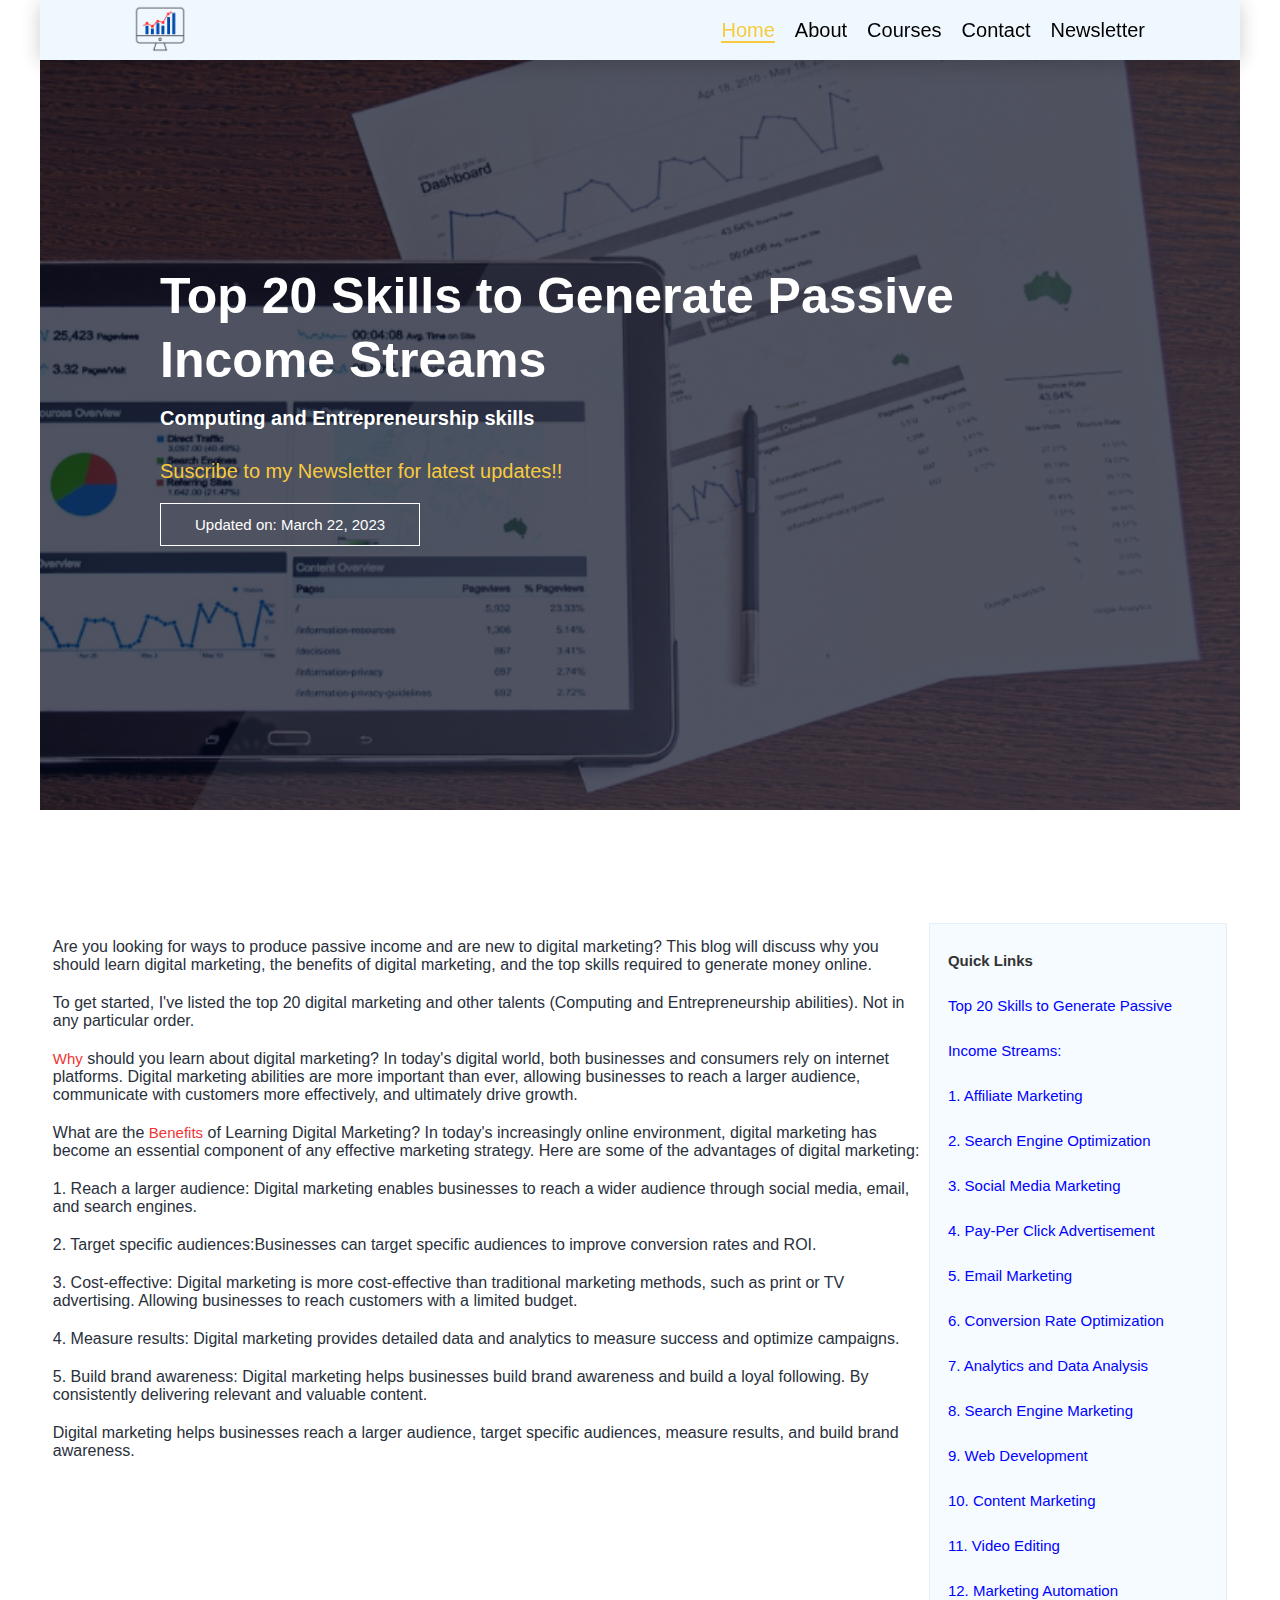
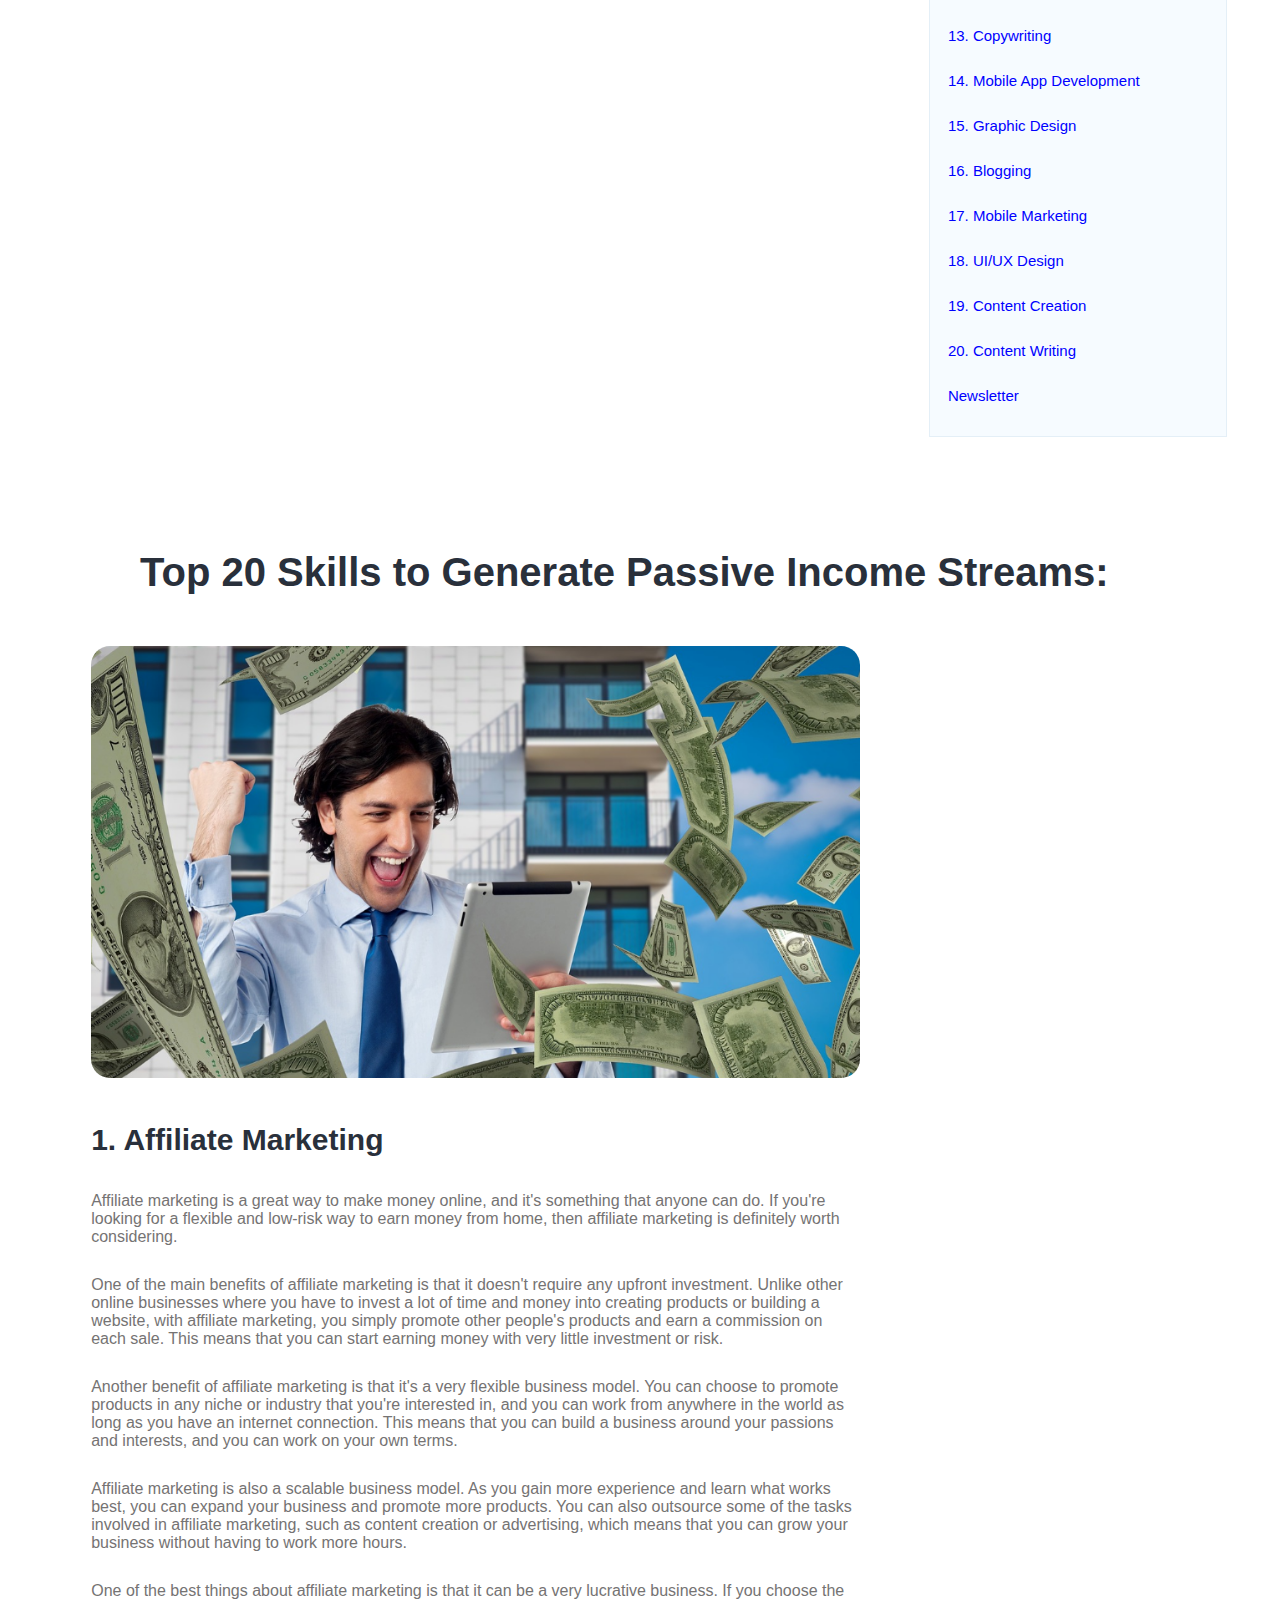
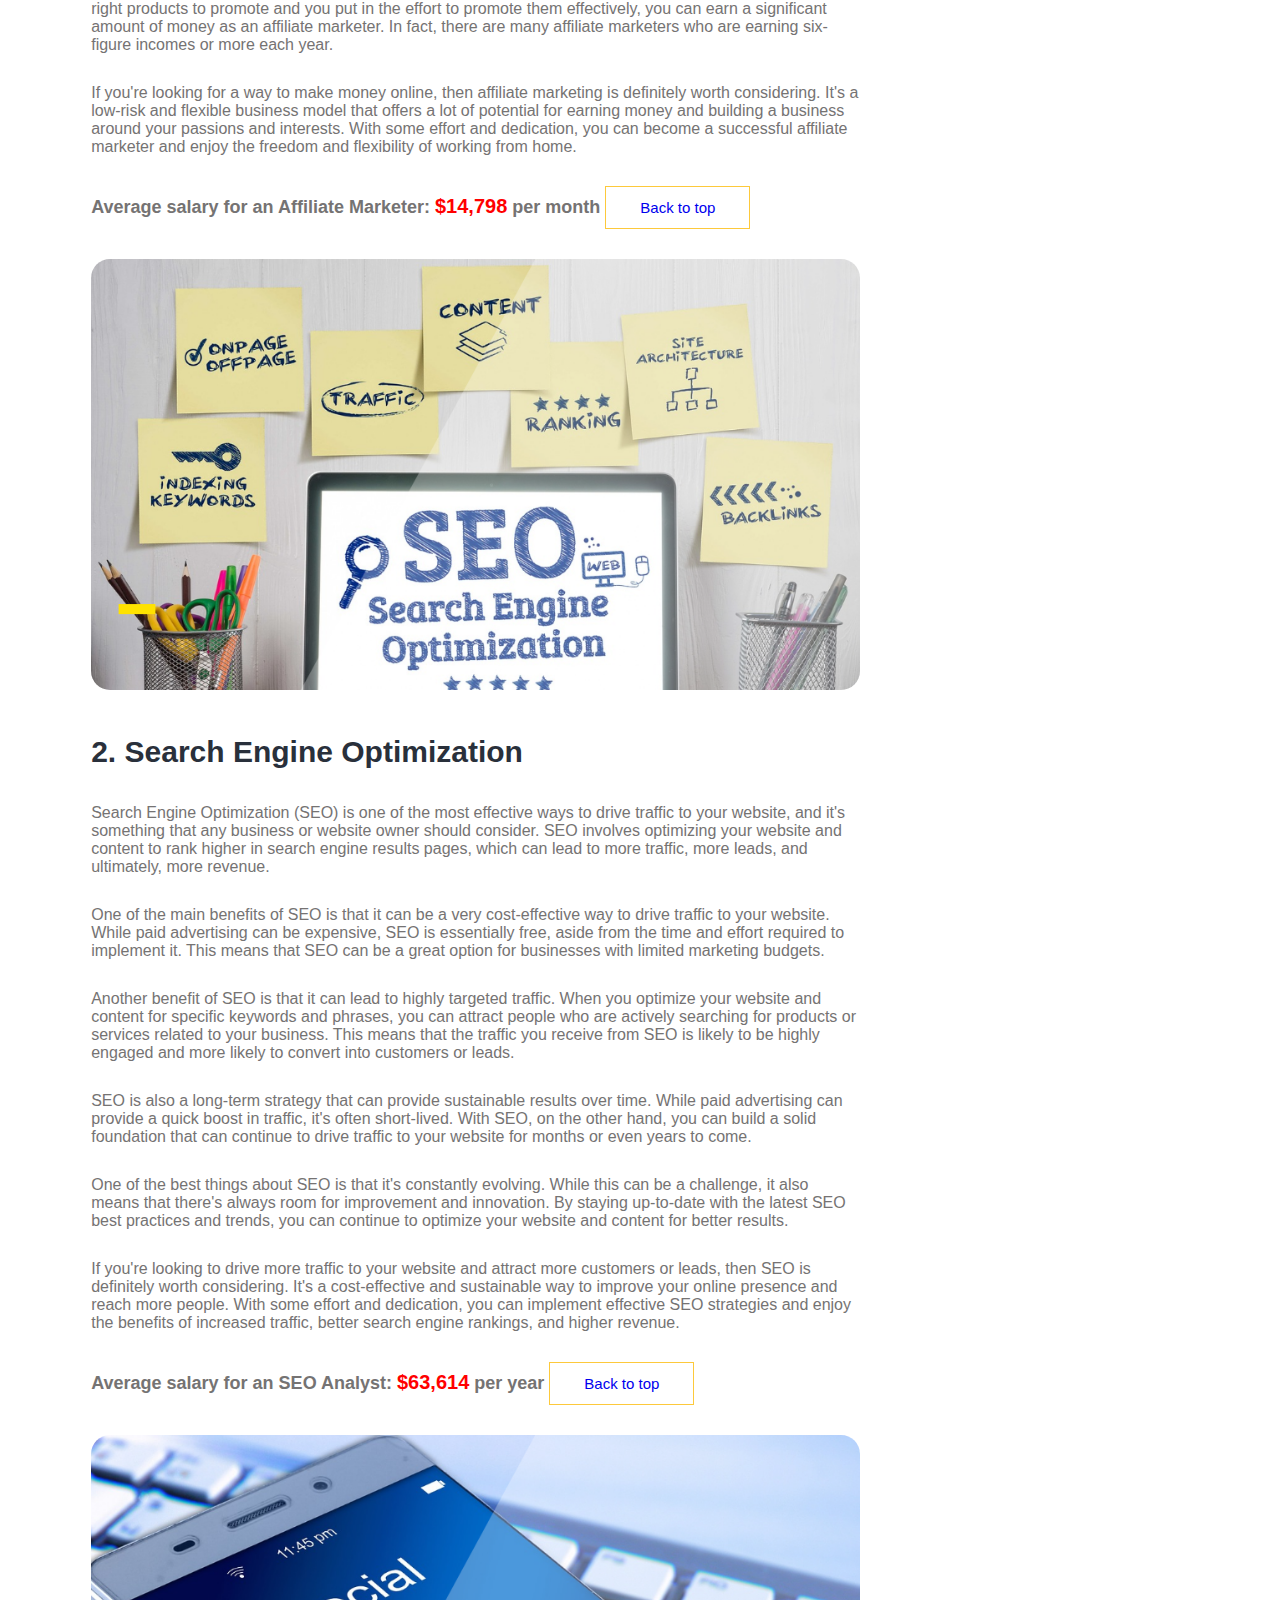
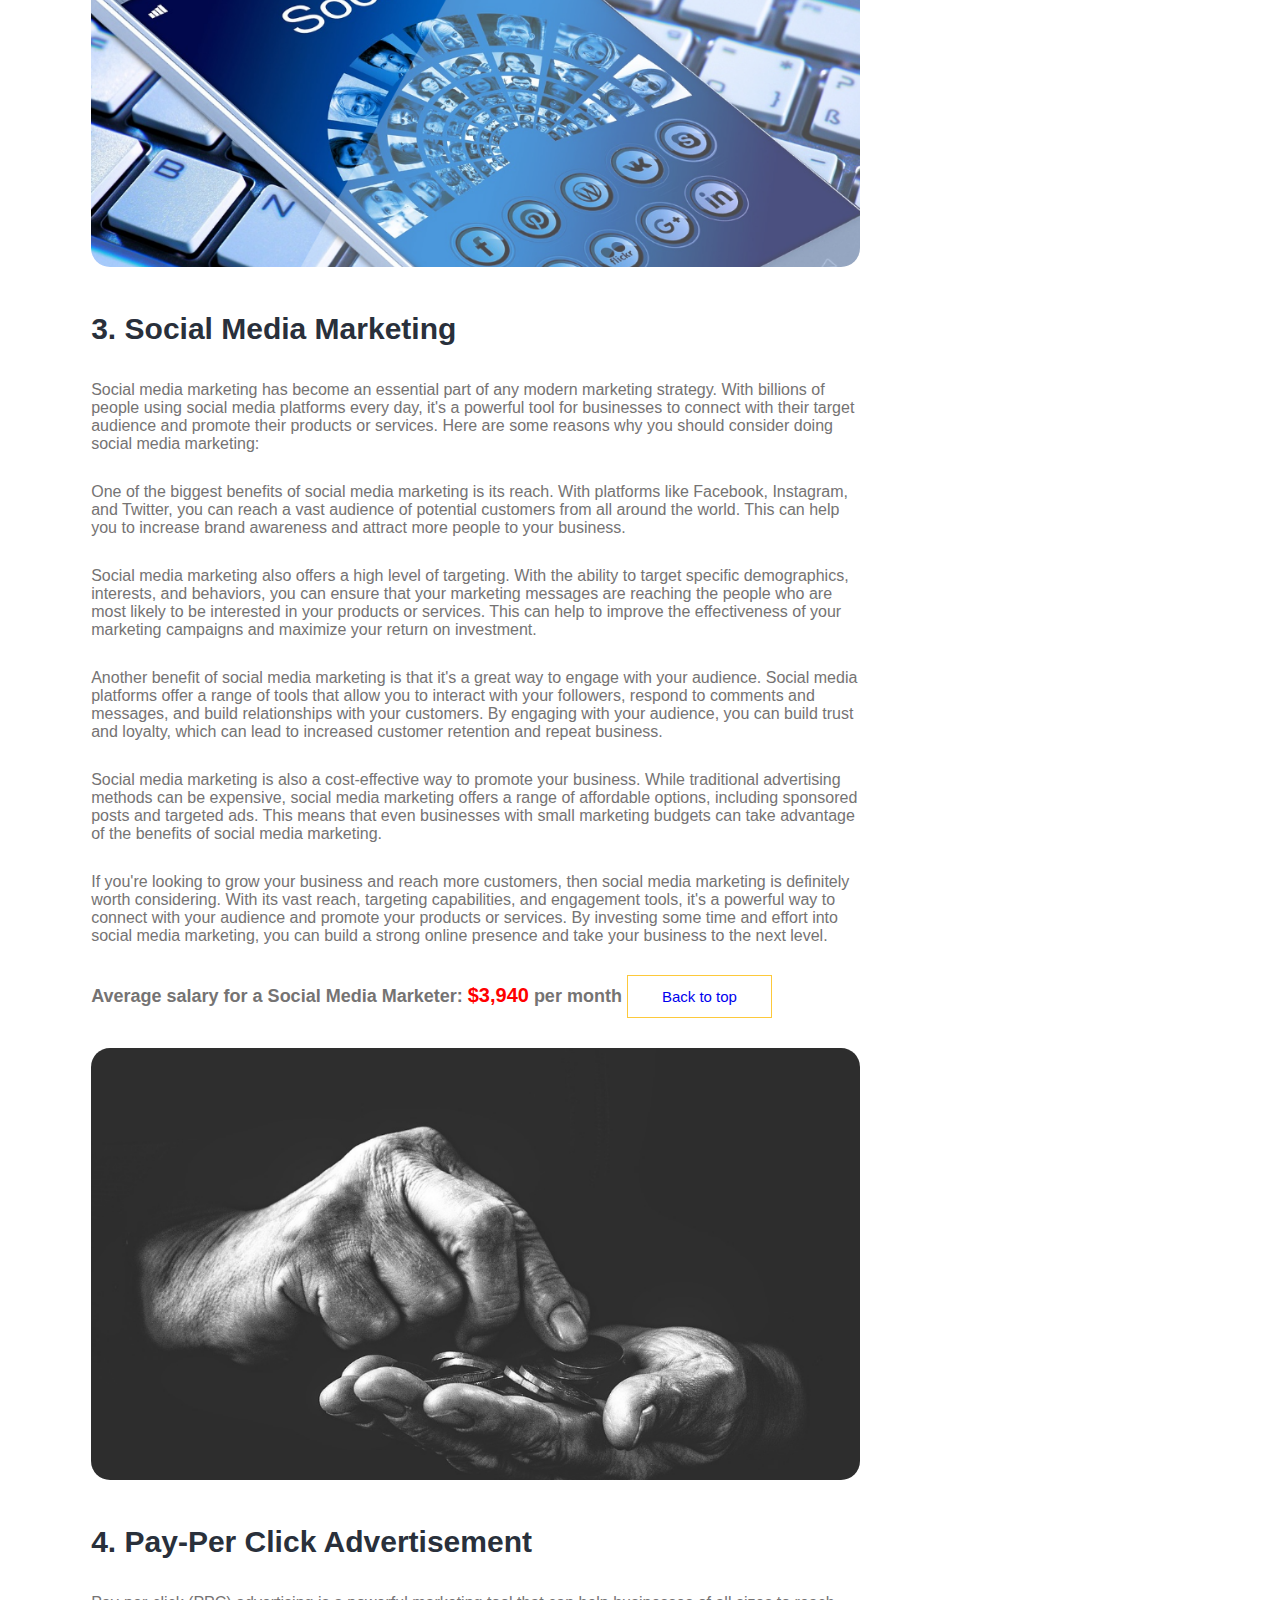
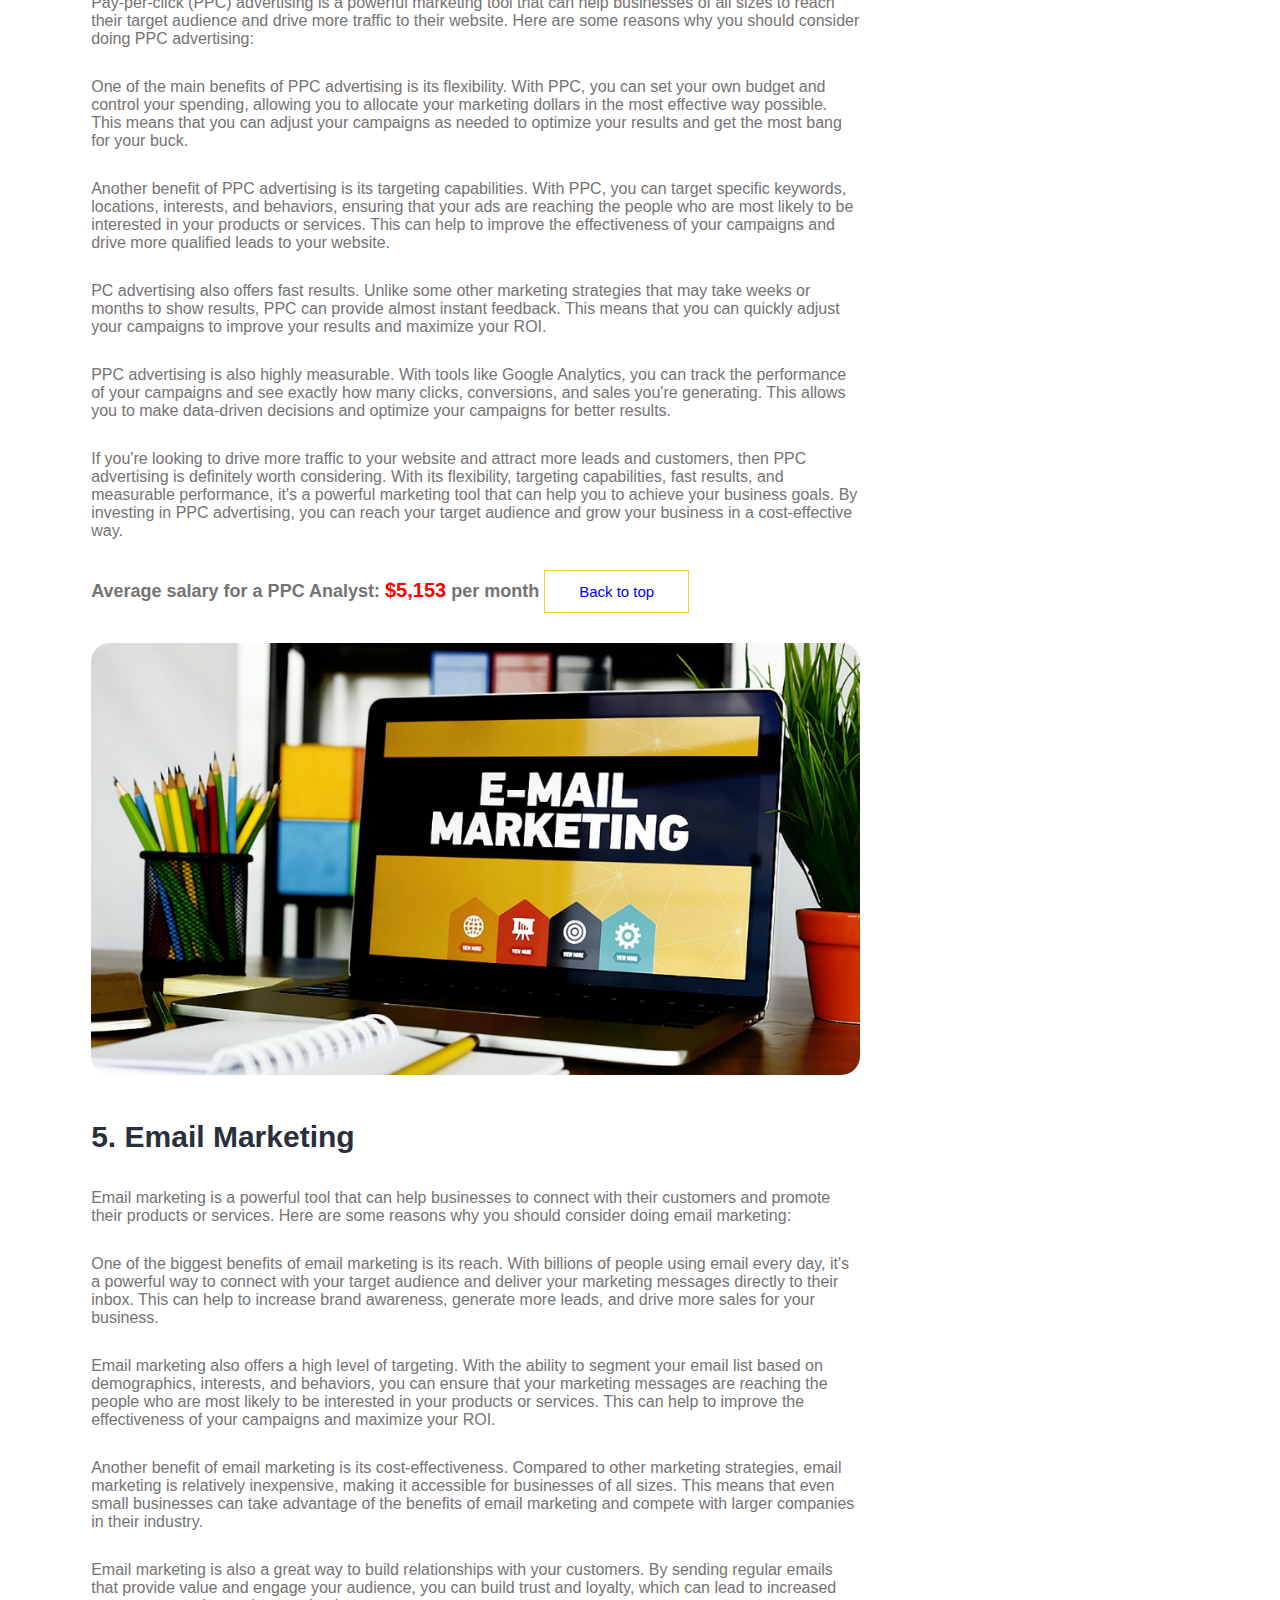
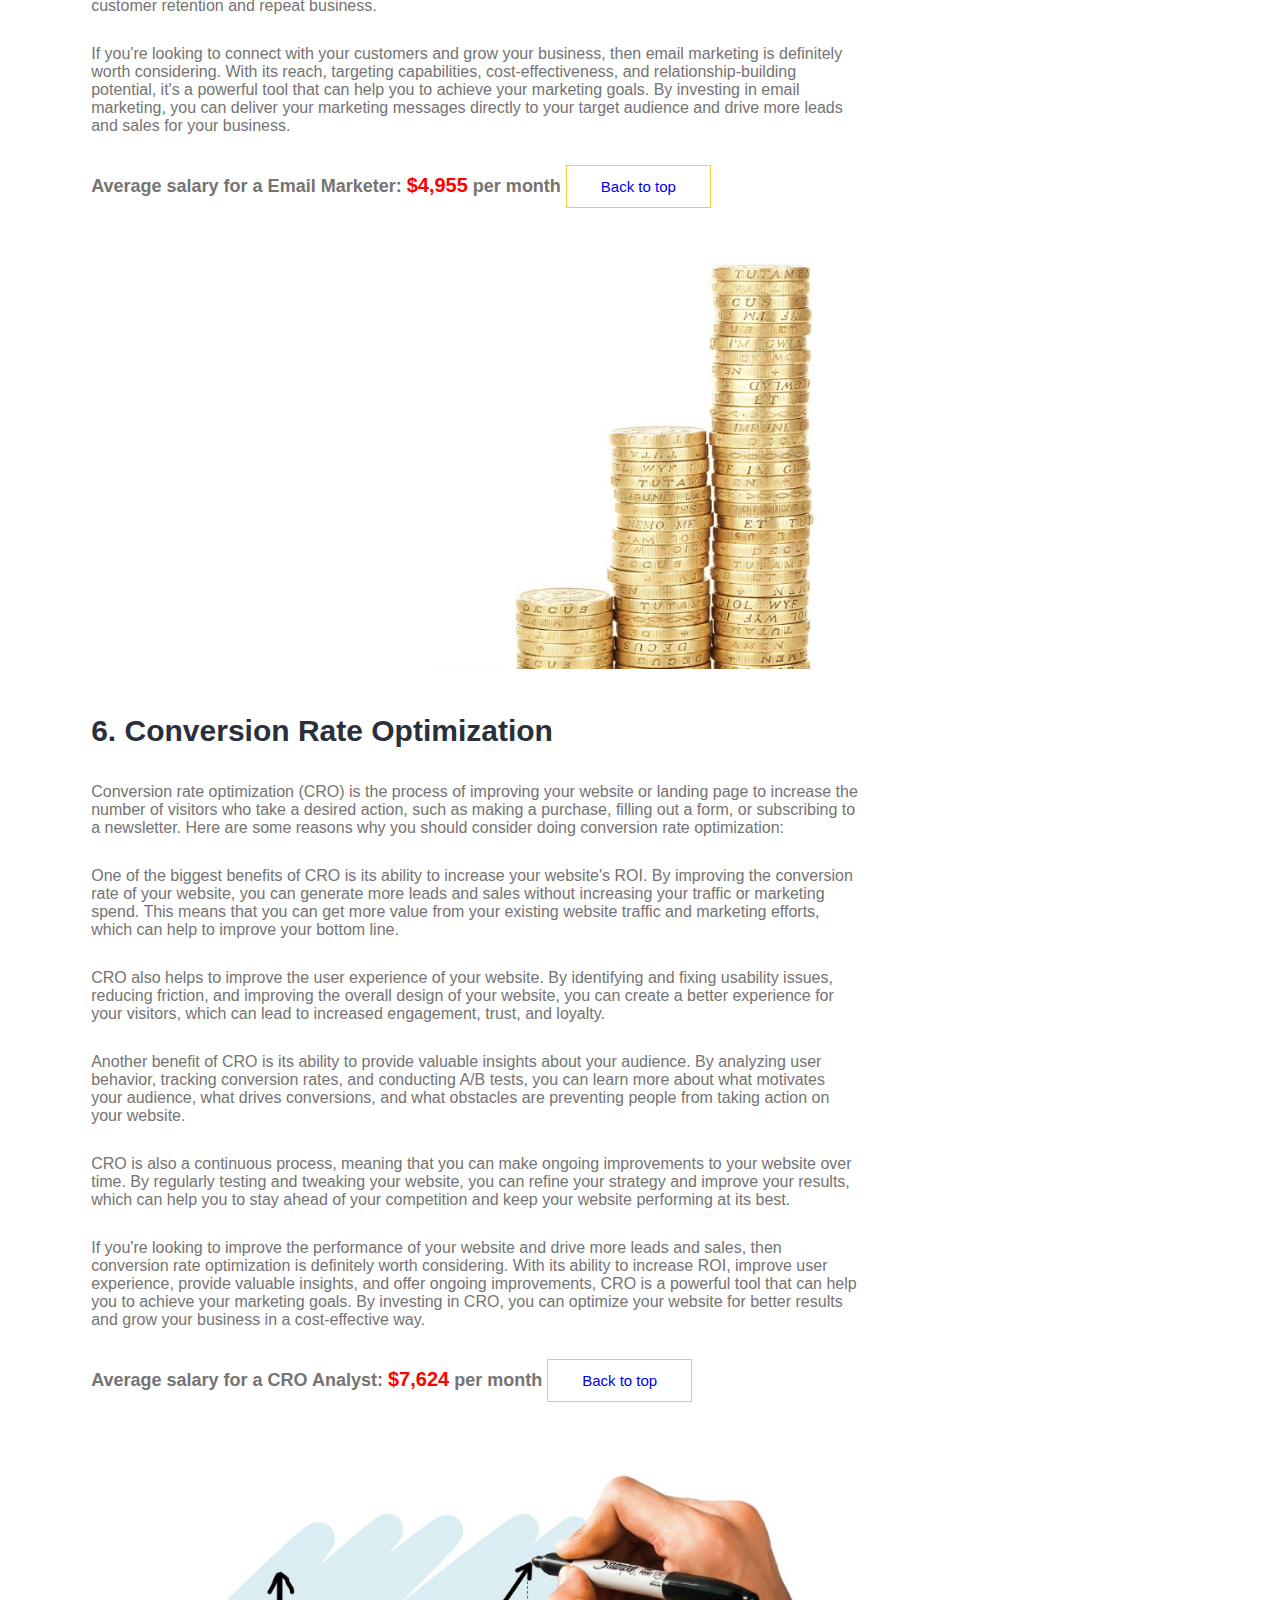
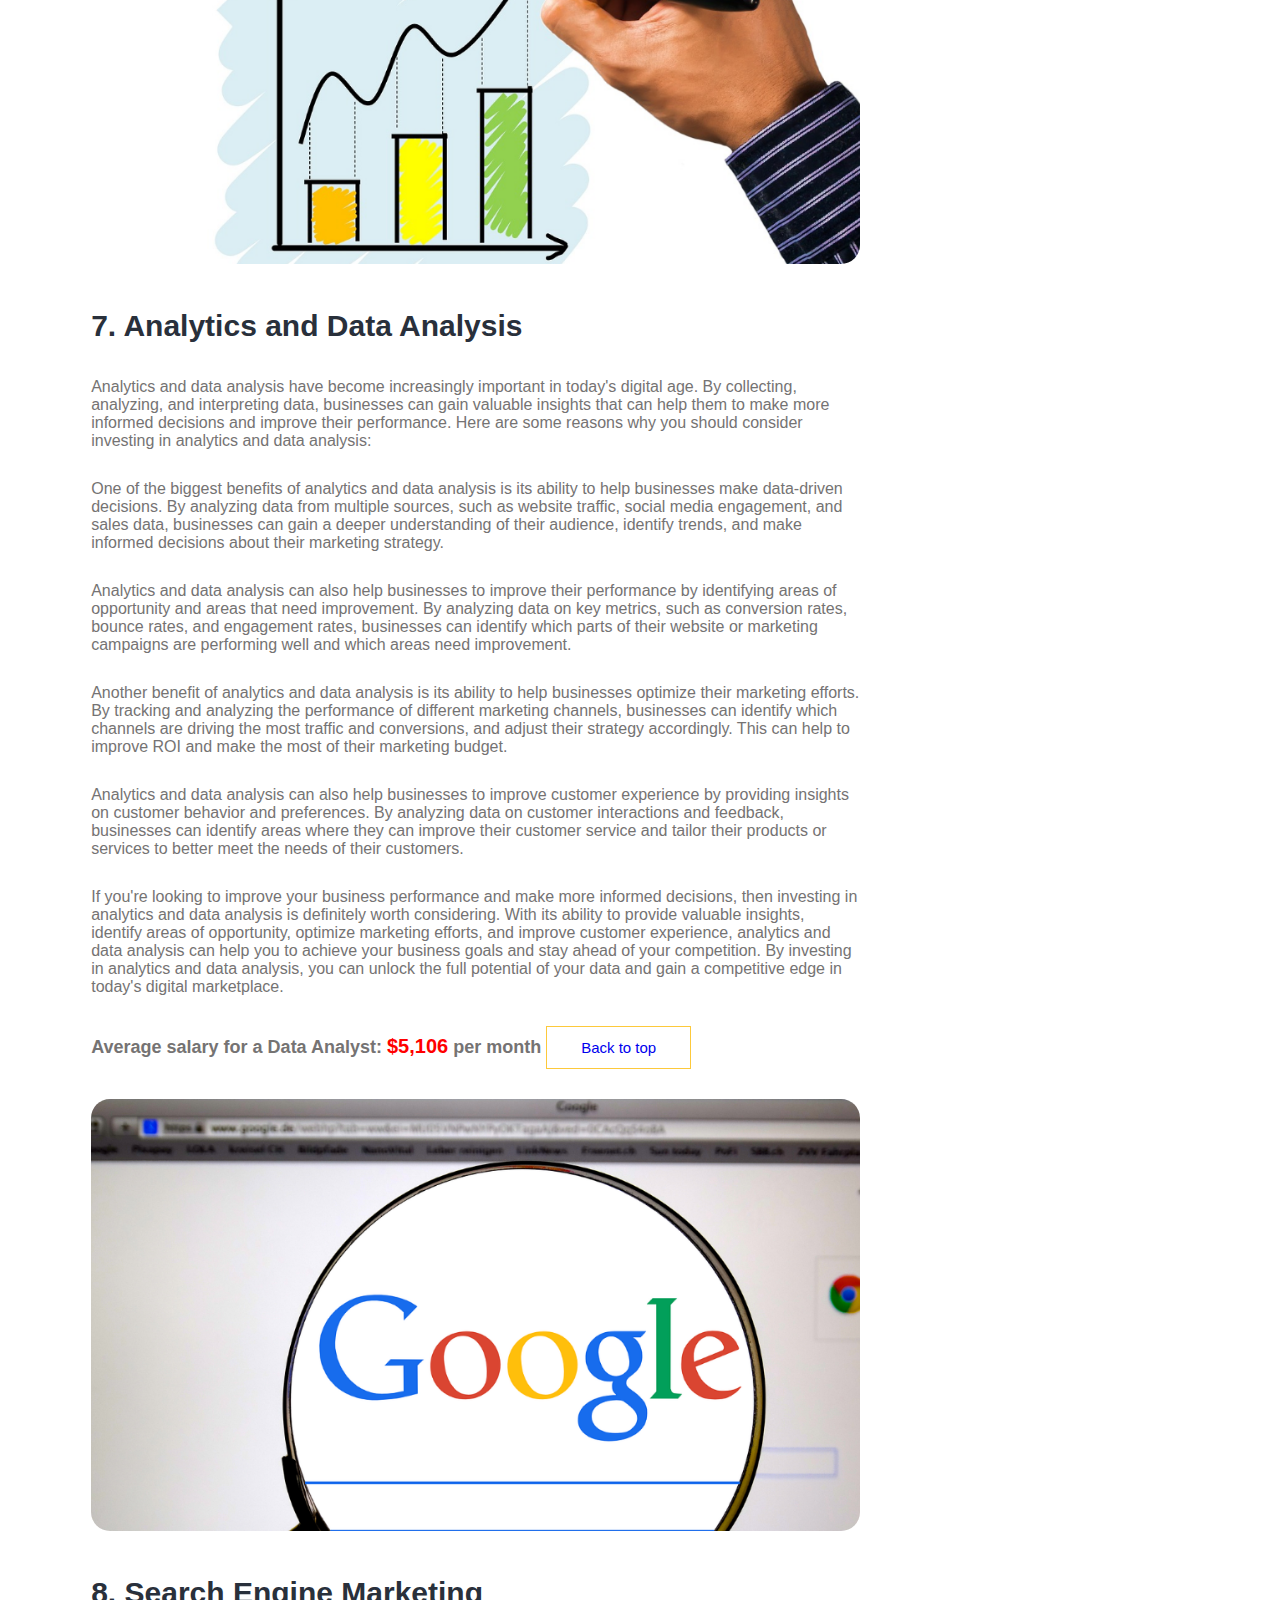
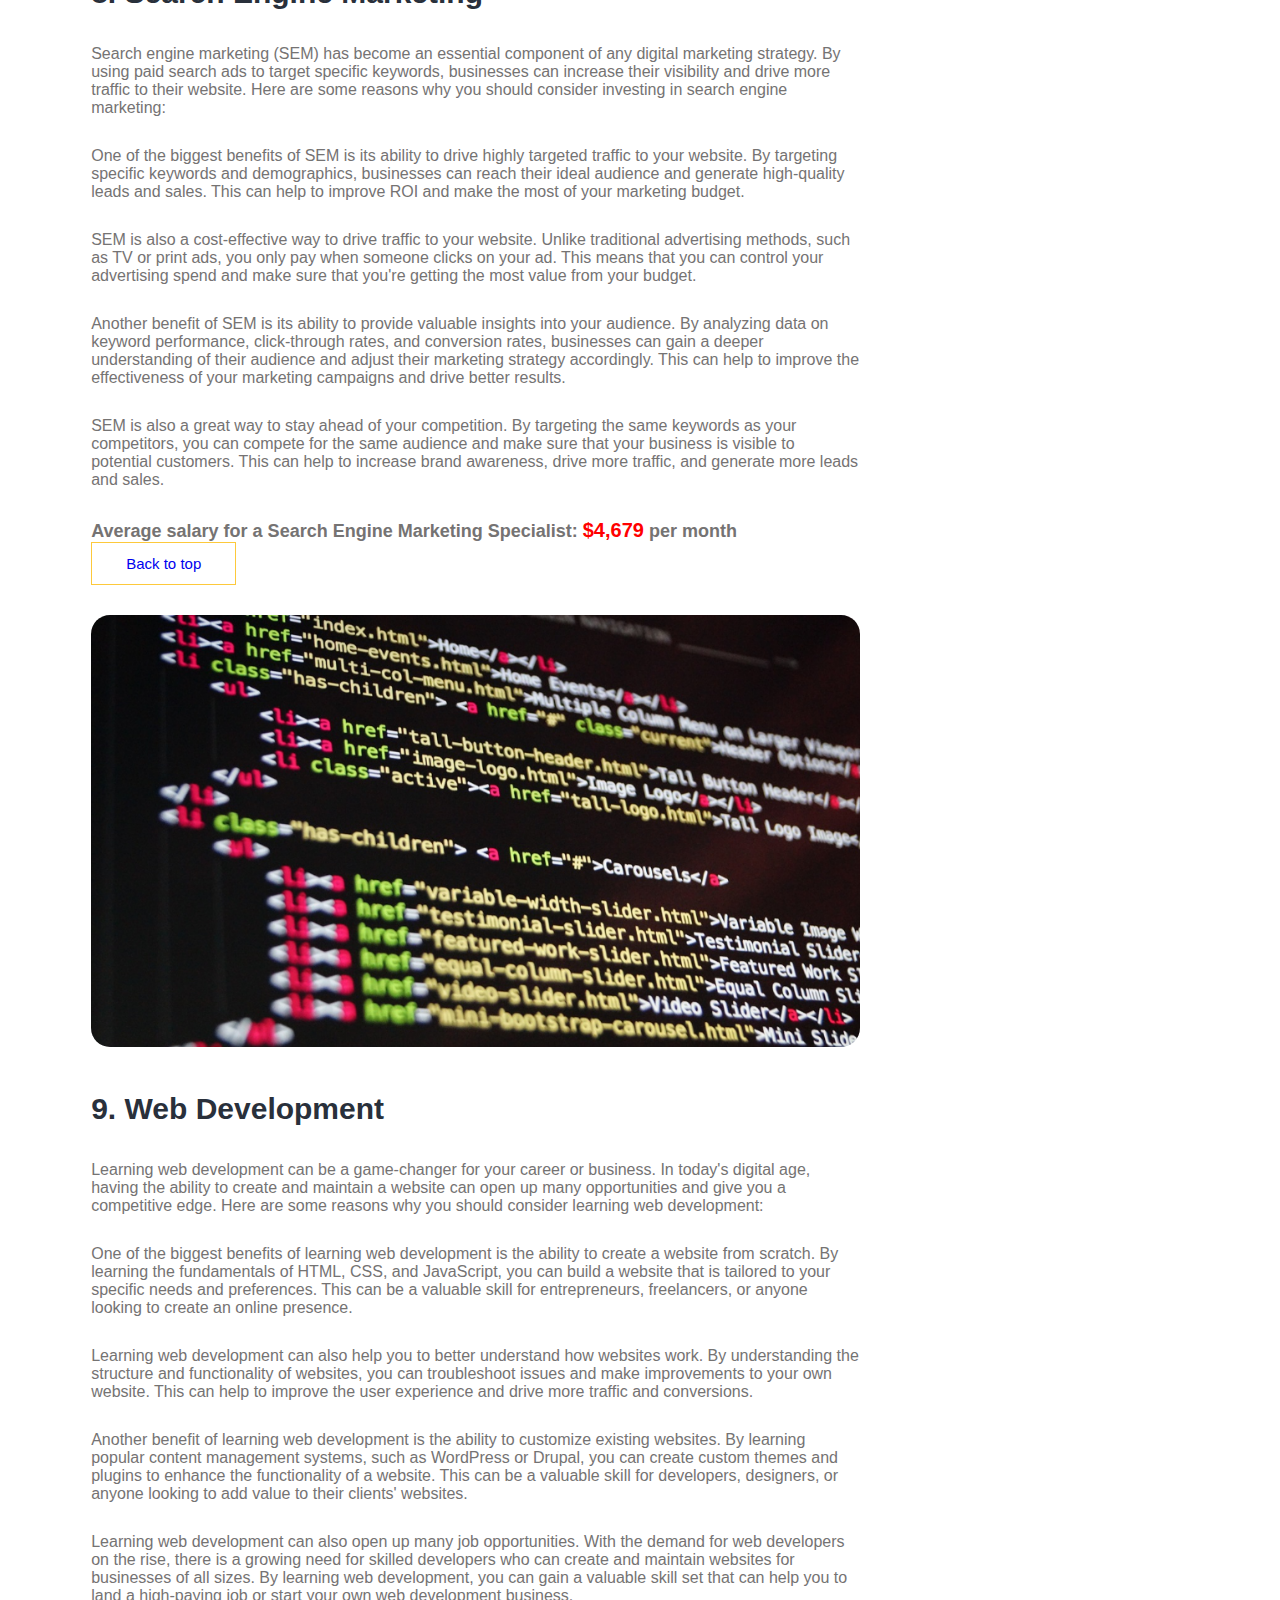
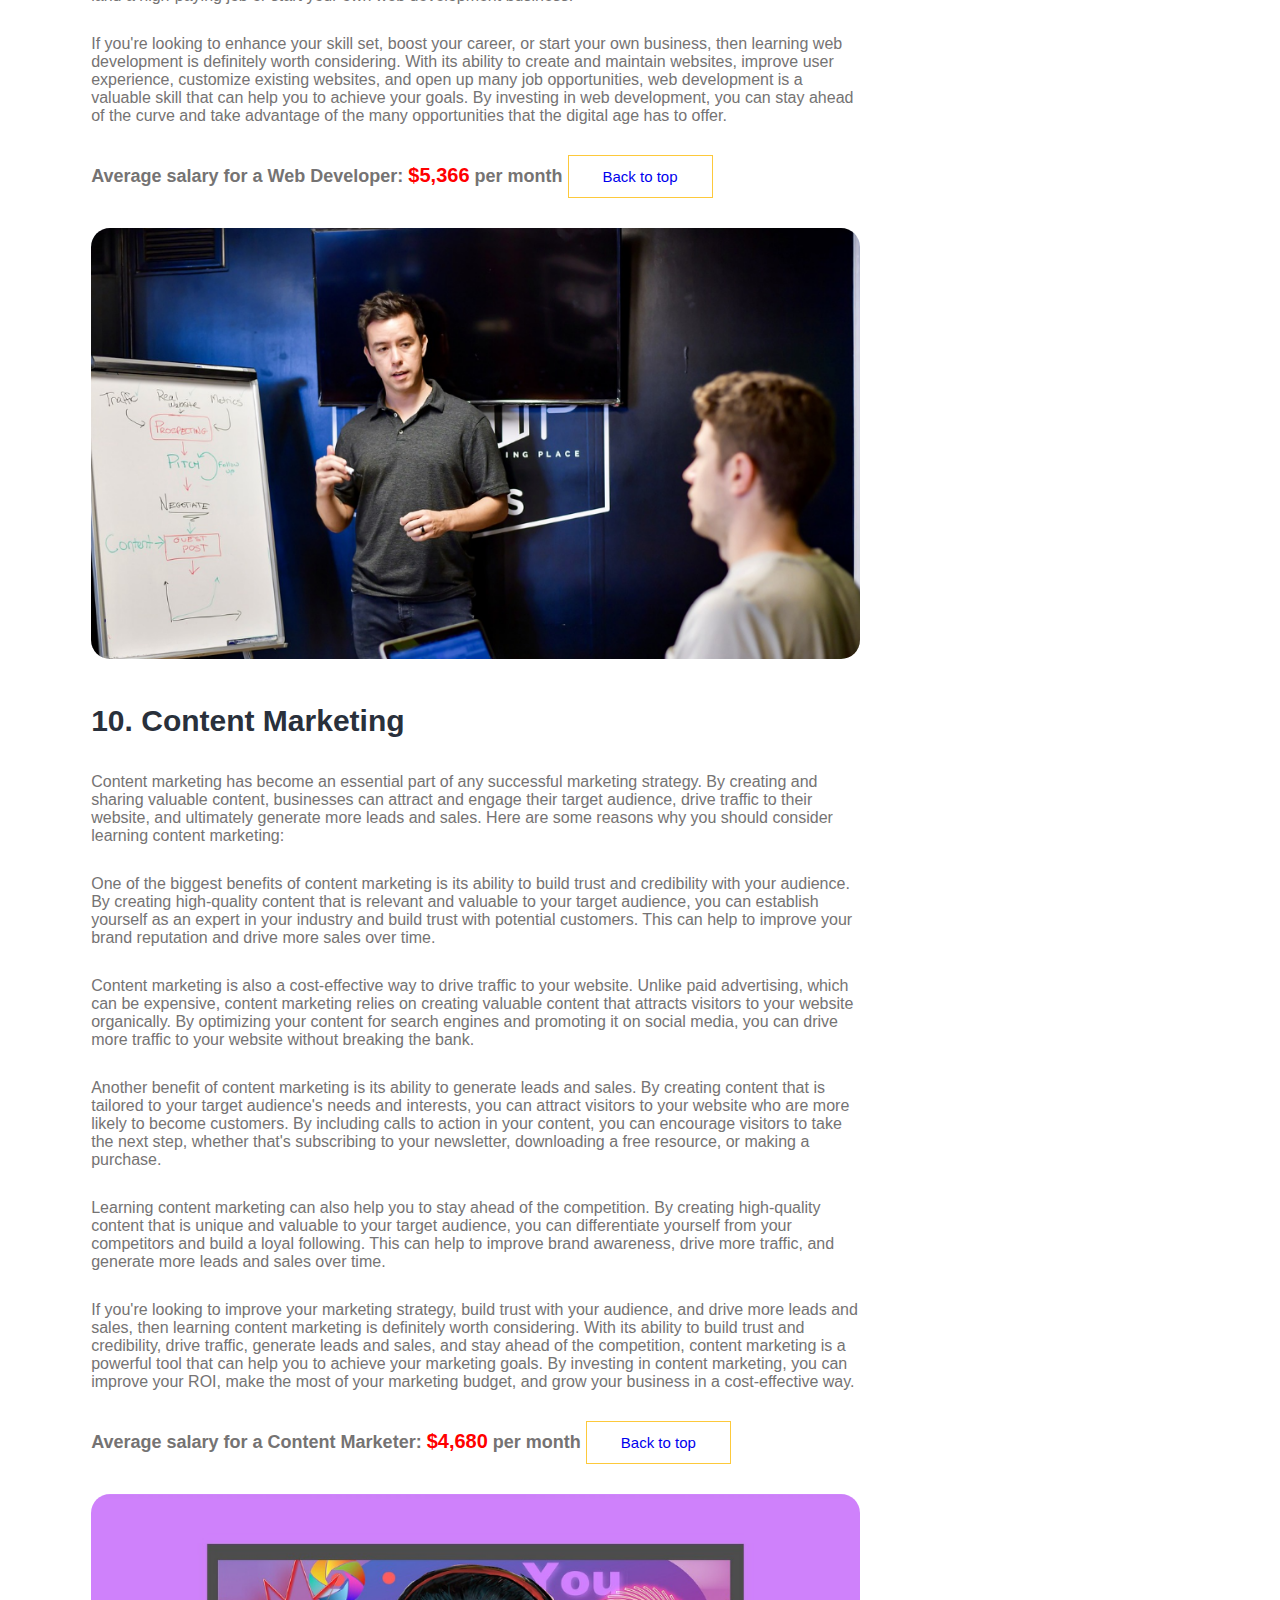
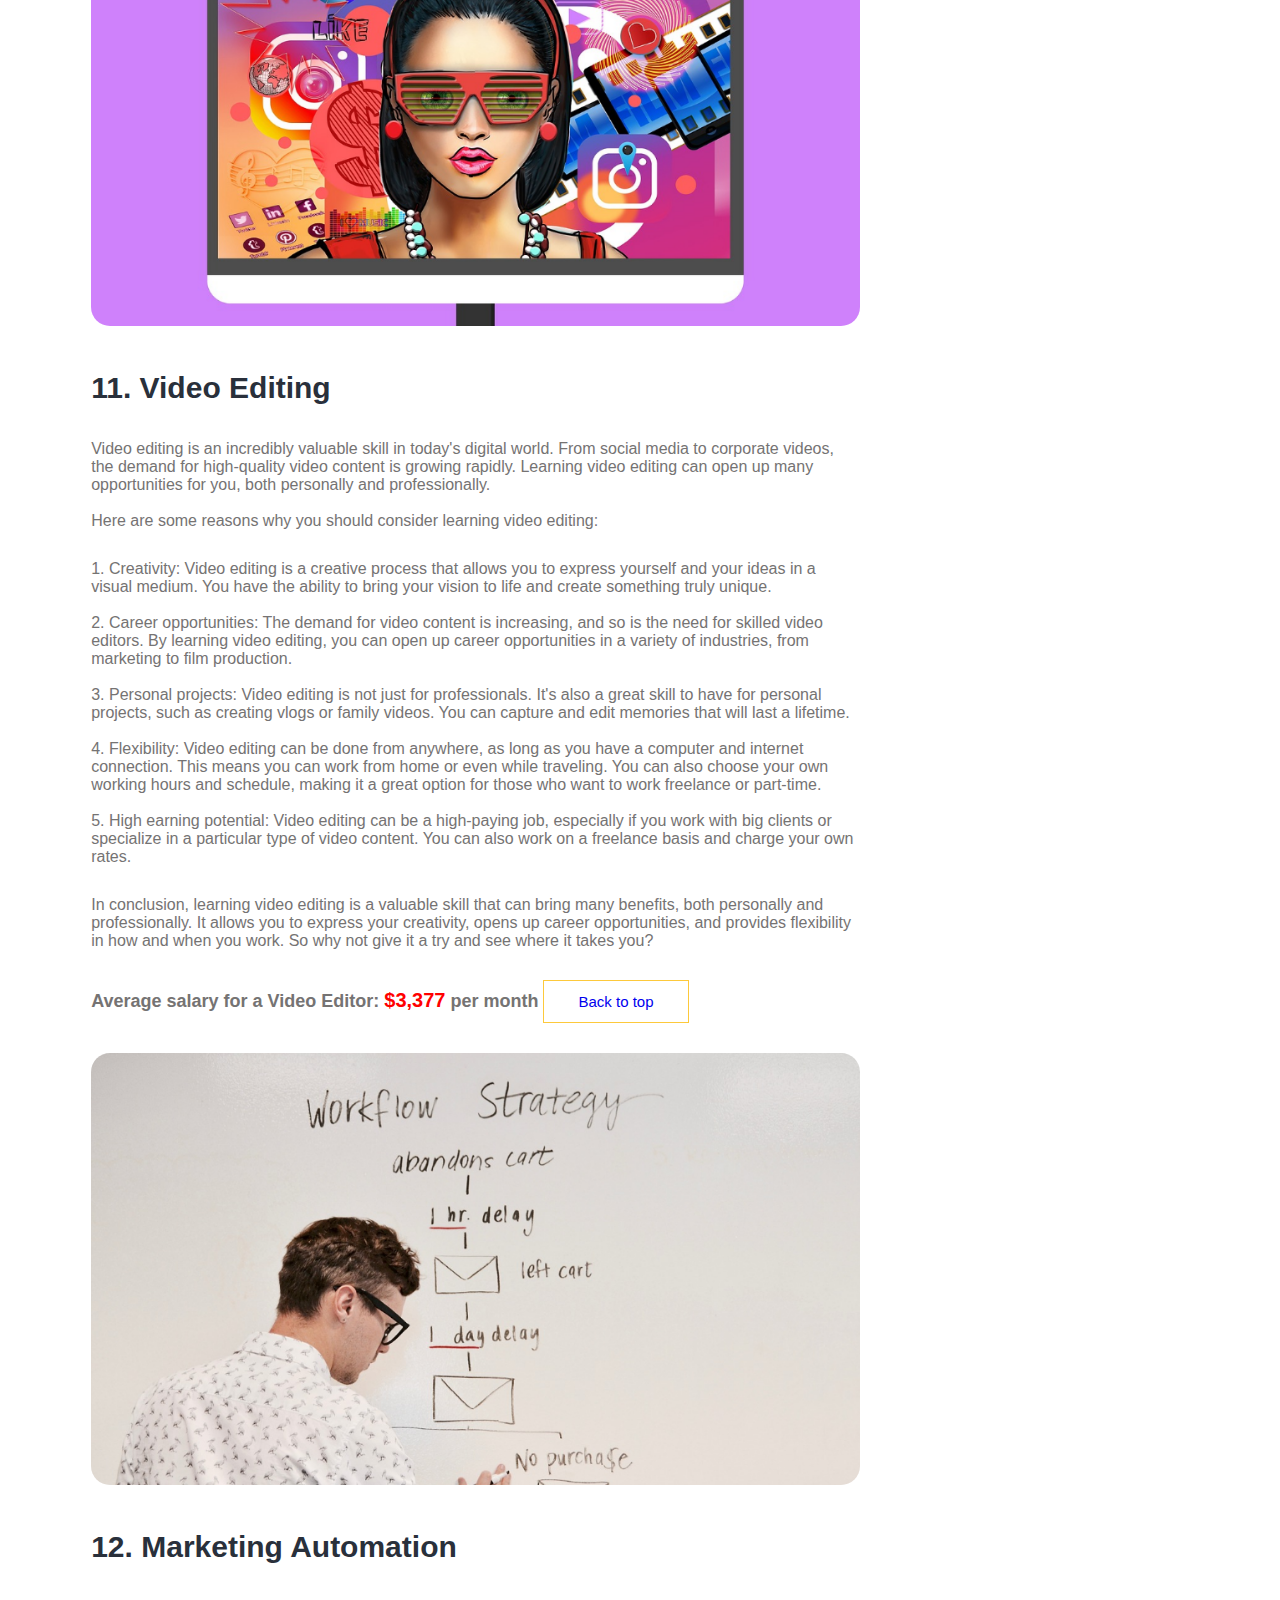
<file: index.html>
<!DOCTYPE html>
<html lang="en">
  <head>
    <meta charset="UTF-8" />
    <meta http-equiv="X-UA-Compatible" content="IE=edge" />
    <meta name="viewport" content="width=device-width, initial-scale=1.0" />
    <title>Top profitable digital marketing skills to boost your income</title>
    <link
      rel="shortcut icon"
      href="webimages/2.png"
      type="image/x-icon"
    />

    <!-- ----linked font awesome cdn---- -->
    <link
      rel="stylesheet"
      href="https://cdnjs.cloudflare.com/ajax/libs/font-awesome/6.1.1/css/all.min.css"
      integrity="sha512-KfkfwYDsLkIlwQp6LFnl8zNdLGxu9YAA1QvwINks4PhcElQSvqcyVLLD9aMhXd13uQjoXtEKNosOWaZqXgel0g=="
      crossorigin="anonymous"
      referrerpolicy="no-referrer"
    />

    <!-- ----linked style.css file---- -->
    <link rel="stylesheet" href="./public/css/style.css" />
    <link rel="stylesheet" href="style.css" />

    <!-- ----linked media.css file---- -->
    <link rel="stylesheet" href="./public/css/media.css" />
  </head>
  <body>
    <!-- ====markup header element==== -->
    <header class="header">
      <!-- ---header logo--- -->
      <div class="header-logo">
        <img src="webimages/Digital Marketing logo  (2).png" alt="logo" />
      </div>

      <!-- ---navigation--- -->
      <nav class="navbar">
        <ul>
          <li>
            <a class="active" href="index.html">home</a>
          </li>
          <li>
            <a href="About.html">about</a>
          </li>
          <li>
            <a href="Courses.html">courses</a>
          </li>
          <li>
            <a href="#contact">contact</a>
          </li>
          <li>
            <a href="Newsletter.html">Newsletter</a>
          </li>
        </ul>
      </nav>

      <!-- ---menu bar--- -->
      <div id="menu-bar" class="fas fa-bars"></div>
    </header>

    <!-- ====markup main element==== -->

    <section id="hero">
        
        <h1>Top 20 Skills to Generate Passive Income Streams</h1>
        <h4>Computing and Entrepreneurship skills</h4>
       <!---<h2>Computing and Entrepreneurship skills</h2> ---> 
        <p><a href = "Newsletter.html"><span>Suscribe to my Newsletter for latest updates!!</span></a></p>
        <button>Updated on: March 22, 2023</button>
    </section>


    <section id="blog-article">
      <div class="article">
<p>Are you looking for ways to produce passive income and are new to digital marketing? This blog will discuss why you should learn digital marketing, the benefits of digital marketing, and the top skills required to generate money online.</p>
<p>To get started, I've listed the top 20 digital marketing and other talents (Computing and Entrepreneurship abilities). Not in any particular order.</p>
<p><span>Why</span> should you learn about digital marketing? In today's digital world, both businesses and consumers rely on internet platforms. Digital marketing abilities are more important than ever, allowing businesses to reach a larger audience, communicate with customers more effectively, and ultimately drive growth.
</p>
<pDigital marketing skills are in high demand and can lead to career opportunities with competitive salaries.</p>
  <p>What are the <span>Benefits</span> of Learning Digital Marketing? In today's increasingly online environment, digital marketing has become an essential component of any effective marketing strategy. Here are some of the advantages of digital marketing:
</p>
       <p>1. Reach a larger audience: Digital marketing enables businesses to reach a wider audience through social media, email, and search engines.</p>
      <p>2. Target specific audiences:Businesses can target specific audiences to improve conversion rates and ROI.</p>
      <p>3. Cost-effective: Digital marketing is more cost-effective than traditional marketing methods,  such as print or TV advertising. Allowing businesses to reach customers with a limited budget.</p>
      <p>4. Measure results: Digital marketing provides detailed data and analytics to measure success and optimize campaigns.</p>
      <p>5. Build brand awareness: Digital marketing helps businesses build brand awareness and build a loyal following. By consistently delivering relevant and valuable content.</p>
      <p>Digital marketing helps businesses reach a larger audience, target specific audiences, measure results, and build brand awareness.</p>



      </div>

        <div class="et_pb_module et_pb_sidebar_0_tb_body et_pb_sticky_module et_pb_widget_area clearfix et_pb_widget_area_left et_pb_bg_layout_light et_pb_sidebar_no_border" style="">
          <div id="lpwtoc_widget-2" class="et_pb_widget widget_lpwtoc_widget"><div class="lwptoc lwptoc-autoWidth lwptoc-baseItems lwptoc-light lwptoc-notInherit" data-smooth-scroll="1" data-smooth-scroll-offset="24" data-lwptoc-initialized="1"><div class="lwptoc_i"> <div class="lwptoc_header">
          <b class="lwptoc_title">Quick Links</b> <span class="lwptoc_toggle">
          <a href="#" class="lwptoc_toggle_label" data-label="show"></a>
          </span>
          </div>
          <div class="lwptoc_items lwptoc_items-visible">
          <div class="lwptoc_itemWrap"><div class="lwptoc_item"> <a href="#Top_20_Skills_to_Generate_Passive_Income_Streams">
          <span class="lwptoc_item_label">Top 20 Skills to Generate Passive Income Streams:</span>
          </a>
          </div><div class="lwptoc_item"> <a href="#1_Affiliate_Marketing">
          <span class="lwptoc_item_label">1. Affiliate Marketing</span>
          </a>
          </div><div class="lwptoc_item"> <a href="#2_Search_Engine_Optimization">
          <span class="lwptoc_item_label">2. Search Engine Optimization</span>
          </a>
          </div><div class="lwptoc_item"> <a href="#3_Social_Media_Marketing">
          <span class="lwptoc_item_label">3. Social Media Marketing</span>
          </a>
          </div><div class="lwptoc_item"> <a href="#4_Pay_Per_Click_Advertisement">
          <span class="lwptoc_item_label">4. Pay-Per Click Advertisement</span>
          </a>
          </div><div class="lwptoc_item"> <a href="#5_Email_Marketing">
          <span class="lwptoc_item_label">5. Email Marketing</span>
          </a>
          </div><div class="lwptoc_item"> <a href="#6_Conversion_Rate_Optimization">
          <span class="lwptoc_item_label">6. Conversion Rate Optimization</span>
          </a>
          </div><div class="lwptoc_item"> <a href="#7_Analytics_and_Data_Analysis">
          <span class="lwptoc_item_label">7. Analytics and Data Analysis</span>
          </a>
          </div><div class="lwptoc_item"> <a href="#8_Search_Engine_Marketing">
          <span class="lwptoc_item_label">8. Search Engine Marketing</span>
          </a>
          </div><div class="lwptoc_item"> <a href="#9_Web_Development">
          <span class="lwptoc_item_label">9. Web Development</span>
          </a>
          </div><div class="lwptoc_item"> <a href="#10_Content_Marketing">
          <span class="lwptoc_item_label">10. Content Marketing</span>
          </a>
          </div><div class="lwptoc_item"> <a href="#11_Video_Editing">
          <span class="lwptoc_item_label">11. Video Editing</span>
          </a>
          </div><div class="lwptoc_item"> <a href="#12_Marketing_Automation">
          <span class="lwptoc_item_label">12. Marketing Automation</span>
          </a>
          </div><div class="lwptoc_item"> <a href="#13_Copywriting">
          <span class="lwptoc_item_label">13. Copywriting</span>
          </a>
      </div><div class="lwptoc_item"> <a href="#14_Mobile_App_Development">
          <span class="lwptoc_item_label">14. Mobile App Development</span>
          </a>
      </div><div class="lwptoc_item"> <a href="#15_Graphic_Design">
          <span class="lwptoc_item_label">15. Graphic Design</span>
          </a>
      </div><div class="lwptoc_item"> <a href="#16_Blogging">
          <span class="lwptoc_item_label">16. Blogging</span>
          </a>
      </div><div class="lwptoc_item"> <a href="#17_Mobile_Marketing">
          <span class="lwptoc_item_label">17. Mobile Marketing</span>
          </a>
      </div><div class="lwptoc_item"> <a href="#18_Web_Design">
          <span class="lwptoc_item_label">18. UI/UX Design</span>
          </a>
      </div><div class="lwptoc_item"> <a href="#19_Content_Creation">
          <span class="lwptoc_item_label">19. Content Creation</span>
          </a>
      </div><div class="lwptoc_item"> <a href="#20_Content_Writing">
          <span class="lwptoc_item_label">20. Content Writing</span>
          </a>
          </div><div class="lwptoc_item"> <a href="Newsletter.html">
          <span class="lwptoc_item_label">Newsletter</span>
          </a>
          </div></div></div>
          </div></div></div>
          </div>

      </section>
      <!--THE SKILLS NEEDED--------------------------------------------------------------------------------->
      <span id="Top_20_Skills_to_Generate_Passive_Income_Streams">
     <div class="topic"><h6>Top 20 Skills to Generate Passive Income Streams:</h6></div>
  </span>
 

      <section id="blog-container">
          <div class="blogs">
              <div class="post">
                  <span id="1_Affiliate_Marketing">
                  <img src="webimages/affiliate.jpg" alt="">
                  <h2>1. Affiliate Marketing</h2></span>
                  <p>Affiliate marketing is a great way to make money online, and it's something that anyone can do. If you're looking for a flexible and low-risk way to earn money from home, then affiliate marketing is definitely worth considering.
                  </p><p> One of the main benefits of affiliate marketing is that it doesn't require any upfront investment. Unlike other online businesses where you have to invest a lot of time and money into creating products or building a website, with affiliate marketing, you simply promote other people's products and earn a commission on each sale. This means that you can start earning money with very little investment or risk.
                    </p><p>Another benefit of affiliate marketing is that it's a very flexible business model. You can choose to promote products in any niche or industry that you're interested in, and you can work from anywhere in the world as long as you have an internet connection. This means that you can build a business around your passions and interests, and you can work on your own terms.
                   </p><p> Affiliate marketing is also a scalable business model. As you gain more experience and learn what works best, you can expand your business and promote more products. You can also outsource some of the tasks involved in affiliate marketing, such as content creation or advertising, which means that you can grow your business without having to work more hours.
                    </p><p>One of the best things about affiliate marketing is that it can be a very lucrative business. If you choose the right products to promote and you put in the effort to promote them effectively, you can earn a significant amount of money as an affiliate marketer. In fact, there are many affiliate marketers who are earning six-figure incomes or more each year.
                    </p><p>If you're looking for a way to make money online, then affiliate marketing is definitely worth considering. It's a low-risk and flexible business model that offers a lot of potential for earning money and building a business around your passions and interests. With some effort and dedication, you can become a successful affiliate marketer and enjoy the freedom and flexibility of working from home.
                    </p>
                    <h4>Average salary for an Affiliate Marketer: <a href="https://www.ziprecruiter.com/Salaries/Affiliate-Marketing-Salary#Monthly"> <span>$14,798</span></a> per month  <button><a href="#">Back to top</a></button></h4>
              </div>
              <div class="post">
                  <span id="2_Search_Engine_Optimization">
                  <img src="webimages/seo.jpg" alt="">
                  <h2>2. Search Engine Optimization</h2></span>
                  <p>Search Engine Optimization (SEO) is one of the most effective ways to drive traffic to your website, and it's something that any business or website owner should consider. SEO involves optimizing your website and content to rank higher in search engine results pages, which can lead to more traffic, more leads, and ultimately, more revenue.</p>
                  <p>One of the main benefits of SEO is that it can be a very cost-effective way to drive traffic to your website. While paid advertising can be expensive, SEO is essentially free, aside from the time and effort required to implement it. This means that SEO can be a great option for businesses with limited marketing budgets.</p>
                  <p>Another benefit of SEO is that it can lead to highly targeted traffic. When you optimize your website and content for specific keywords and phrases, you can attract people who are actively searching for products or services related to your business. This means that the traffic you receive from SEO is likely to be highly engaged and more likely to convert into customers or leads.</p>
                  <p>SEO is also a long-term strategy that can provide sustainable results over time. While paid advertising can provide a quick boost in traffic, it's often short-lived. With SEO, on the other hand, you can build a solid foundation that can continue to drive traffic to your website for months or even years to come.</p>
                    <p>One of the best things about SEO is that it's constantly evolving. While this can be a challenge, it also means that there's always room for improvement and innovation. By staying up-to-date with the latest SEO best practices and trends, you can continue to optimize your website and content for better results.</p>
                  <p>If you're looking to drive more traffic to your website and attract more customers or leads, then SEO is definitely worth considering. It's a cost-effective and sustainable way to improve your online presence and reach more people. With some effort and dedication, you can implement effective SEO strategies and enjoy the benefits of increased traffic, better search engine rankings, and higher revenue.</p>  
                  <h4>Average salary for an SEO Analyst: <a href="https://www.glassdoor.com/Salaries/seo-analyst-salary-SRCH_KO0,11.htm"> <span>$63,614</span></a> per year  <button><a href="#">Back to top</a></button></h4>
                </div>
              <div class="post">
                  <span id="3_Social_Media_Marketing">
                  <img src="webimages/smm.jpg" alt="">
                  <h2>3. Social Media Marketing</h2></span>
                  <p>Social media marketing has become an essential part of any modern marketing strategy. With billions of people using social media platforms every day, it's a powerful tool for businesses to connect with their target audience and promote their products or services. Here are some reasons why you should consider doing social media marketing:</p>
                  <p>One of the biggest benefits of social media marketing is its reach. With platforms like Facebook, Instagram, and Twitter, you can reach a vast audience of potential customers from all around the world. This can help you to increase brand awareness and attract more people to your business.</p>
                  <p>Social media marketing also offers a high level of targeting. With the ability to target specific demographics, interests, and behaviors, you can ensure that your marketing messages are reaching the people who are most likely to be interested in your products or services. This can help to improve the effectiveness of your marketing campaigns and maximize your return on investment.</p>
                  <p>Another benefit of social media marketing is that it's a great way to engage with your audience. Social media platforms offer a range of tools that allow you to interact with your followers, respond to comments and messages, and build relationships with your customers. By engaging with your audience, you can build trust and loyalty, which can lead to increased customer retention and repeat business.</p>
                 <p>Social media marketing is also a cost-effective way to promote your business. While traditional advertising methods can be expensive, social media marketing offers a range of affordable options, including sponsored posts and targeted ads. This means that even businesses with small marketing budgets can take advantage of the benefits of social media marketing.</p> 
                 <p>If you're looking to grow your business and reach more customers, then social media marketing is definitely worth considering. With its vast reach, targeting capabilities, and engagement tools, it's a powerful way to connect with your audience and promote your products or services. By investing some time and effort into social media marketing, you can build a strong online presence and take your business to the next level.</p>  
                 <h4>Average salary for a Social Media Marketer: <a href="https://www.ziprecruiter.com/Salaries/Social-Media-Marketing-Salary-per-Hour#Monthly"> <span>$3,940</span></a> per month  <button><a href="#">Back to top</a></button></h4>
                </div>
              <div class="post">
                  <span id="4_Pay_Per_Click_Advertisement">
                  <img src="webimages/ppc.jpg" alt="">
                  <h2>4. Pay-Per Click Advertisement</h2></span>
                  <p>Pay-per-click (PPC) advertising is a powerful marketing tool that can help businesses of all sizes to reach their target audience and drive more traffic to their website. Here are some reasons why you should consider doing PPC advertising:</p>
                  <p>One of the main benefits of PPC advertising is its flexibility. With PPC, you can set your own budget and control your spending, allowing you to allocate your marketing dollars in the most effective way possible. This means that you can adjust your campaigns as needed to optimize your results and get the most bang for your buck.</p>
                  <p>Another benefit of PPC advertising is its targeting capabilities. With PPC, you can target specific keywords, locations, interests, and behaviors, ensuring that your ads are reaching the people who are most likely to be interested in your products or services. This can help to improve the effectiveness of your campaigns and drive more qualified leads to your website.</p>
                  <p>PC advertising also offers fast results. Unlike some other marketing strategies that may take weeks or months to show results, PPC can provide almost instant feedback. This means that you can quickly adjust your campaigns to improve your results and maximize your ROI.</p>
                  <p>PPC advertising is also highly measurable. With tools like Google Analytics, you can track the performance of your campaigns and see exactly how many clicks, conversions, and sales you're generating. This allows you to make data-driven decisions and optimize your campaigns for better results.</p>
                  <p>If you're looking to drive more traffic to your website and attract more leads and customers, then PPC advertising is definitely worth considering. With its flexibility, targeting capabilities, fast results, and measurable performance, it's a powerful marketing tool that can help you to achieve your business goals. By investing in PPC advertising, you can reach your target audience and grow your business in a cost-effective way.</p>
                  <h4>Average salary for a PPC Analyst: <a href="https://www.ziprecruiter.com/Salaries/PPC-Analyst-Salary#Monthly"> <span>$5,153</span></a> per month  <button><a href="#">Back to top</a></button></h4>
              </div>
              <div class="post">
                  <span id="5_Email_Marketing">
                  <img src="webimages/email.jpg" alt="">
                  <h2>5. Email Marketing</h2></span>
                  <p>Email marketing is a powerful tool that can help businesses to connect with their customers and promote their products or services. Here are some reasons why you should consider doing email marketing:</p>
                  <p>One of the biggest benefits of email marketing is its reach. With billions of people using email every day, it's a powerful way to connect with your target audience and deliver your marketing messages directly to their inbox. This can help to increase brand awareness, generate more leads, and drive more sales for your business.</p>
                  <p>Email marketing also offers a high level of targeting. With the ability to segment your email list based on demographics, interests, and behaviors, you can ensure that your marketing messages are reaching the people who are most likely to be interested in your products or services. This can help to improve the effectiveness of your campaigns and maximize your ROI.</p>
                  <p>Another benefit of email marketing is its cost-effectiveness. Compared to other marketing strategies, email marketing is relatively inexpensive, making it accessible for businesses of all sizes. This means that even small businesses can take advantage of the benefits of email marketing and compete with larger companies in their industry.</p>
                  <p>Email marketing is also a great way to build relationships with your customers. By sending regular emails that provide value and engage your audience, you can build trust and loyalty, which can lead to increased customer retention and repeat business.</p>
                  <p>If you're looking to connect with your customers and grow your business, then email marketing is definitely worth considering. With its reach, targeting capabilities, cost-effectiveness, and relationship-building potential, it's a powerful tool that can help you to achieve your marketing goals. By investing in email marketing, you can deliver your marketing messages directly to your target audience and drive more leads and sales for your business.</p>
                  <h4>Average salary for a Email Marketer: <a href="https://www.ziprecruiter.com/Salaries/Email-Marketing-Specialist-Salary#Monthly"> <span>$4,955</span></a> per month  <button><a href="#">Back to top</a></button></h4>
              </div>
              <div class="post">
                  <span id="6_Conversion_Rate_Optimization">
                  <img src="webimages/cro.jpg" alt="">
                  <h2>6. Conversion Rate Optimization </h2></span>
                  <p>Conversion rate optimization (CRO) is the process of improving your website or landing page to increase the number of visitors who take a desired action, such as making a purchase, filling out a form, or subscribing to a newsletter. Here are some reasons why you should consider doing conversion rate optimization:</p>
                  <p>One of the biggest benefits of CRO is its ability to increase your website's ROI. By improving the conversion rate of your website, you can generate more leads and sales without increasing your traffic or marketing spend. This means that you can get more value from your existing website traffic and marketing efforts, which can help to improve your bottom line.</p>
                  <p>CRO also helps to improve the user experience of your website. By identifying and fixing usability issues, reducing friction, and improving the overall design of your website, you can create a better experience for your visitors, which can lead to increased engagement, trust, and loyalty.</p>
                  <p>Another benefit of CRO is its ability to provide valuable insights about your audience. By analyzing user behavior, tracking conversion rates, and conducting A/B tests, you can learn more about what motivates your audience, what drives conversions, and what obstacles are preventing people from taking action on your website.</p>
                  <p>CRO is also a continuous process, meaning that you can make ongoing improvements to your website over time. By regularly testing and tweaking your website, you can refine your strategy and improve your results, which can help you to stay ahead of your competition and keep your website performing at its best.</p>
                  <p>If you're looking to improve the performance of your website and drive more leads and sales, then conversion rate optimization is definitely worth considering. With its ability to increase ROI, improve user experience, provide valuable insights, and offer ongoing improvements, CRO is a powerful tool that can help you to achieve your marketing goals. By investing in CRO, you can optimize your website for better results and grow your business in a cost-effective way.</p>
                  <h4>Average salary for a CRO Analyst: <a href="https://www.ziprecruiter.com/Salaries/CRO-Analyst-Salary#Monthly"> <span>$7,624</span></a> per month  <button><a href="#">Back to top</a></button></h4>
              </div>
              <div class="post">
                  <span id="7_Analytics_and_Data_Analysis">
                  <img src="webimages/analytics.jpg" alt="">
                  <h2>7. Analytics and Data Analysis</h2></span>
                  <p>Analytics and data analysis have become increasingly important in today's digital age. By collecting, analyzing, and interpreting data, businesses can gain valuable insights that can help them to make more informed decisions and improve their performance. Here are some reasons why you should consider investing in analytics and data analysis:</p>
                  <p>One of the biggest benefits of analytics and data analysis is its ability to help businesses make data-driven decisions. By analyzing data from multiple sources, such as website traffic, social media engagement, and sales data, businesses can gain a deeper understanding of their audience, identify trends, and make informed decisions about their marketing strategy.</p>
                  <p>Analytics and data analysis can also help businesses to improve their performance by identifying areas of opportunity and areas that need improvement. By analyzing data on key metrics, such as conversion rates, bounce rates, and engagement rates, businesses can identify which parts of their website or marketing campaigns are performing well and which areas need improvement.</p>
                  <p>Another benefit of analytics and data analysis is its ability to help businesses optimize their marketing efforts. By tracking and analyzing the performance of different marketing channels, businesses can identify which channels are driving the most traffic and conversions, and adjust their strategy accordingly. This can help to improve ROI and make the most of their marketing budget.</p>
                  <p>Analytics and data analysis can also help businesses to improve customer experience by providing insights on customer behavior and preferences. By analyzing data on customer interactions and feedback, businesses can identify areas where they can improve their customer service and tailor their products or services to better meet the needs of their customers.</p>
                  <p>If you're looking to improve your business performance and make more informed decisions, then investing in analytics and data analysis is definitely worth considering. With its ability to provide valuable insights, identify areas of opportunity, optimize marketing efforts, and improve customer experience, analytics and data analysis can help you to achieve your business goals and stay ahead of your competition. By investing in analytics and data analysis, you can unlock the full potential of your data and gain a competitive edge in today's digital marketplace.</p>
                  <h4>Average salary for a Data Analyst: <a href="https://www.indeed.com/career/data-analyst/salaries"> <span>$5,106</span></a> per month  <button><a href="#">Back to top</a></button></h4>
              </div>
              <div class="post">
                  <span id="8_Search_Engine_Marketing">
                  <img src="webimages/sem.jpg" alt="">
                  <h2>8. Search Engine Marketing</h2></span>
                  <p>Search engine marketing (SEM) has become an essential component of any digital marketing strategy. By using paid search ads to target specific keywords, businesses can increase their visibility and drive more traffic to their website. Here are some reasons why you should consider investing in search engine marketing:</p>                 
                  <p>One of the biggest benefits of SEM is its ability to drive highly targeted traffic to your website. By targeting specific keywords and demographics, businesses can reach their ideal audience and generate high-quality leads and sales. This can help to improve ROI and make the most of your marketing budget.</p>                  
                  <p>SEM is also a cost-effective way to drive traffic to your website. Unlike traditional advertising methods, such as TV or print ads, you only pay when someone clicks on your ad. This means that you can control your advertising spend and make sure that you're getting the most value from your budget.
                  <p>Another benefit of SEM is its ability to provide valuable insights into your audience. By analyzing data on keyword performance, click-through rates, and conversion rates, businesses can gain a deeper understanding of their audience and adjust their marketing strategy accordingly. This can help to improve the effectiveness of your marketing campaigns and drive better results.
                  <p>SEM is also a great way to stay ahead of your competition. By targeting the same keywords as your competitors, you can compete for the same audience and make sure that your business is visible to potential customers. This can help to increase brand awareness, drive more traffic, and generate more leads and sales.</p>
                  <h4>Average salary for a Search Engine Marketing Specialist: <a href="https://www.indeed.com/career/specialist/salaries"> <span>$4,679</span></a> per month  <button><a href="#">Back to top</a></button></h4>
              </div>
              <div class="post">
                  <span id="9_Web_Development">
                  <img src="webimages/web dev.jpg" alt="">
                  <h2>9. Web Development</h2></span>
                  <p>Learning web development can be a game-changer for your career or business. In today's digital age, having the ability to create and maintain a website can open up many opportunities and give you a competitive edge. Here are some reasons why you should consider learning web development:</p>
                  <p>One of the biggest benefits of learning web development is the ability to create a website from scratch. By learning the fundamentals of HTML, CSS, and JavaScript, you can build a website that is tailored to your specific needs and preferences. This can be a valuable skill for entrepreneurs, freelancers, or anyone looking to create an online presence.</p>
                  <p>Learning web development can also help you to better understand how websites work. By understanding the structure and functionality of websites, you can troubleshoot issues and make improvements to your own website. This can help to improve the user experience and drive more traffic and conversions.</p>
                  <p>Another benefit of learning web development is the ability to customize existing websites. By learning popular content management systems, such as WordPress or Drupal, you can create custom themes and plugins to enhance the functionality of a website. This can be a valuable skill for developers, designers, or anyone looking to add value to their clients' websites.</p>
                  <p>Learning web development can also open up many job opportunities. With the demand for web developers on the rise, there is a growing need for skilled developers who can create and maintain websites for businesses of all sizes. By learning web development, you can gain a valuable skill set that can help you to land a high-paying job or start your own web development business.</p>
                  <p>If you're looking to enhance your skill set, boost your career, or start your own business, then learning web development is definitely worth considering. With its ability to create and maintain websites, improve user experience, customize existing websites, and open up many job opportunities, web development is a valuable skill that can help you to achieve your goals. By investing in web development, you can stay ahead of the curve and take advantage of the many opportunities that the digital age has to offer.</p>
                  <h4>Average salary for a Web Developer: <a href="https://www.indeed.com/career/web-developer/salaries"> <span>$5,366</span></a> per month  <button><a href="#">Back to top</a></button></h4>
              </div>
              <div class="post">
                  <span id="10_Content_Marketing">
                  <img src="webimages/content marketing.jpg" alt="">
                  <h2>10. Content Marketing</h2></span>
                  <p>Content marketing has become an essential part of any successful marketing strategy. By creating and sharing valuable content, businesses can attract and engage their target audience, drive traffic to their website, and ultimately generate more leads and sales. Here are some reasons why you should consider learning content marketing:</p>
                  <p>One of the biggest benefits of content marketing is its ability to build trust and credibility with your audience. By creating high-quality content that is relevant and valuable to your target audience, you can establish yourself as an expert in your industry and build trust with potential customers. This can help to improve your brand reputation and drive more sales over time.</p>
                  <p>Content marketing is also a cost-effective way to drive traffic to your website. Unlike paid advertising, which can be expensive, content marketing relies on creating valuable content that attracts visitors to your website organically. By optimizing your content for search engines and promoting it on social media, you can drive more traffic to your website without breaking the bank.</p>
                  <p>Another benefit of content marketing is its ability to generate leads and sales. By creating content that is tailored to your target audience's needs and interests, you can attract visitors to your website who are more likely to become customers. By including calls to action in your content, you can encourage visitors to take the next step, whether that's subscribing to your newsletter, downloading a free resource, or making a purchase.</p>
                  <p>Learning content marketing can also help you to stay ahead of the competition. By creating high-quality content that is unique and valuable to your target audience, you can differentiate yourself from your competitors and build a loyal following. This can help to improve brand awareness, drive more traffic, and generate more leads and sales over time.</p>
                  <p>If you're looking to improve your marketing strategy, build trust with your audience, and drive more leads and sales, then learning content marketing is definitely worth considering. With its ability to build trust and credibility, drive traffic, generate leads and sales, and stay ahead of the competition, content marketing is a powerful tool that can help you to achieve your marketing goals. By investing in content marketing, you can improve your ROI, make the most of your marketing budget, and grow your business in a cost-effective way.</p>
                  <h4>Average salary for a Content Marketer: <a href="https://www.indeed.com/career/content-marketer/salaries"> <span>$4,680</span></a> per month  <button><a href="#">Back to top</a></button></h4>
              </div>
              <div class="post">
                  <span id="11_Video_Editing">
                  <img src="webimages/video.jpg" alt="">
                  <h2>11. Video Editing</h2></span>
                  <p>Video editing is an incredibly valuable skill in today's digital world. From social media to corporate videos, the demand for high-quality video content is growing rapidly. Learning video editing can open up many opportunities for you, both personally and professionally.
                   <br> <br>Here are some reasons why you should consider learning video editing: </p>
                    <p>
                    1.	Creativity: Video editing is a creative process that allows you to express yourself and your ideas in a visual medium. You have the ability to bring your vision to life and create something truly unique.
                   <br> <br>2.	Career opportunities: The demand for video content is increasing, and so is the need for skilled video editors. By learning video editing, you can open up career opportunities in a variety of industries, from marketing to film production.
                   <br><br>3.	Personal projects: Video editing is not just for professionals. It's also a great skill to have for personal projects, such as creating vlogs or family videos. You can capture and edit memories that will last a lifetime.
                   <br><br> 4.	Flexibility: Video editing can be done from anywhere, as long as you have a computer and internet connection. This means you can work from home or even while traveling. You can also choose your own working hours and schedule, making it a great option for those who want to work freelance or part-time.
                   <br><br> 5.	High earning potential: Video editing can be a high-paying job, especially if you work with big clients or specialize in a particular type of video content. You can also work on a freelance basis and charge your own rates.</p>
                    <p>In conclusion, learning video editing is a valuable skill that can bring many benefits, both personally and professionally. It allows you to express your creativity, opens up career opportunities, and provides flexibility in how and when you work. So why not give it a try and see where it takes you?</p>
                    <h4>Average salary for a Video Editor: <a href="https://www.indeed.com/career/video-editor/salaries"> <span>$3,377</span></a> per month  <button><a href="#">Back to top</a></button></h4>
              </div>
              <div class="post">
                  <span id="12_Marketing_Automation">
                  <img src="webimages/marketing automation.jpg" alt="">
                  <h2>12. Marketing Automation</h2></span>
                  <p>Marketing automation is a valuable skill that can help you succeed in the field of marketing. Marketing automation is the process of using software tools to automate repetitive marketing tasks, such as email marketing, social media posting, and lead generation.</p>
                  <p>Marketing automation has become increasingly important in today's digital age, where businesses need to be efficient, targeted, and personalized to succeed. Here are some of the benefits of marketing automation:
              <br> <br>   1.	Increased efficiency: By automating repetitive marketing tasks, businesses can save time and resources, allowing them to focus on other important aspects of their marketing strategy.
              <br><br>     2.	Personalization: Marketing automation allows for personalized marketing messages to be sent to individual customers based on their behavior and preferences. This creates a more intimate connection between the business and the customer, increasing the chances of a sale.
              <br><br>    3.	Targeted marketing: With marketing automation, businesses can target specific segments of their audience with personalized messages. This helps to improve the relevance and effectiveness of their marketing campaigns.
              <br><br>    4.	Analytics: Marketing automation tools provide valuable analytics that can help businesses track the performance of their marketing campaigns and make data-driven decisions to optimize their strategy.</p>
                  <p>By learning marketing automation, you can help businesses to achieve their marketing goals more efficiently and effectively. It's a valuable skill that can set you apart from others in the field of marketing.</p>
                  <p>In conclusion, marketing automation is a valuable skill that can help businesses to streamline their marketing efforts and achieve better results. By learning marketing automation, you can help businesses to improve their efficiency, personalization, and targeted marketing, while also providing valuable analytics to optimize their strategy.</p>
                  <h4>Average salary for a Marketing Automation Specialist: <a href="https://www.ziprecruiter.com/Salaries/Marketing-Automation-Specialist-Salary#Monthly"> <span>$5,894</span></a> per month  <button><a href="#">Back to top</a></button></h4>
              </div>
              <div class="post">
                  <span id="13_Copywriting">
                  <img src="webimages/copywriting.jpg" alt="">
                  <h2>13. Copywriting</h2></span>
                  <p>Copywriting is the art of using words to persuade people to take action, whether it's buying a product, signing up for a service, or clicking a link. It's a powerful tool that can make or break a marketing campaign.</p>
                  <p>Copywriting involves the creation of compelling and persuasive written content that engages the reader and encourages them to take action. This can include anything from website copy and product descriptions to email marketing and social media posts. The key is to create content that resonates with the reader and inspires them to take action.</p>
                  <p>One of the biggest benefits of copywriting is its ability to drive sales. Well-crafted copy can increase conversions, boost sales, and ultimately grow your business. It's also a cost-effective way to market your products or services, as it can be done without the need for expensive advertising.</p>
                  <p>Copywriting is also a skill that can be learned and developed over time. By studying the techniques and principles of successful copywriting, you can improve your writing skills and create more effective marketing content. This includes understanding your target audience, developing a unique voice, and crafting headlines and calls to action that capture the reader's attention.</p>
                  <p>In conclusion, copywriting is a valuable skill for anyone in the world of marketing. By mastering the art of persuasive writing, you can create content that engages your audience, drives sales, and grows your business. So, if you're interested in improving your marketing efforts, consider investing time in developing your copywriting skills. </p>
                  <h4>Average salary for a Copywriter: <a href="https://www.indeed.com/career/copywriter/salaries"> <span>$4,127</span></a> per month  <button><a href="#">Back to top</a></button></h4>
              </div>
              <div class="post">
                  <span id="14_Mobile_App_Development">
                  <img src="webimages/mobile.jpg" alt="">
                  <h2>14. Mobile App Development</h2></span>
                  <p> With the rise of smartphones and mobile devices, mobile apps have become an essential part of our daily lives. From social media to shopping, mobile apps are used for everything, and there is a growing demand for skilled mobile app developers.</p>
                    <p>Mobile app development is the process of creating software applications that run on mobile devices, such as smartphones and tablets. Mobile app development involves a combination of programming skills, design expertise, and knowledge of mobile operating systems and platforms.<br>
                    The benefits of learning mobile app development are numerous. Here are just a few:<br>
                    <br>  <br>   1.	Career opportunities: Mobile app development is a rapidly growing field, and there is a high demand for skilled developers. This means that learning mobile app development can lead to a wide range of career opportunities, including freelance work, employment with tech companies, and entrepreneurship.
                    <br> <br>  2.	Innovation: Mobile app development is a field that is constantly evolving, with new technologies and trends emerging all the time. By learning mobile app development, you can stay up-to-date with the latest advancements in the field and be at the forefront of innovation.
                    <br> <br> 3.	Creativity: Mobile app development allows you to exercise your creativity and bring your ideas to life. From designing user interfaces to developing unique features, mobile app development offers endless opportunities for creativity.
                    <br> <br>    4.	Financial benefits: With the high demand for mobile apps, mobile app developers can earn a significant income. In addition, mobile apps have the potential to generate revenue through advertising, in-app purchases, and subscription models.</p>
                    <p>In conclusion, mobile app development is a valuable skill that offers numerous benefits. From career opportunities to creativity, mobile app development is a field that is both challenging and rewarding. So if you're looking to expand your skill set or embark on a new career path, learning mobile app development could be the perfect choice for you. </p>
                    <h4>Average salary for a Mobile App Developer: <a href="https://www.indeed.com/career/application-developer/salaries"> <span>$5,962</span></a> per month  <button><a href="#">Back to top</a></button></h4>
              </div>
              <div class="post">
                  <span id="15_Graphic_Design">
                  <img src="webimages/graphic3.jpg" alt="">
                  <h2>15. Graphic Design</h2></span>
                  <p>Graphic design involves the creation of visual content, such as logos, brochures, websites, and social media posts, to effectively communicate a message to an audience.</p>
                  <p>Graphic design is an essential part of any marketing strategy, as it plays a significant role in creating a brand's image and identity. A well-designed logo, website, or brochure can make a business stand out from its competitors, attract customers, and increase sales.</p>
                  <p>Another benefit of graphic design is its ability to convey a message in a visual and memorable way. People are more likely to remember visual content than written content, and graphic design can effectively communicate a message to an audience in a way that is both attractive and memorable.</p>
                  <p>Graphic design is also a versatile skill that can be used in various industries and job positions. From marketing and advertising to web design and video production, graphic design skills are in high demand and can open up a wide range of career opportunities.</p>
                  <p>In conclusion, graphic design is a valuable skill to have in today's digital world. It plays a crucial role in creating a brand's image and identity, effectively communicating a message to an audience, and opening up various career opportunities.</p>
                  <h4>Average salary for a Graphic Designer: <a href="https://www.indeed.com/career/graphic-designer/salaries"> <span>$3,784</span></a> per month  <button><a href="#">Back to top</a></button></h4>
              </div>
              <div class="post">
                  <span id="16_Blogging">
                  <img src="webimages/blog.jpg" alt="">
                  <h2>16. Blogging</h2></span>
                  <p> Blogging has become a popular way to share information and opinions on the internet, and it can be a valuable skill to have in today's digital age.</p>
                  <p>Blogging involves creating content on a regular basis, typically in the form of articles or posts, on a website or blog. The benefits of blogging are numerous, including improved writing and communication skills, increased online visibility, and the ability to build an audience or following.</p>
                  <p>One of the greatest benefits of blogging is the opportunity to improve your writing and communication skills. By regularly creating content, you will naturally become better at writing and communicating your thoughts and ideas in a clear and concise manner. This can be useful in both personal and professional settings, as good writing and communication skills are highly valued in many fields.</p>
                  <p>Blogging also allows you to increase your online visibility. By consistently creating content, you can improve your website's search engine rankings, making it easier for people to find and discover your content. This can lead to increased traffic to your website and potentially even more business opportunities.</p>
                  <p>Another advantage of blogging is the ability to build an audience or following. By providing valuable content on a regular basis, you can attract readers who are interested in your niche or topic. This can lead to a loyal following and even potential business opportunities or collaborations.</p>
                  <p>In conclusion, blogging can be a valuable skill to have in today's digital age. It can improve your writing and communication skills, increase your online visibility, and help you build an audience or following. Whether you are interested in blogging for personal or professional reasons, it's a skill worth considering. </p>
                  <h4>Average salary for a Blogger: <a href="https://www.indeed.com/career/blogger/salaries"> <span>$2,521</span></a> per month  <button><a href="#">Back to top</a></button></h4>
              </div>
              <div class="post">
                  <span id="17_Mobile_Marketing">
                  <img src="webimages/mobile marketing.jpg" alt="">
                  <h2>17. Mobile Marketing</h2></span>
                  <p> Mobile marketing is becoming increasingly important in the world of marketing. With more and more people using mobile devices every day, businesses need to adapt and create strategies that effectively reach their target audience on these devices.</p>
                  <p>Mobile marketing involves the use of mobile devices to promote products or services to potential customers. This includes mobile apps, mobile websites, SMS marketing, and mobile advertising. The benefits of mobile marketing are numerous, including increased reach, personalization, cost-effectiveness, and real-time analytics.</p>
                  <p>One of the biggest advantages of mobile marketing is the ability to reach a wider audience. With people using their mobile devices for everything from communication to entertainment, businesses have the opportunity to connect with potential customers wherever they are, at any time. This creates a greater opportunity to convert these leads into sales.</p>
                  <p>Another benefit of mobile marketing is personalization. With mobile devices, businesses can tailor their marketing messages to individual customers based on their preferences, location, and behavior. This creates a more intimate connection between the business and the customer, increasing the likelihood of a sale.</p>
                  <p>Mobile marketing is also a cost-effective way to reach your audience. It's less expensive than traditional marketing methods and can provide a higher return on investment. With real-time analytics, businesses can track the performance of their mobile marketing campaigns and optimize them for better results.</p>
                  <p>In conclusion, mobile marketing is an essential part of any marketing strategy. With more and more people using mobile devices every day, businesses need to adapt and create strategies that effectively reach their target audience on these devices. By utilizing mobile marketing, businesses can increase their reach, create personalized marketing messages, and achieve better results at a lower cost. </p>
                  <h4>Average salary for a Mobile Marketing Specialist: <a href="https://www.ziprecruiter.com/Salaries/Mobile-Marketing-Specialist-Salary#Monthly"> <span>$5,542</span></a> per month  <button><a href="#">Back to top</a></button></h4>
              </div>
              <div class="post">
                  <span id="18_Web_Design">
                  <img src="webimages/web design.jpg" alt="">
                  <h2>18. UI/UX Design</h2></span>
                  <p>UI/UX stands for user interface and user experience, and it is the process of designing digital products with the user in mind.</p>
                  <p>UI/UX design is crucial because it affects how users interact with a product. It involves creating intuitive, user-friendly interfaces that are easy to navigate and understand. Good UI/UX design can make a product stand out in a crowded market, attract more users, and increase customer satisfaction.</p>
                  <p>One of the main benefits of UI/UX design is its ability to create a positive user experience. This involves designing interfaces that are easy to use, visually appealing, and intuitive. Users should be able to navigate a product without having to think too much about how it works.</p>
                  <p>Another benefit of UI/UX design is its ability to increase customer satisfaction. By creating a positive user experience, customers are more likely to enjoy using a product and continue using it in the future. This can lead to increased customer loyalty, positive reviews, and increased revenue.,/p>
                  <p>UI/UX design is also important for businesses because it can increase the effectiveness of their digital products. By designing interfaces that are easy to use and understand, businesses can increase the efficiency of their product and reduce the risk of user errors. This can save time and money for both the business and the user.</p>
                  <p>In conclusion, UI/UX design is a valuable skill that is becoming increasingly important in the world of technology and design. By designing interfaces that are easy to use, visually appealing, and intuitive, businesses can create a positive user experience, increase customer satisfaction, and improve the effectiveness of their digital products. </p>
                  <h4>Average salary for a UX/UI Designer: <a href="https://www.ziprecruiter.com/Salaries/UX-UI-Designer-Salary#Monthly"> <span>$8,130</span></a> per month  <button><a href="#">Back to top</a></button></h4>
              </div>
              <div class="post">
                  <span id="19_Content_Creation">
                  <img src="webimages/graphic2.jpg" alt="">
                  <h2>19. Content Creation</h2></span>
                  <p> With the rise of social media, blogs, and online platforms, businesses and individuals alike need to create high-quality content to engage their audience and stand out from the competition.</p>
                  <p>Content creation involves creating and sharing various types of media that capture the attention of your audience. This includes blog posts, social media posts, videos, podcasts, infographics, and more. The benefits of content creation are numerous, including increased brand awareness, audience engagement, and improved search engine rankings.</p>
                  <p>One of the biggest advantages of content creation is the ability to increase brand awareness. By creating high-quality content that is useful and engaging, businesses and individuals can increase their visibility and reach a wider audience. This can lead to increased traffic, more leads, and ultimately more sales.</p>
                  <p>Another benefit of content creation is audience engagement. By creating content that is valuable and relevant to your audience, you can increase engagement and build a loyal following. This can lead to increased trust and credibility, which can ultimately lead to more sales.</p>
                  <p>Content creation can also improve search engine rankings. By creating high-quality content that is optimized for search engines, businesses and individuals can improve their visibility in search results and drive more traffic to their website or online platform.</p>
                  <p>In conclusion, content creation is an essential skill for anyone looking to succeed in today's digital age. By creating high-quality content that is valuable and relevant to your audience, you can increase brand awareness, audience engagement, and improve search engine rankings.</p>
                  <h4>Average salary for a Content Creator: <a href="https://www.indeed.com/career/content-writer/salaries"> <span>$3,906</span></a> per month  <button><a href="#">Back to top</a></button></h4>
              </div>
              <div class="post">
                  <span id="20_Content_Writing">
                  <img src="webimages/content writing.jpg" alt="">
                  <h2>20. Content Writing</h2></span>
                  <p> Content writing is a skill that involves creating engaging, informative, and persuasive content for websites, blogs, social media, and other digital platforms.</p>
                    <p>With the rise of digital marketing and e-commerce, content writing has become an essential skill for anyone looking to succeed in these fields. Here are some reasons why content writing skills are so important:
                        <br><br>  1.	Attracting and Engaging Customers: In today's digital world, customers are inundated with information. Good content writing skills allow you to create content that stands out, attracting and engaging potential customers. This can lead to increased traffic to your website, more sales, and greater brand recognition.
                        <br><br>  2.	Building Trust and Credibility: Good content writing can help you build trust and credibility with your audience. By providing informative and helpful content, you position yourself as an expert in your field, which can lead to increased trust and loyalty from your customers.
                        <br><br> 3.	SEO Optimization: Content writing is an important part of search engine optimization (SEO). Good content can help improve your website's ranking on search engines like Google, which can lead to increased traffic and sales.
                        <br><br>  4.	Social Media Marketing: Content writing is also essential for social media marketing. Social media platforms like Facebook, Twitter, and Instagram rely on engaging content to attract and retain users. Good content writing can help you create content that is shared, liked, and commented on, increasing your reach and visibility.</p>
                    <p>In conclusion, content writing is a valuable skill to have in today's digital world. It can help you attract and engage customers, build trust and credibility, improve your SEO, and succeed in social media marketing. I encourage you to consider developing your content writing skills to enhance your professional and personal growth.</p>
                    <h4>Average salary for a Content Writing: <a href="https://www.ziprecruiter.com/Salaries/Content-Writer-Salary#Monthly"> <span>$4,433</span></a> per month  <button><a href="#">Back to top</a></button></h4>
              </div>
          </div>

      </section>



    <!-- ====markup footer element==== -->
    <footer class="footer">
      <div class="contact-info">
        <span id="contact">
        <h4>contact info</h4></span>
        <p>
          <i class="fas fa-location-dot"></i
          ><span>Lagos, Nigeria.</span>
        </p>
        <p><i class="fas fa-envelope"></i> <span>jolajide10@gmail.com</span></p>
        <p><i class="fas fa-phone"></i> <span>+234 8155110254</span></p>
        
      </div>

      <div class="location">
        <h4>follow us</h4>
        <ul>
             <li>
                <a href="https://www.instagram.com/digitalmarketing_skills/" target="blank">instagram</a>
              </li>
              <li>
                <a href="https://www.quora.com/profile/DigitalMarketingSkills-1" target="blank">Quora</a>
              </li>
              <li>
                <a href="https://www.reddit.com" target="blank">Reddit</a>
              </li>
              <li>
                <a href="https://www.pinterest.com/settings#profile" target="blank">Pinterest</a>
              </li>
        </ul>
      </div>

      <div class="quick-links">
        <h4>quick links</h4>
        <ul>
          <li><a href="index.html">home</a></li>
          <li><a href="About.html">about</a></li>
          <li><a href="Courses.html">courses</a></li>
          <li><a href="#contact">contact</a></li>
          <li><a href="Newsletter.html">Newsletter</a></li>
        </ul>
      </div>

      <div class="follow-us">
        <h4>Resources</h4>
        <ul>
          <li><a href="https://iide.co/blog/top-5-skills-for-students-to-make-real-money/">iide.co</a></li>
          <li><a href="https://www.ziprecruiter.com/">ZipRecruiter.com</a></li>
          <li><a href="https://ng.indeed.com/?r=us">indeed.com</a></li>
          <li><a href="https://www.glassdoor.com/index.htm">glassdoor.com</a></li>
        </ul>
      </div>


      <div class="copyright">
        <p>Copyright 2022 || &copy all rights reserved. Website made by Olajide Jamal</p>
      </div>
    </footer>

    <!-- ----linked main.js file---- -->
    <script src="./public/js/main.js"></script>
  </body>
</html>
</file>
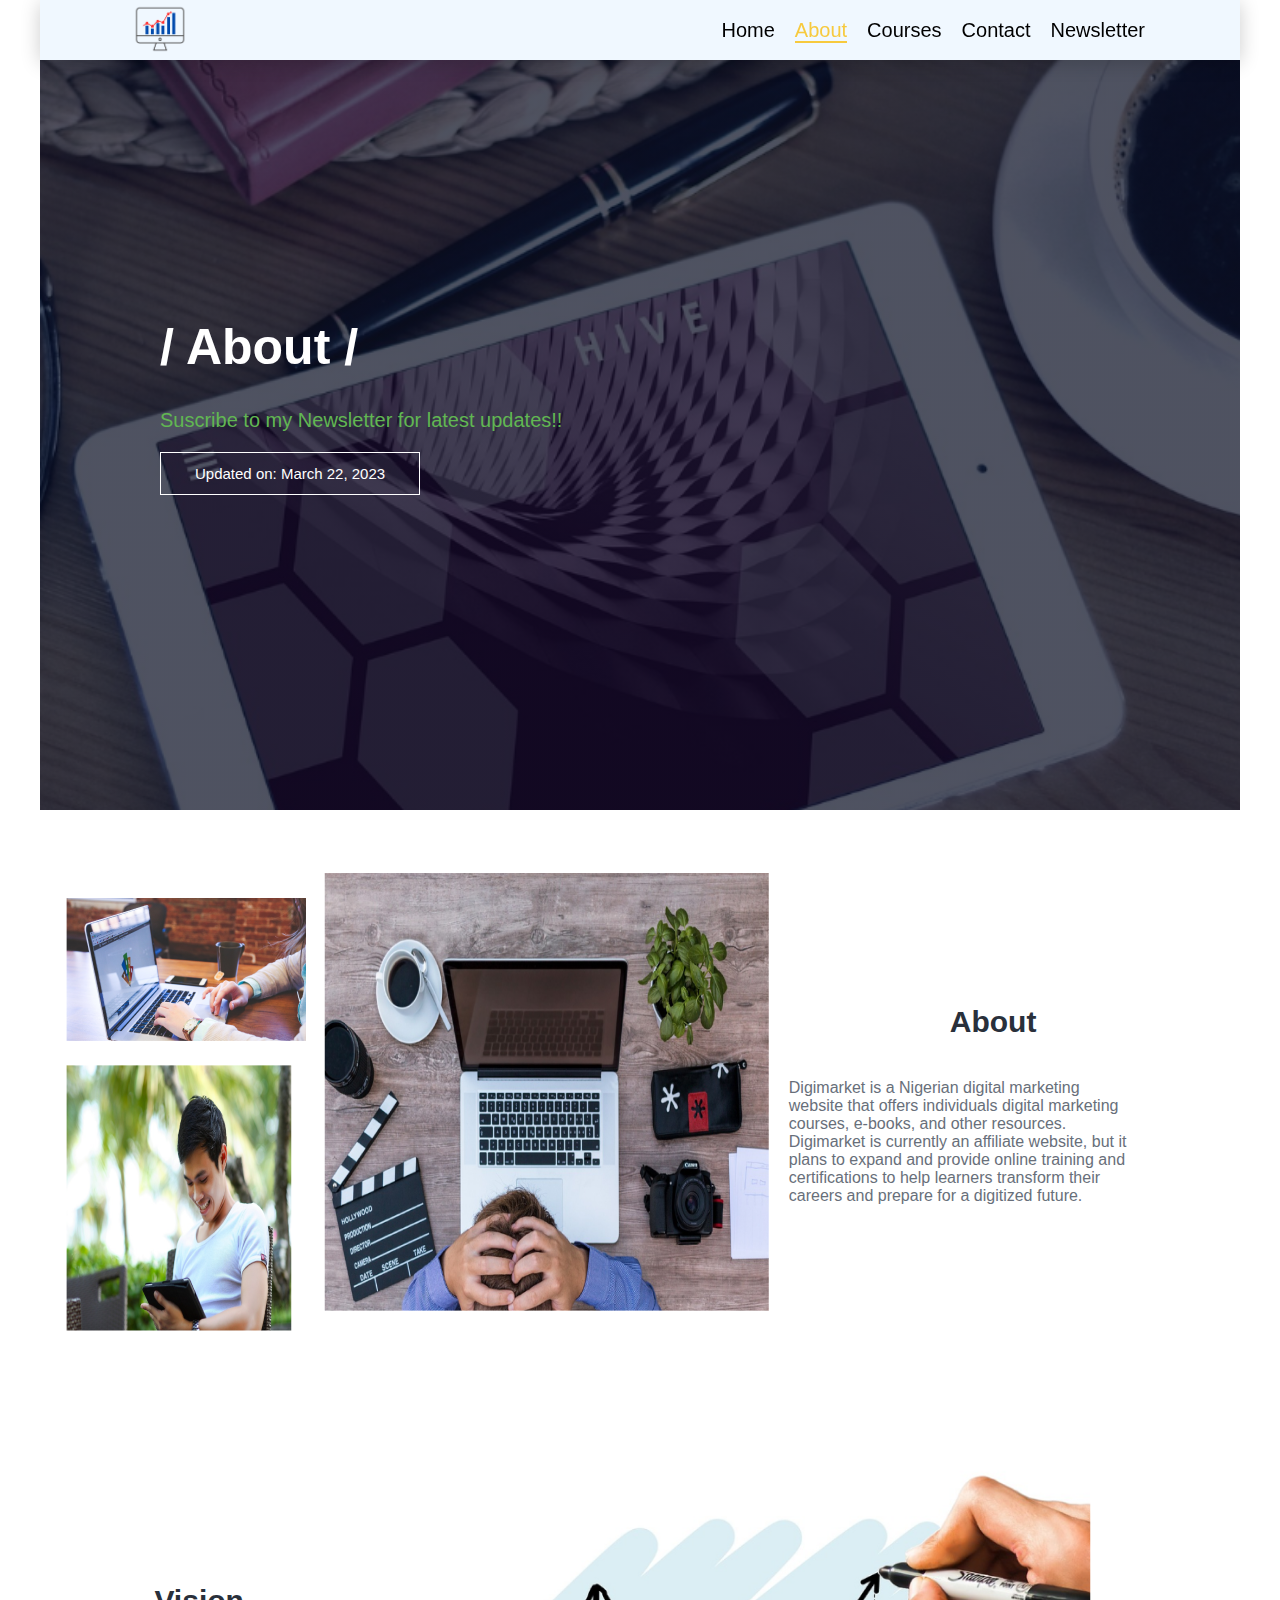
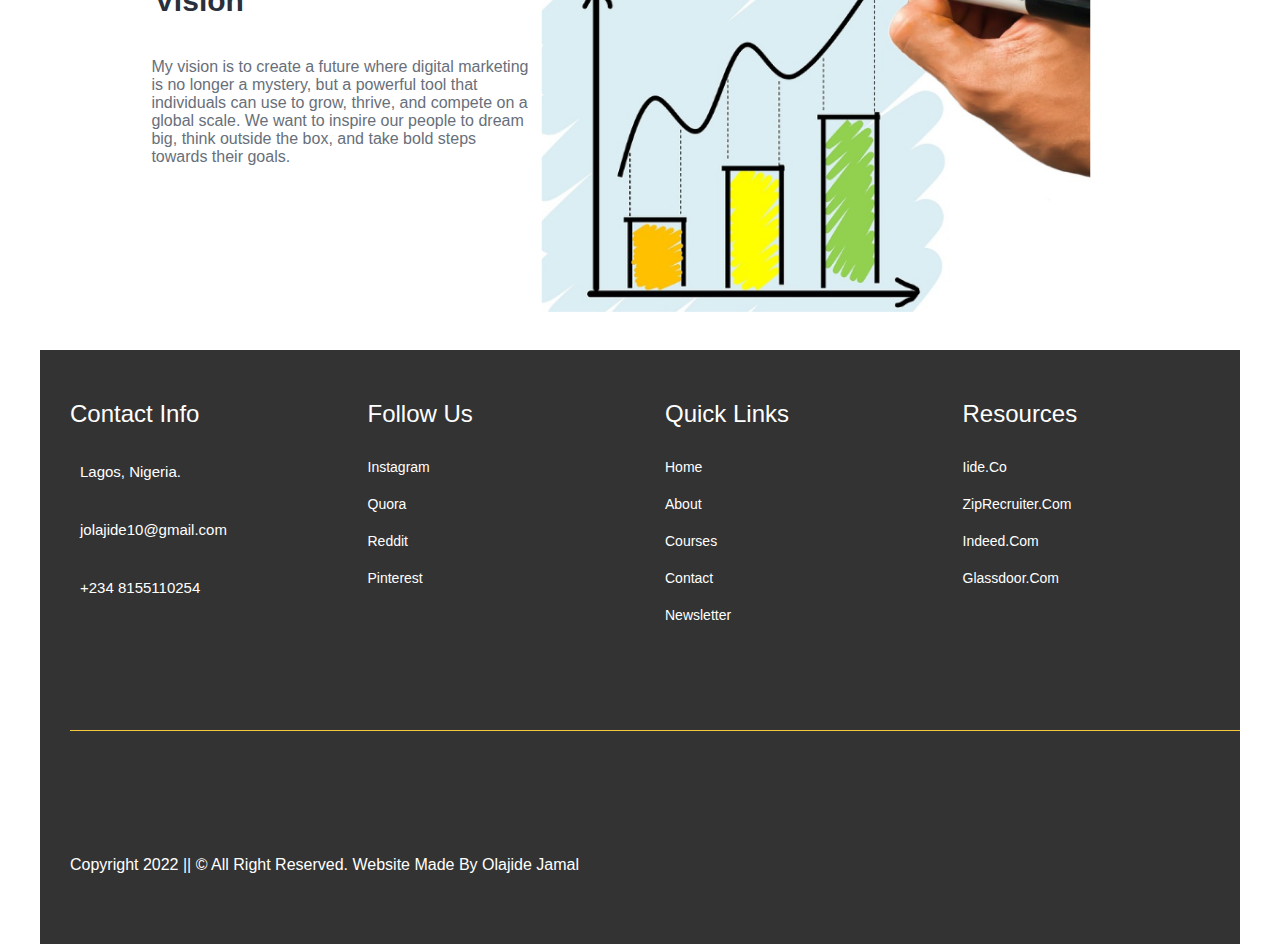
<file: About.html>
<!DOCTYPE html>
<html lang="en">
  <head>
    <meta charset="UTF-8" />
    <meta http-equiv="X-UA-Compatible" content="IE=edge" />
    <meta name="viewport" content="width=device-width, initial-scale=1.0" />
    <title>Top profitable digital marketing skills to boost your income</title>
    <link
      rel="shortcut icon"
      href="webimages/2.png"
      type="image/x-icon"
    />

    <!-- ----linked font awesome cdn---- -->
    <link
      rel="stylesheet"
      href="https://cdnjs.cloudflare.com/ajax/libs/font-awesome/6.1.1/css/all.min.css"
      integrity="sha512-KfkfwYDsLkIlwQp6LFnl8zNdLGxu9YAA1QvwINks4PhcElQSvqcyVLLD9aMhXd13uQjoXtEKNosOWaZqXgel0g=="
      crossorigin="anonymous"
      referrerpolicy="no-referrer"
    />

    <!-- ----linked style.css file---- -->
    <link rel="stylesheet" href="./public/css/style.css" />
    <link rel="stylesheet" href="./pub/style.css" />

    <!-- ----linked media.css file---- -->
    <link rel="stylesheet" href="./public/css/media.css" />
  </head>
  <body>
    <!-- ====markup header element==== -->
    <header class="header">
      <!-- ---header logo--- -->
      <div class="header-logo">
        <img src="webimages/Digital Marketing logo  (2).png" alt="logo" />
      </div>

      <!-- ---navigation--- -->
      <nav class="navbar">
        <ul>
          <li>
            <a href="index.html">home</a>
          </li>
          <li>
            <a class="active" href="About.html">about</a>
          </li>
          <li>
            <a href="Courses.html">courses</a>
          </li>
          <li>
            <a href="#contact">contact</a>
          </li>
          <li>
            <a href="Newsletter.html">Newsletter</a>
          </li>
        </ul>
      </nav>

      <!-- ---menu bar--- -->
      <div id="menu-bar" class="fas fa-bars"></div>
    </header>

  <section id="hero2">
        
        <h1>/ About /</h1>
  <!--      <h1>COMING SOON!!!</h1>
        <h4>Comptuting and Entrepreneurship courses</h4>
       <h2>Comptuting and Entrepreneurship skills</h2>--> 
    <p><a href="Newsletter.html"><span>Suscribe to my Newsletter for latest updates!!</span></a></p>
        <button>Updated on: March 22, 2023</button>
    </section>


    <section id="notabout-notcontainer">
        <div class="notabout-notimage">
        <img src="webimages/about3.PNG" alt="">
    </div>
        <div class="notabout-nottext">
          <h2>About</h2>
          <p>Digimarket is a Nigerian digital marketing website that offers individuals digital marketing courses, e-books, and other resources.
            <br>Digimarket is currently an affiliate website, but it plans to expand and provide online training and certifications to help learners
             transform their careers and prepare for a digitized future.
          </p>
        </div>
   <!--       <div class="about-fe">
            <img src="" alt="">
            <div class="fe-text">
              <h5>What is DM</h5>
              <p>wdwdwdwd wdwdwdwdw dw dw dw d wd wd wd wd wd wd wd wd wd wd wd wd wdw</p>
            </div>
          </div>
                    <div class="about-fe">
            <img src="" alt="">
            <div class="fe-text">
              <h5>Vision</h5>
              <p>wdwdwdwd wdwdwdwdw dw dw dw d wd wd wd wd wd wd wd wd wd wd wd wd wdw</p>
            </div>
          </div>
        -->
    </section>

    <section id="notabout1-notcontainer">
      <div class="notabout1-nottext">
        <h2>Vision</h2>
        <p>
          My vision is to create a future where digital marketing is no longer a mystery, but a powerful tool that individuals can use to grow,
           thrive, and compete on a global scale. We want to inspire our people to dream big, think outside the box, and take bold steps towards their goals.
        </p>
        </div>
      <div class="notabout1-notimage">
      <img src="webimages/vision.PNG" alt="">
  </div>
    </section>
    <!------------------  Floater----------------------->
   <!-- <div id="webpush-prompt"><div class="backdrop"></div><div class="wrapper"><div class="table content-table"><div class="tablerow"><div class="image-container tablecell"><div class="main-img" align="center"><img class="image-img img-circle" src="https://afiles.webengage.com/58add44a/9a034529-c157-4e96-86bc-125b95bd3452.png"></div></div><div id="webpush-prompt" class="container tablecell"><div class="description-container"><div class="description">Receive updates on batch schedules &amp; our upcoming meetup sessions.</div></div></div></div></div>
<div class="button-group-custom clearfix"><button id="deny" class="button close">Don't update me</button><button id="allow" class="button">Yes, of course!</button></div></div></div>--> 

    
        <!-- ====markup footer element==== -->
        <footer class="footer">
            <div class="contact-info">
              <span id="contact">
              <h4>contact info</h4></span>
              <p>
                <i class="fas fa-location-dot"></i
                ><span>Lagos, Nigeria.</span>
              </p>
              <p><i class="fas fa-envelope"></i> <span>jolajide10@gmail.com</span></p>
              <p><i class="fas fa-phone"></i> <span>+234 8155110254</span></p>
      
            </div>
      
            <div class="location">
              <h4>follow us</h4>
              <ul>

                    <li>
                      <a href="https://www.instagram.com/digitalmarketing_skills/" target="blank">instagram</a>

                    <li>
                      <a href="https://www.quora.com/profile/DigitalMarketingSkills-1" target="blank">Quora</a>
                    </li>
                    <li>
                      <a href="https://www.reddit.com" target="blank">Reddit</a>
                    </li>
                    <li>
                      <a href="https://www.pinterest.com/settings#profile" target="blank">Pinterest</a>
                    </li>
              </ul>
            </div>
      
            <div class="quick-links">
              <h4>quick links</h4>
              <ul>
                <li><a href="index.html">home</a></li>
                <li><a href="#about">about</a></li>
                <li><a href="Courses.html">courses</a></li>
                <li><a href="#contact">contact</a></li>
                <li><a href="Newsletter.html">Newsletter</a></li>

              </ul>
            </div>
      
            <div class="follow-us">
              <h4>Resources</h4>
              <ul>
                <li><a href="https://iide.co/blog/top-5-skills-for-students-to-make-real-money/">iide.co</a></li>
                <li><a href="https://www.ziprecruiter.com/">ZipRecruiter.com</a></li>
                <li><a href="https://ng.indeed.com/?r=us">indeed.com</a></li>
                <li><a href="https://www.glassdoor.com/index.htm">glassdoor.com</a></li>
              </ul>
            </div>
      
      
            <div class="copyright">
              <p>Copyright 2022 || &copy all right reserved. Website made by Olajide Jamal</p>
            </div>
          </footer>
      
          <!-- ----linked main.js file---- -->
          <script src="./public/js/main.js"></script>
        </body>
      </html>
</file>
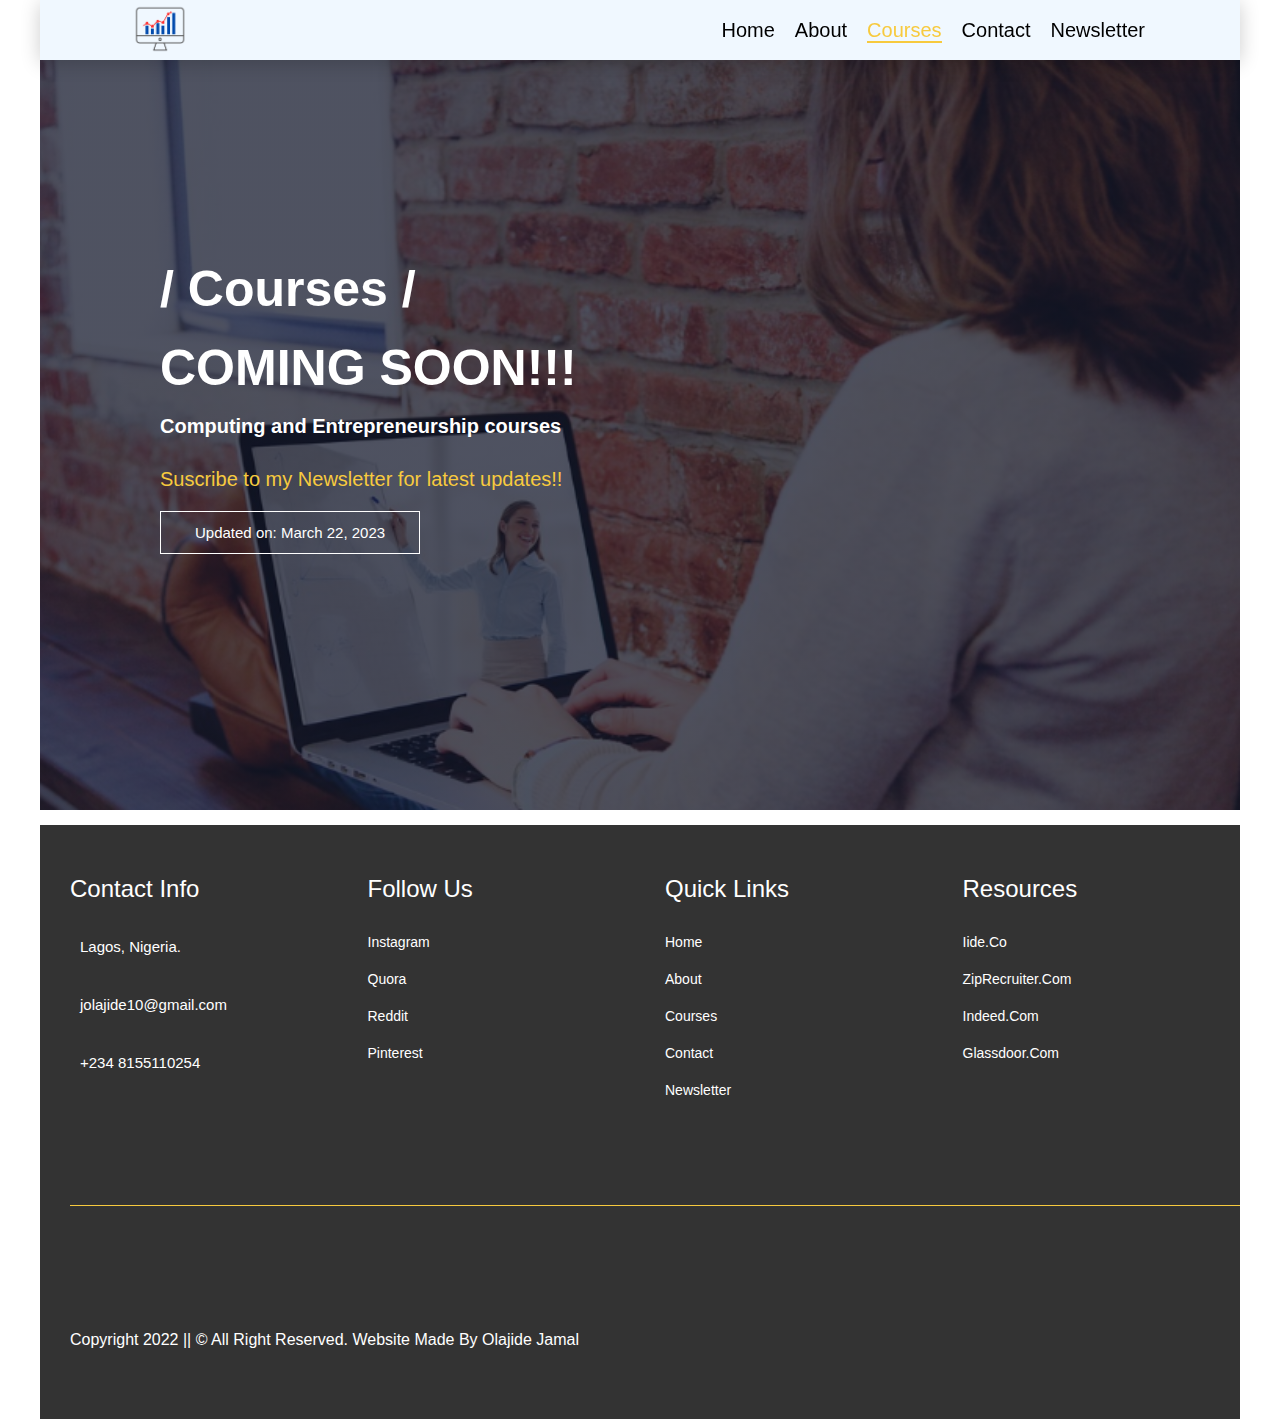
<file: Courses.html>
<!DOCTYPE html>
<html lang="en">
  <head>
    <meta charset="UTF-8" />
    <meta http-equiv="X-UA-Compatible" content="IE=edge" />
    <meta name="viewport" content="width=device-width, initial-scale=1.0" />
    <title>Top profitable digital marketing skills to boost your income</title>
    <link
      rel="shortcut icon"
      href="webimages/2.png"
      type="image/x-icon"
    />

    <!-- ----linked font awesome cdn---- -->
    <link
      rel="stylesheet"
      href="https://cdnjs.cloudflare.com/ajax/libs/font-awesome/6.1.1/css/all.min.css"
      integrity="sha512-KfkfwYDsLkIlwQp6LFnl8zNdLGxu9YAA1QvwINks4PhcElQSvqcyVLLD9aMhXd13uQjoXtEKNosOWaZqXgel0g=="
      crossorigin="anonymous"
      referrerpolicy="no-referrer"
    />

    <!-- ----linked style.css file---- -->
    <link rel="stylesheet" href="./public/css/style.css" />
    <link rel="stylesheet" href="style.css" />

    <!-- ----linked media.css file---- -->
    <link rel="stylesheet" href="./public/css/media.css" />
  </head>
  <body>
    <!-- ====markup header element==== -->
    <header class="header">
      <!-- ---header logo--- -->
      <div class="header-logo">
        <img src="webimages/Digital Marketing logo  (2).png" alt="logo" />
      </div>

      <!-- ---navigation--- -->
      <nav class="navbar">
        <ul>
          <li>
            <a href="index.html">home</a>
          </li>
          <li>
            <a href="About.html">about</a>
          </li>
          <li>
            <a class= "active" href="Courses.html">courses</a>
          </li>
          <li>
            <a href="#contact">contact</a>
          </li>
          <li>
            <a href="Newsletter.html">Newsletter</a>
          </li>
        </ul>
      </nav>

      <!-- ---menu bar--- -->
      <div id="menu-bar" class="fas fa-bars"></div>
    </header>

    <section id="hero1">
        
        <h1>/ Courses /</h1>
        <h1>COMING SOON!!!</h1>
        <h4>Computing and Entrepreneurship courses</h4>
       <!---<h2>Comptuting and Entrepreneurship skills</h2> ---> 
        <p><a href = "Newsletter.html"><span>Suscribe to my Newsletter for latest updates!!</span></a></p>
        <button>Updated on: March 22, 2023</button>
    </section>

    
        <!-- ====markup footer element==== -->
        <footer class="footer">
            <div class="contact-info">
              <span id="contact">
              <h4>contact info</h4></span>
              <p>
                <i class="fas fa-location-dot"></i
                ><span>Lagos, Nigeria.</span>
              </p>
              <p><i class="fas fa-envelope"></i> <span>jolajide10@gmail.com</span></p>
              <p><i class="fas fa-phone"></i> <span>+234 8155110254</span></p>
      
            </div>
      
            <div class="location">
              <h4>follow us</h4>
              <ul>

                    <li>
                      <a href="https://www.instagram.com/digitalmarketing_skills/" target="blank">instagram</a>

                    <li>
                      <a href="https://www.quora.com/profile/DigitalMarketingSkills-1" target="blank">Quora</a>
                    </li>
                    <li>
                      <a href="https://www.reddit.com" target="blank">Reddit</a>
                    </li>
                    <li>
                      <a href="https://www.pinterest.com/settings#profile" target="blank">Pinterest</a>
                    </li>
              </ul>
            </div>
      
            <div class="quick-links">
              <h4>quick links</h4>
              <ul>
                <li><a href="index.html">home</a></li>
                <li><a href="About.html">about</a></li>
                <li><a href="Courses.html">courses</a></li>
                <li><a href="#contact">contact</a></li>
                <li><a href="Newsletter.html">Newsletter</a></li>

              </ul>
            </div>
      
            <div class="follow-us">
              <h4>Resources</h4>
              <ul>
                <li><a href="https://iide.co/blog/top-5-skills-for-students-to-make-real-money/">iide.co</a></li>
                <li><a href="https://www.ziprecruiter.com/">ZipRecruiter.com</a></li>
                <li><a href="https://ng.indeed.com/?r=us">indeed.com</a></li>
                <li><a href="https://www.glassdoor.com/index.htm">glassdoor.com</a></li>
              </ul>
            </div>
      
      
            <div class="copyright">
              <p>Copyright 2022 || &copy all right reserved. Website made by Olajide Jamal</p>
            </div>
          </footer>
      
          <!-- ----linked main.js file---- -->
          <script src="./public/js/main.js"></script>
        </body>
      </html>
</file>
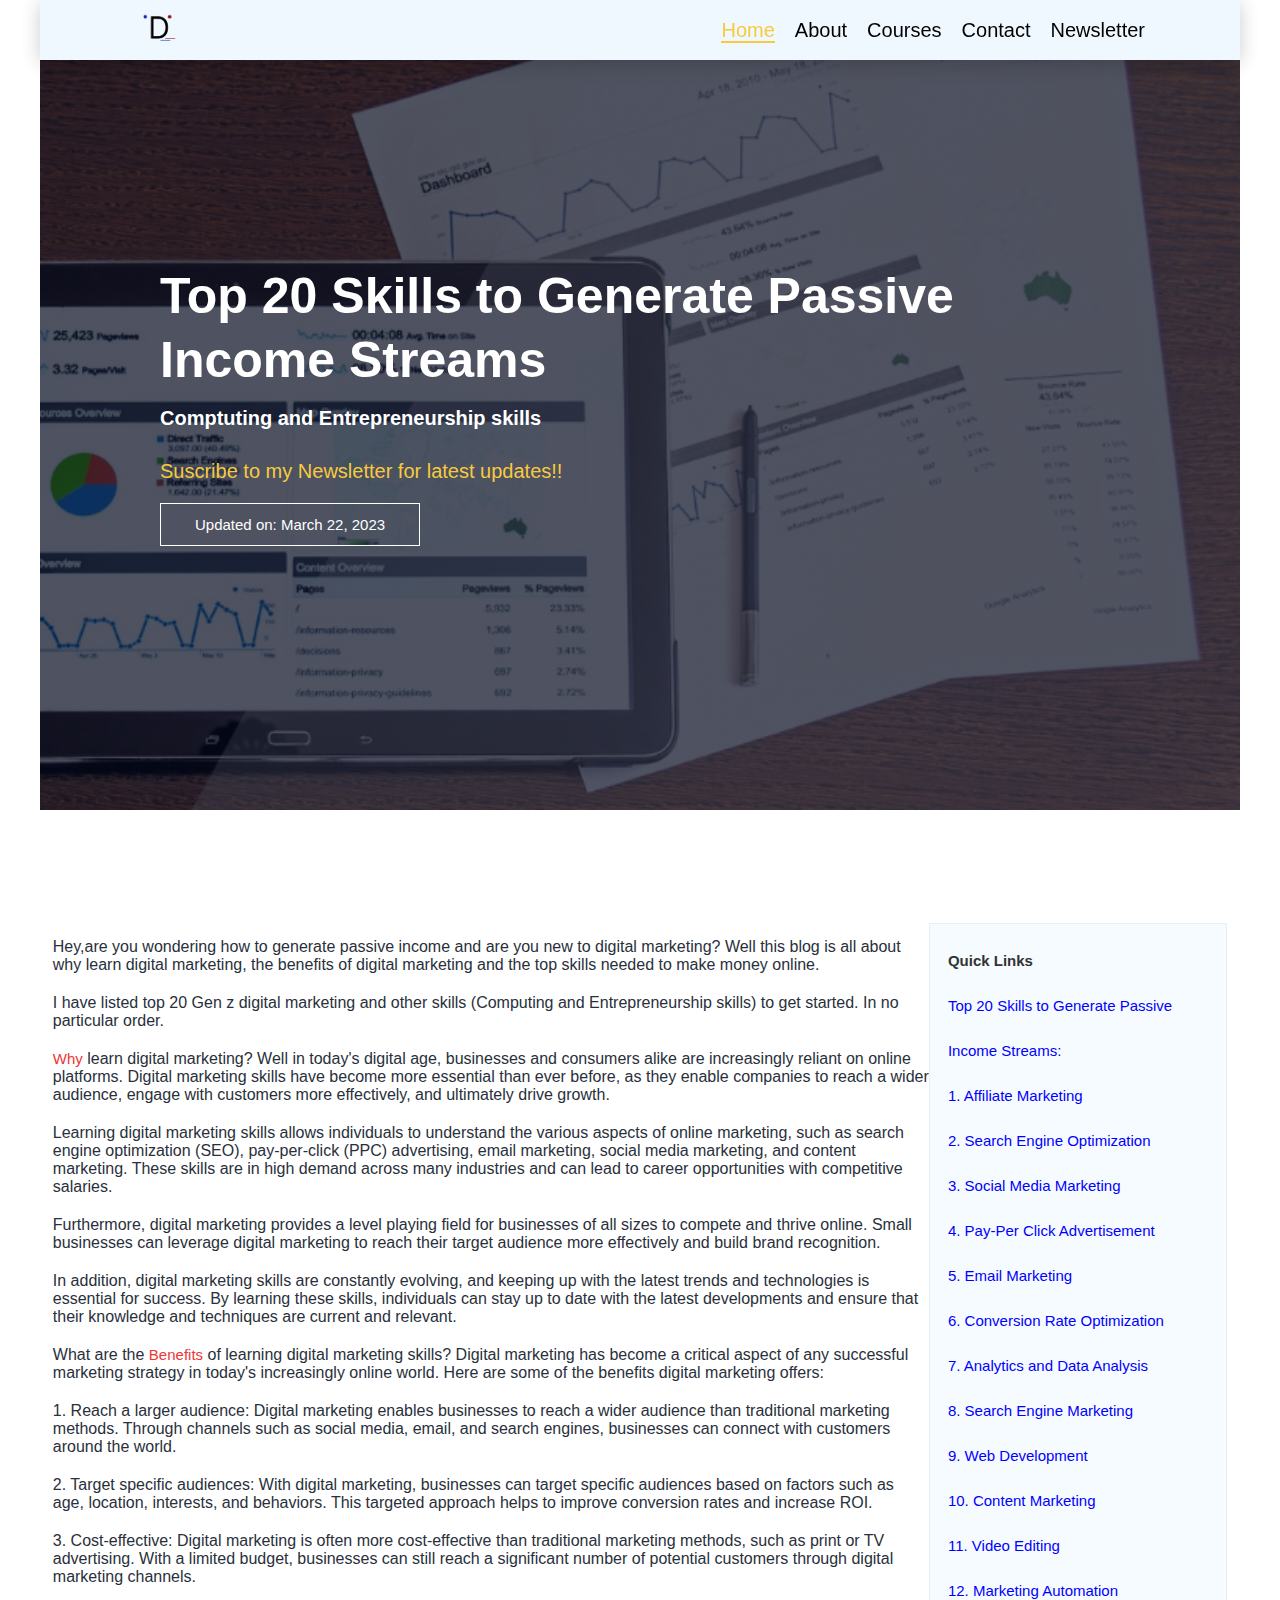
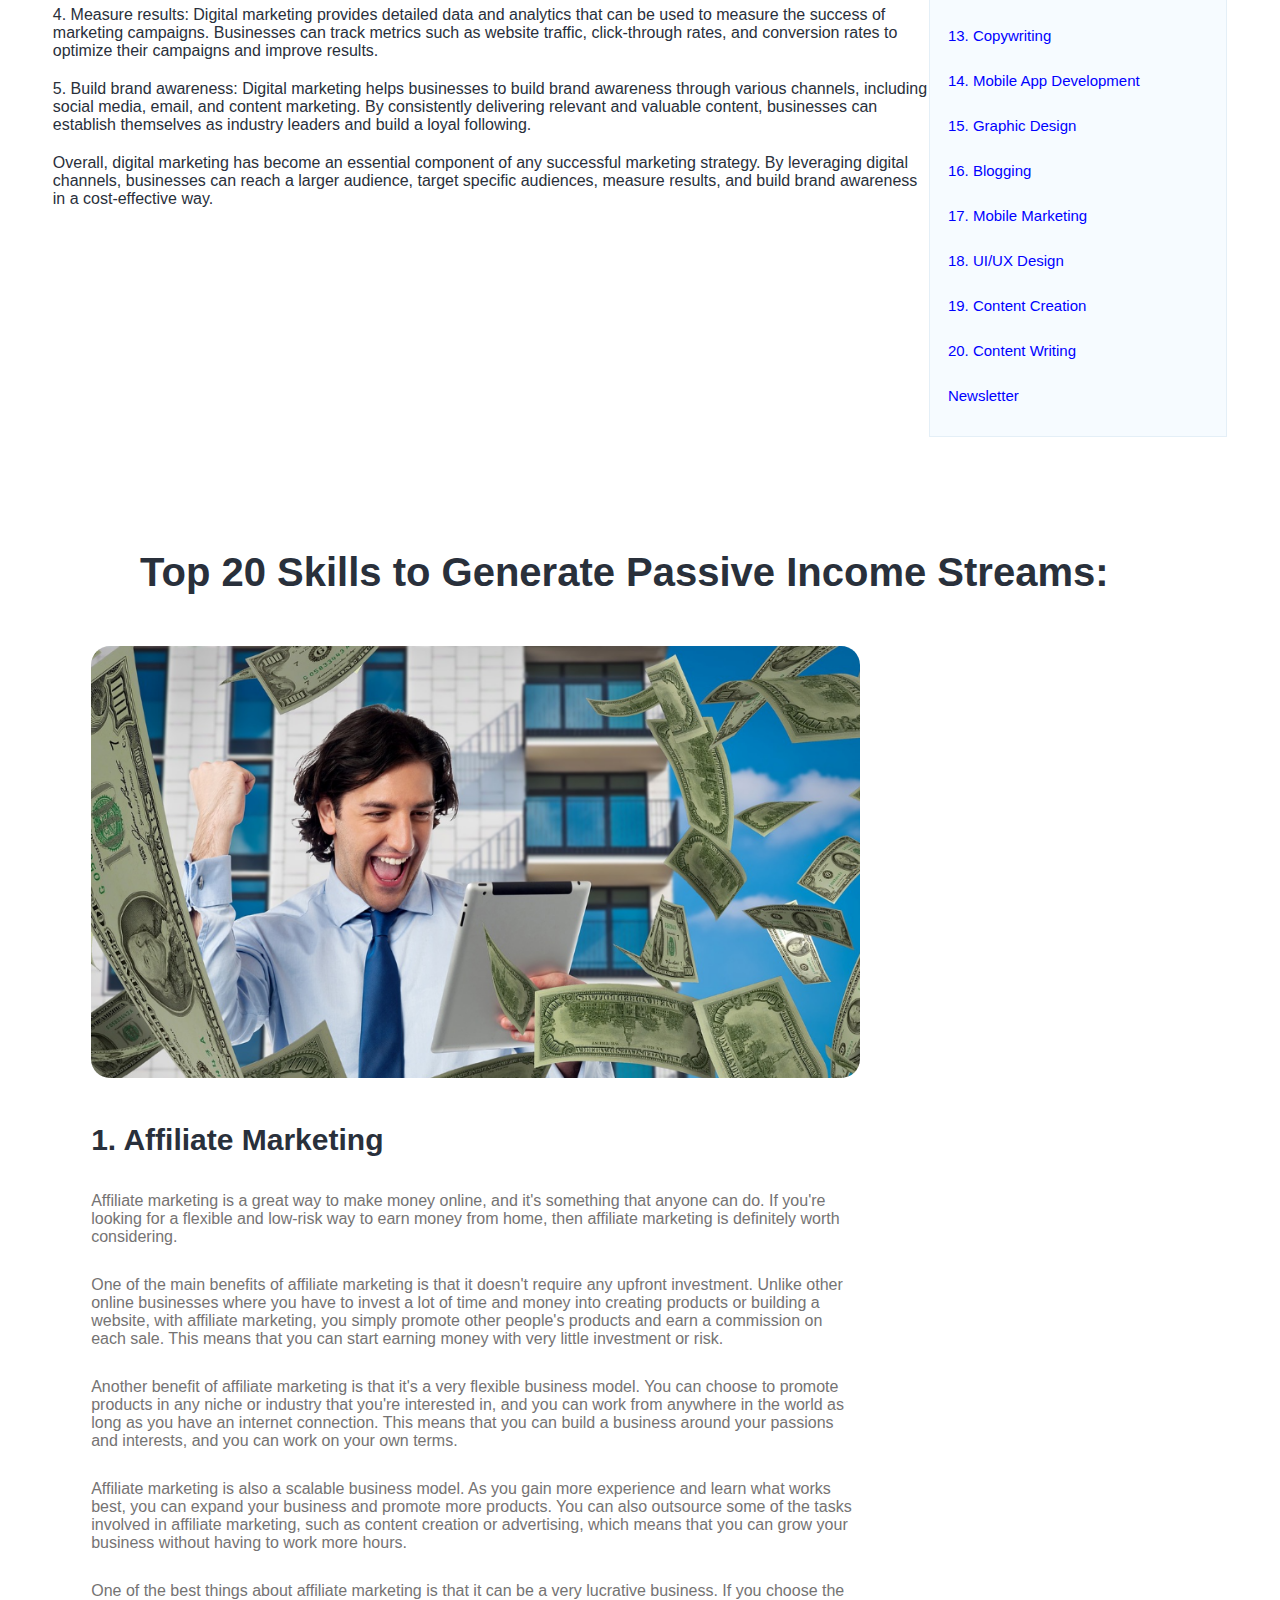
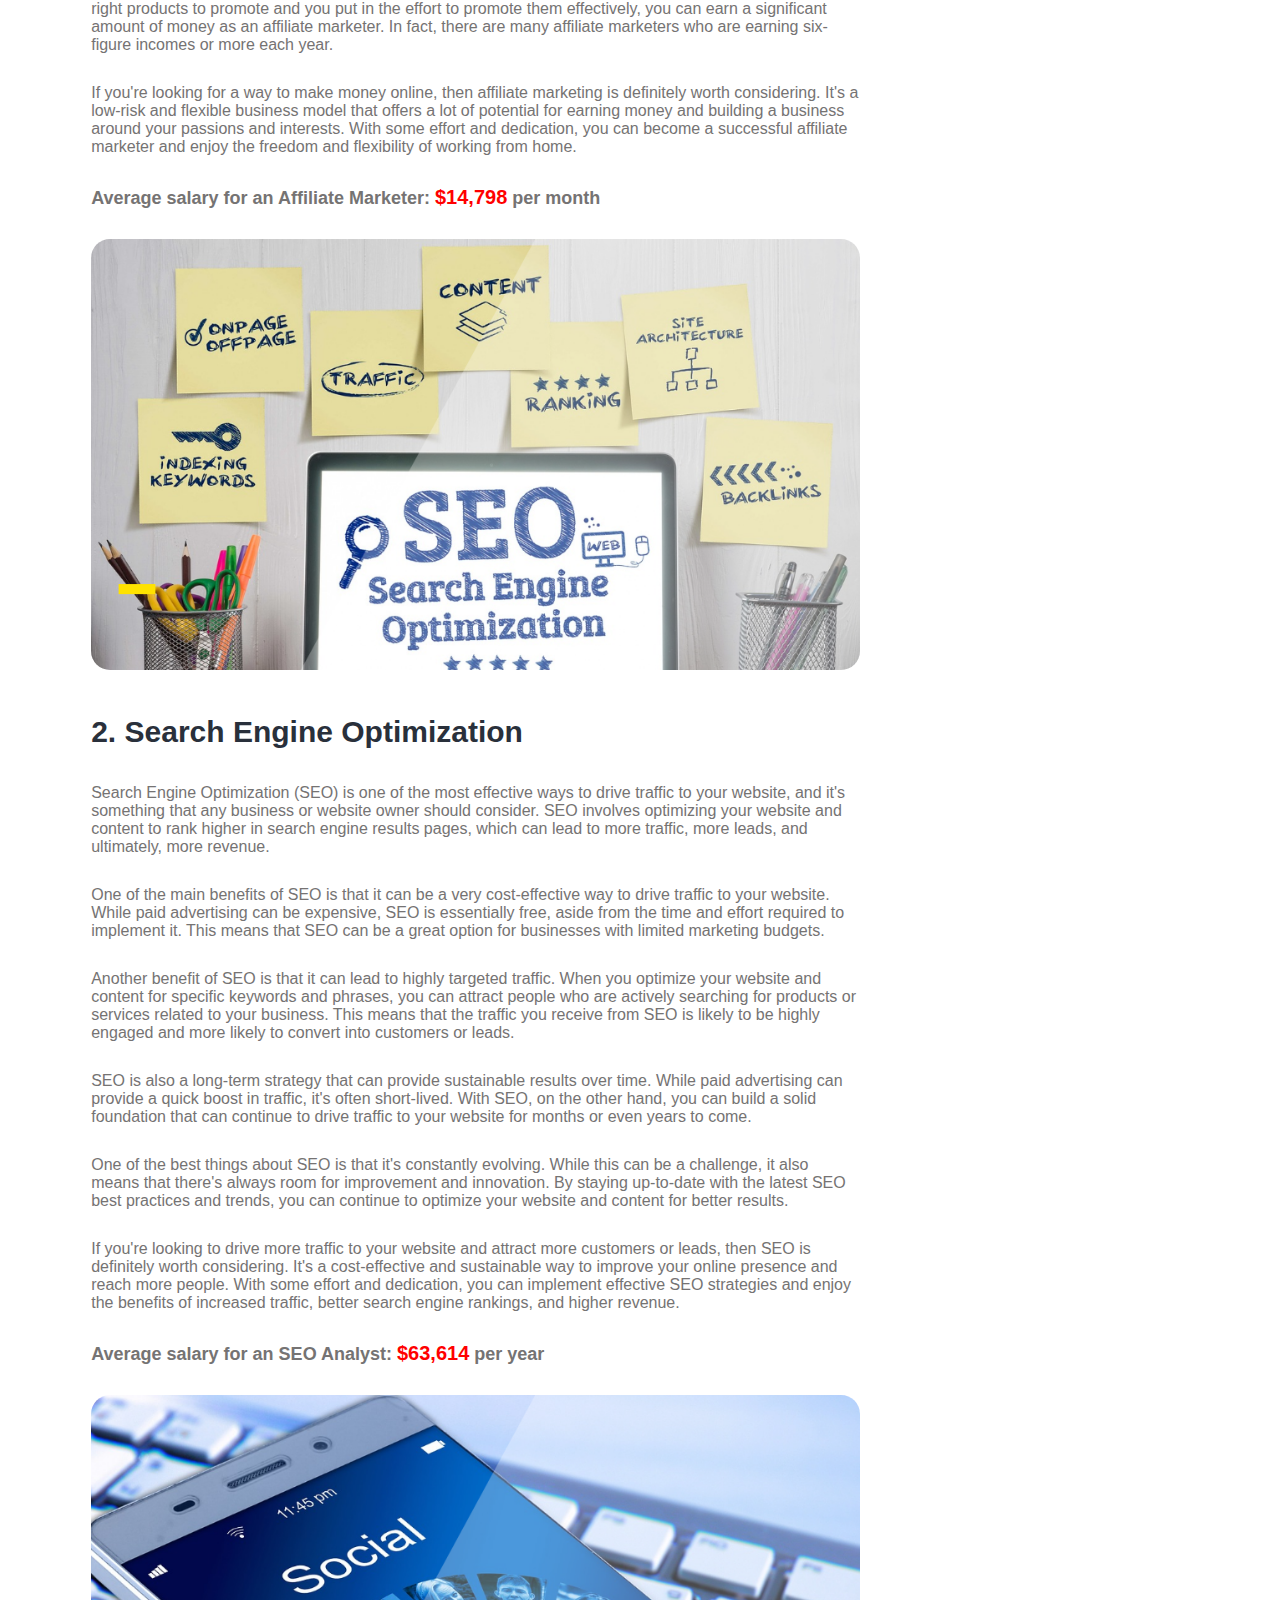
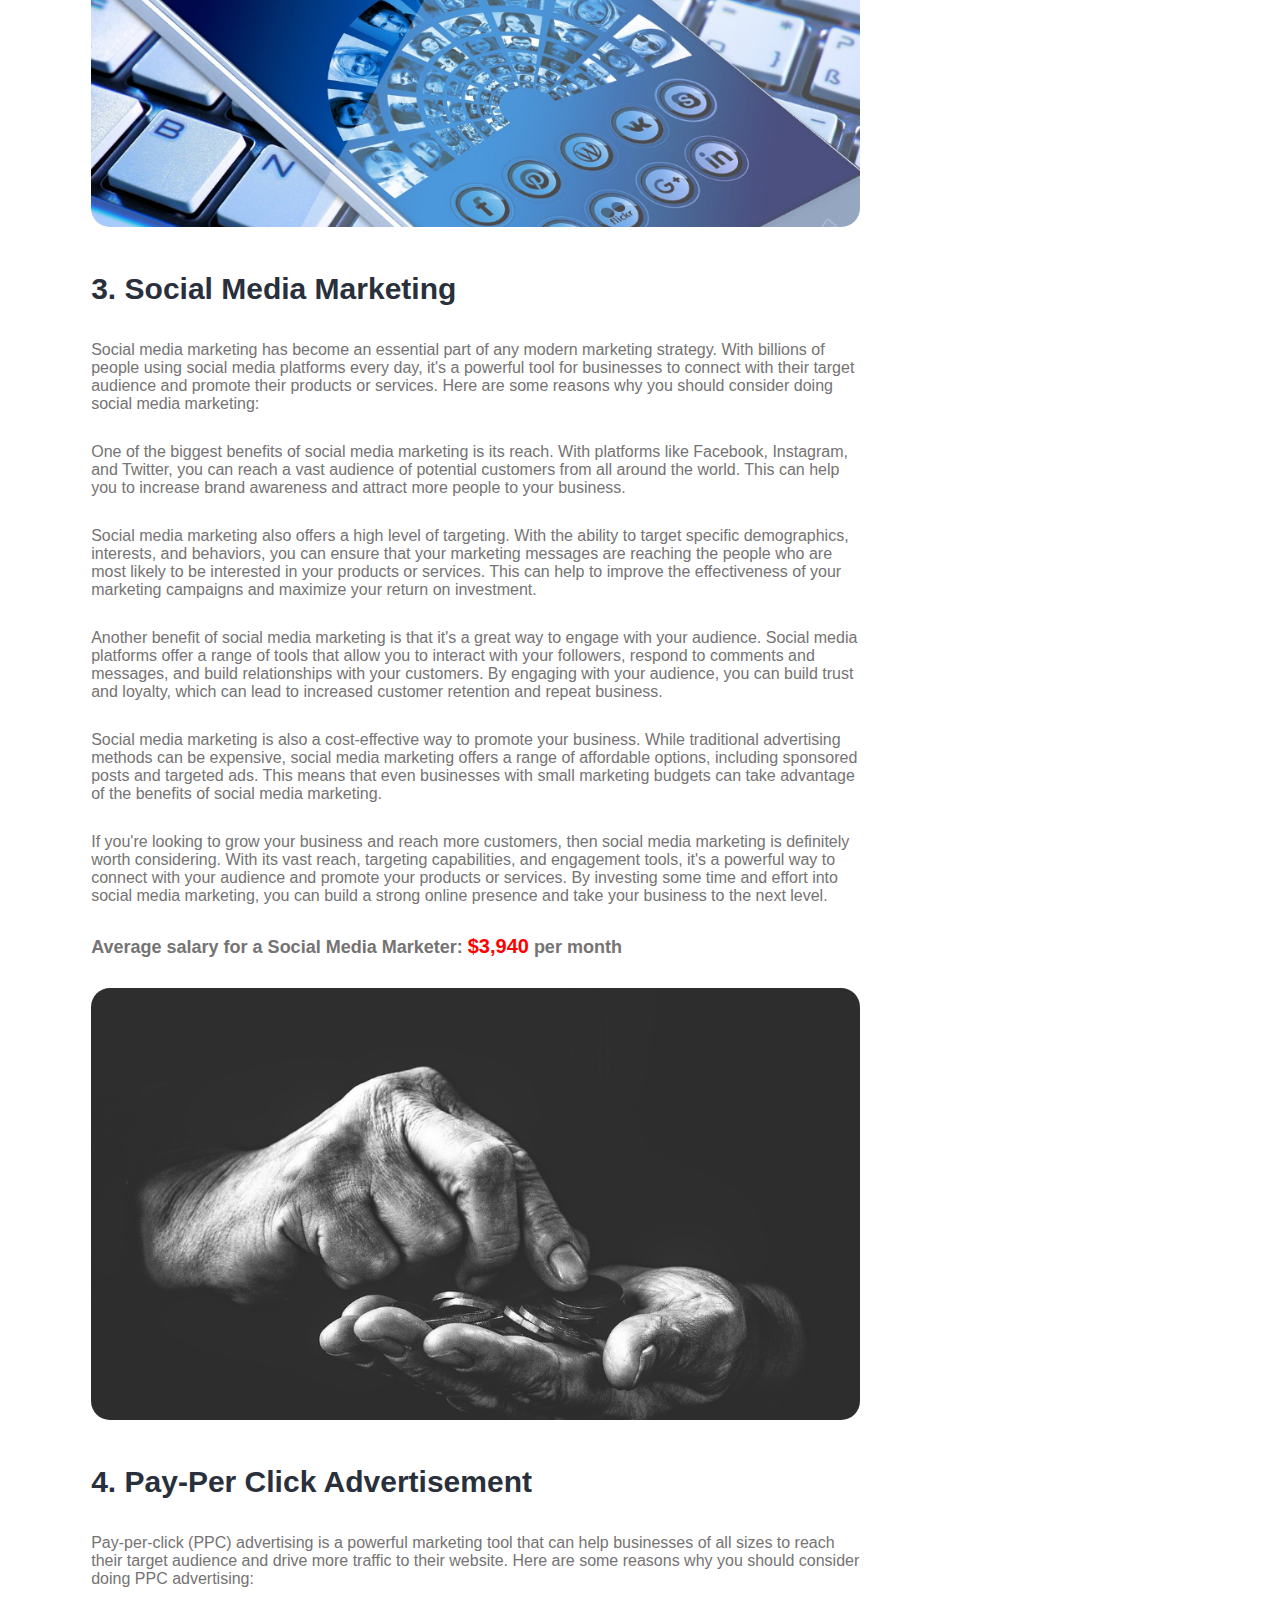
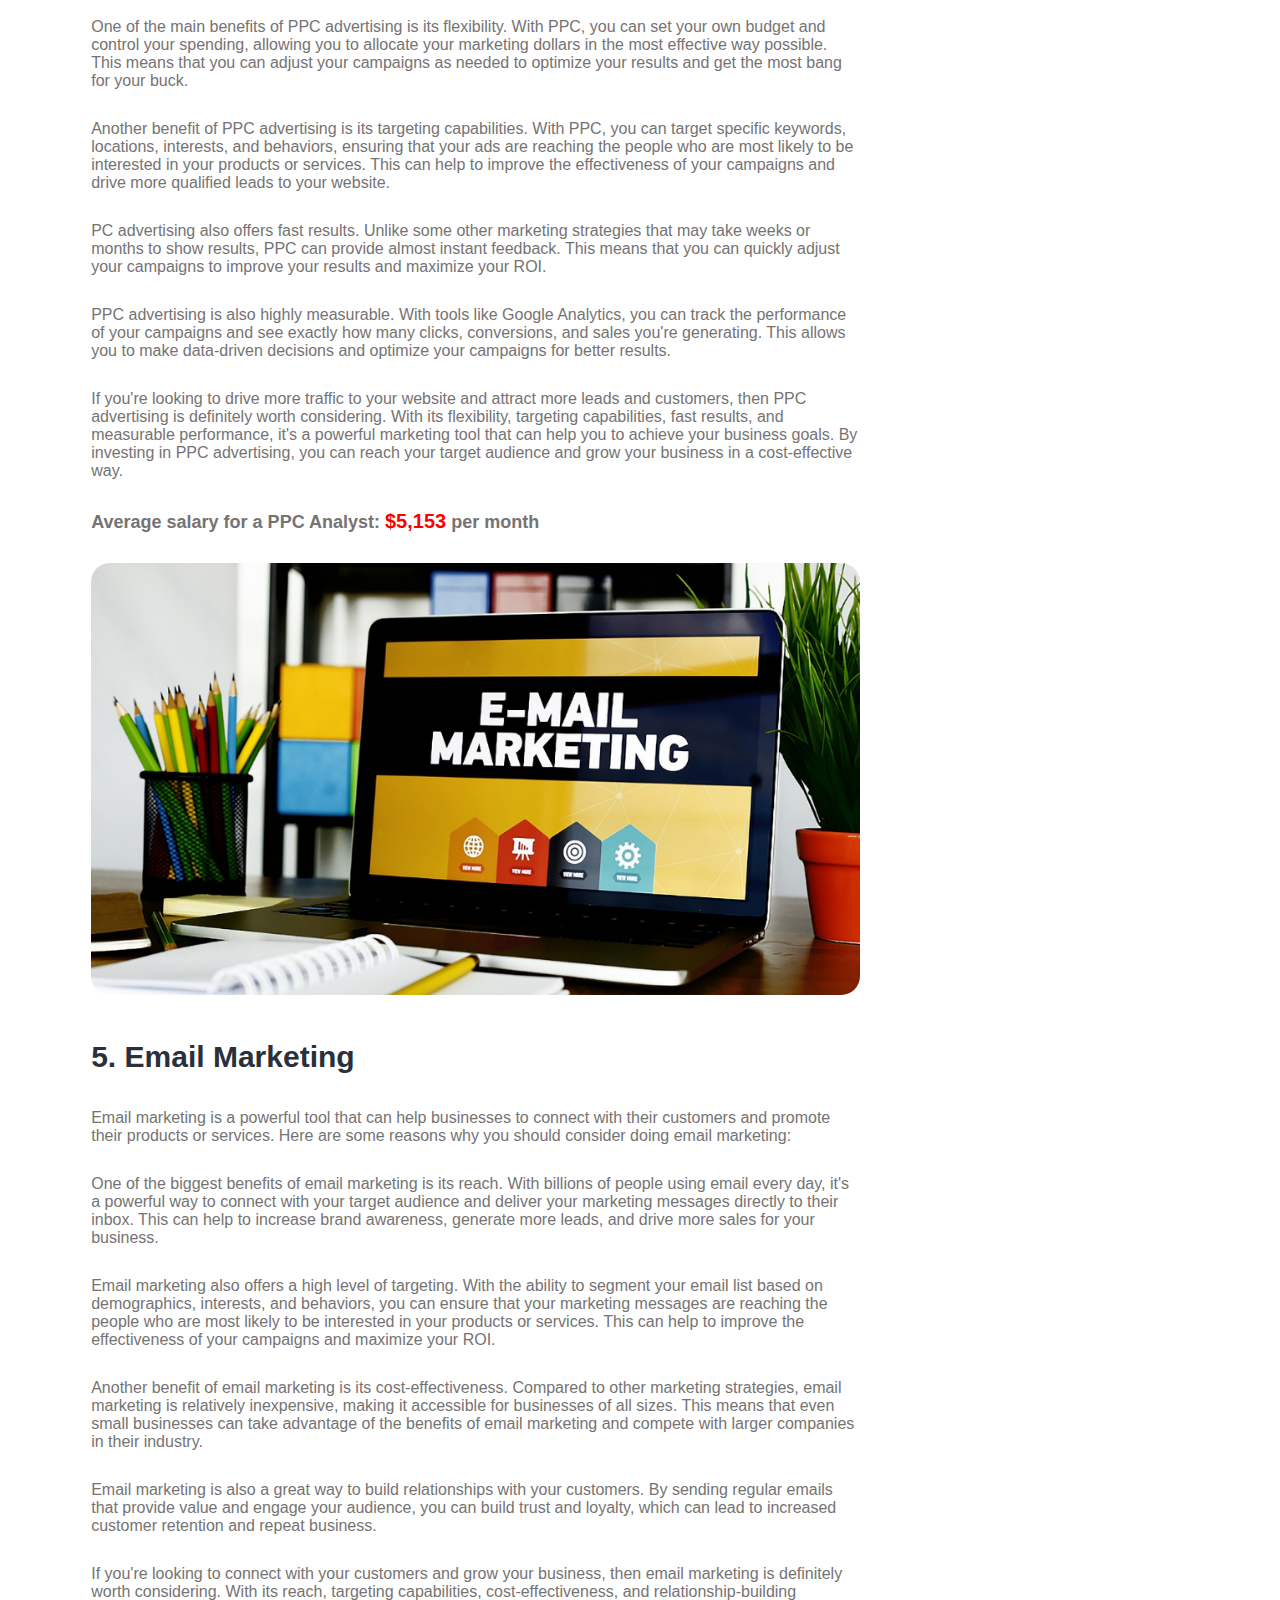
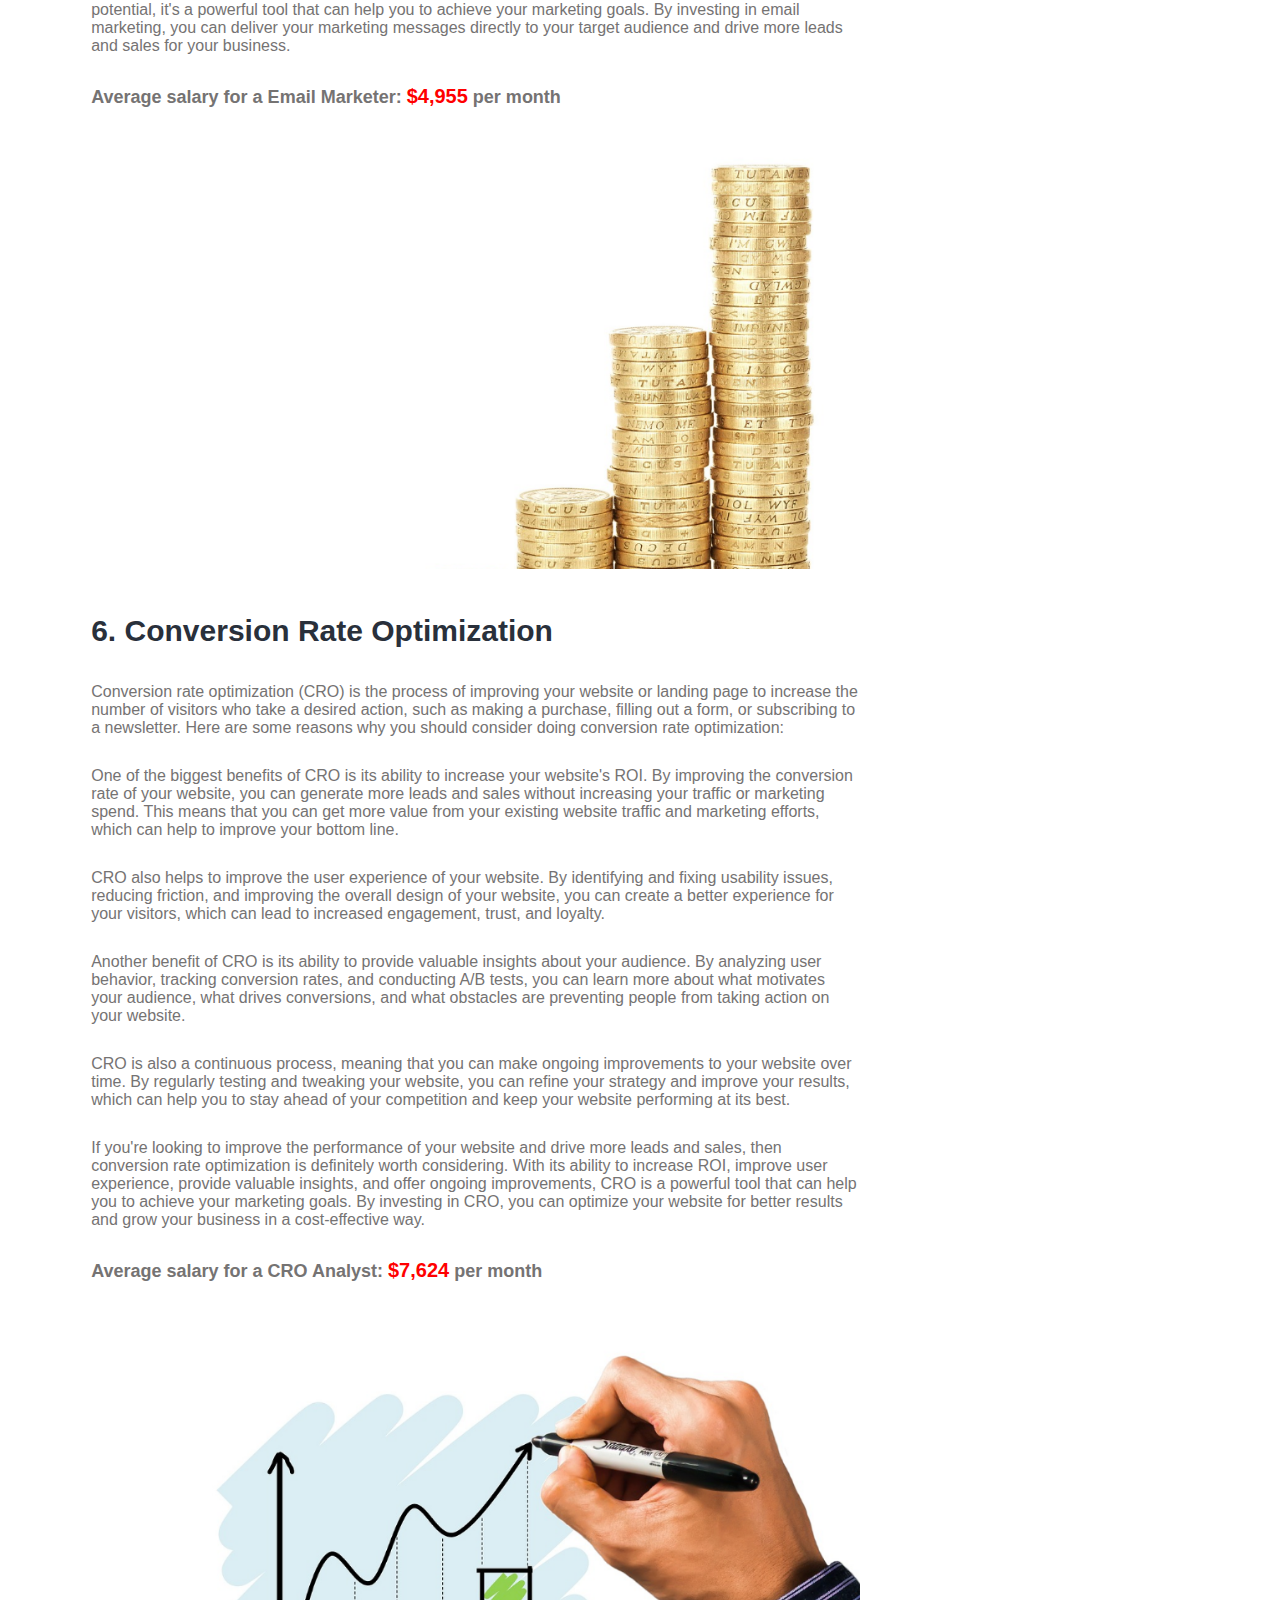
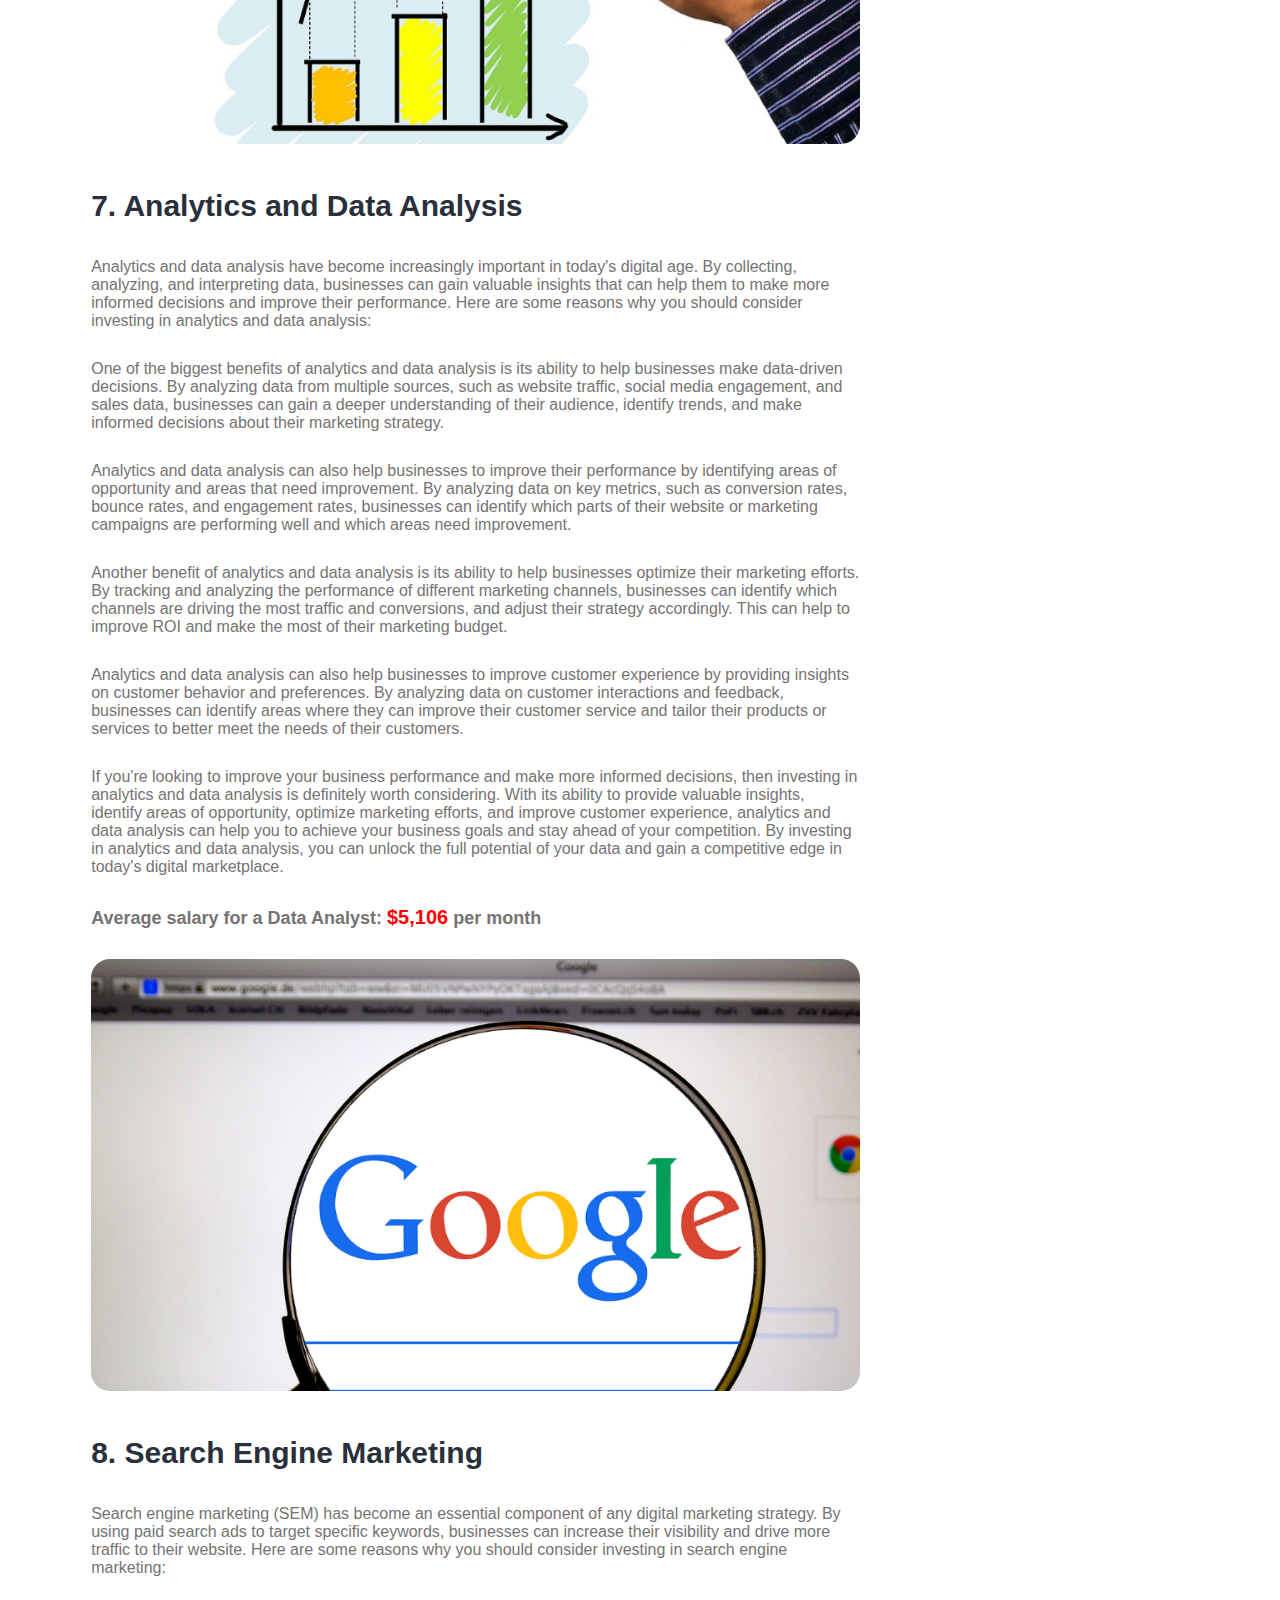
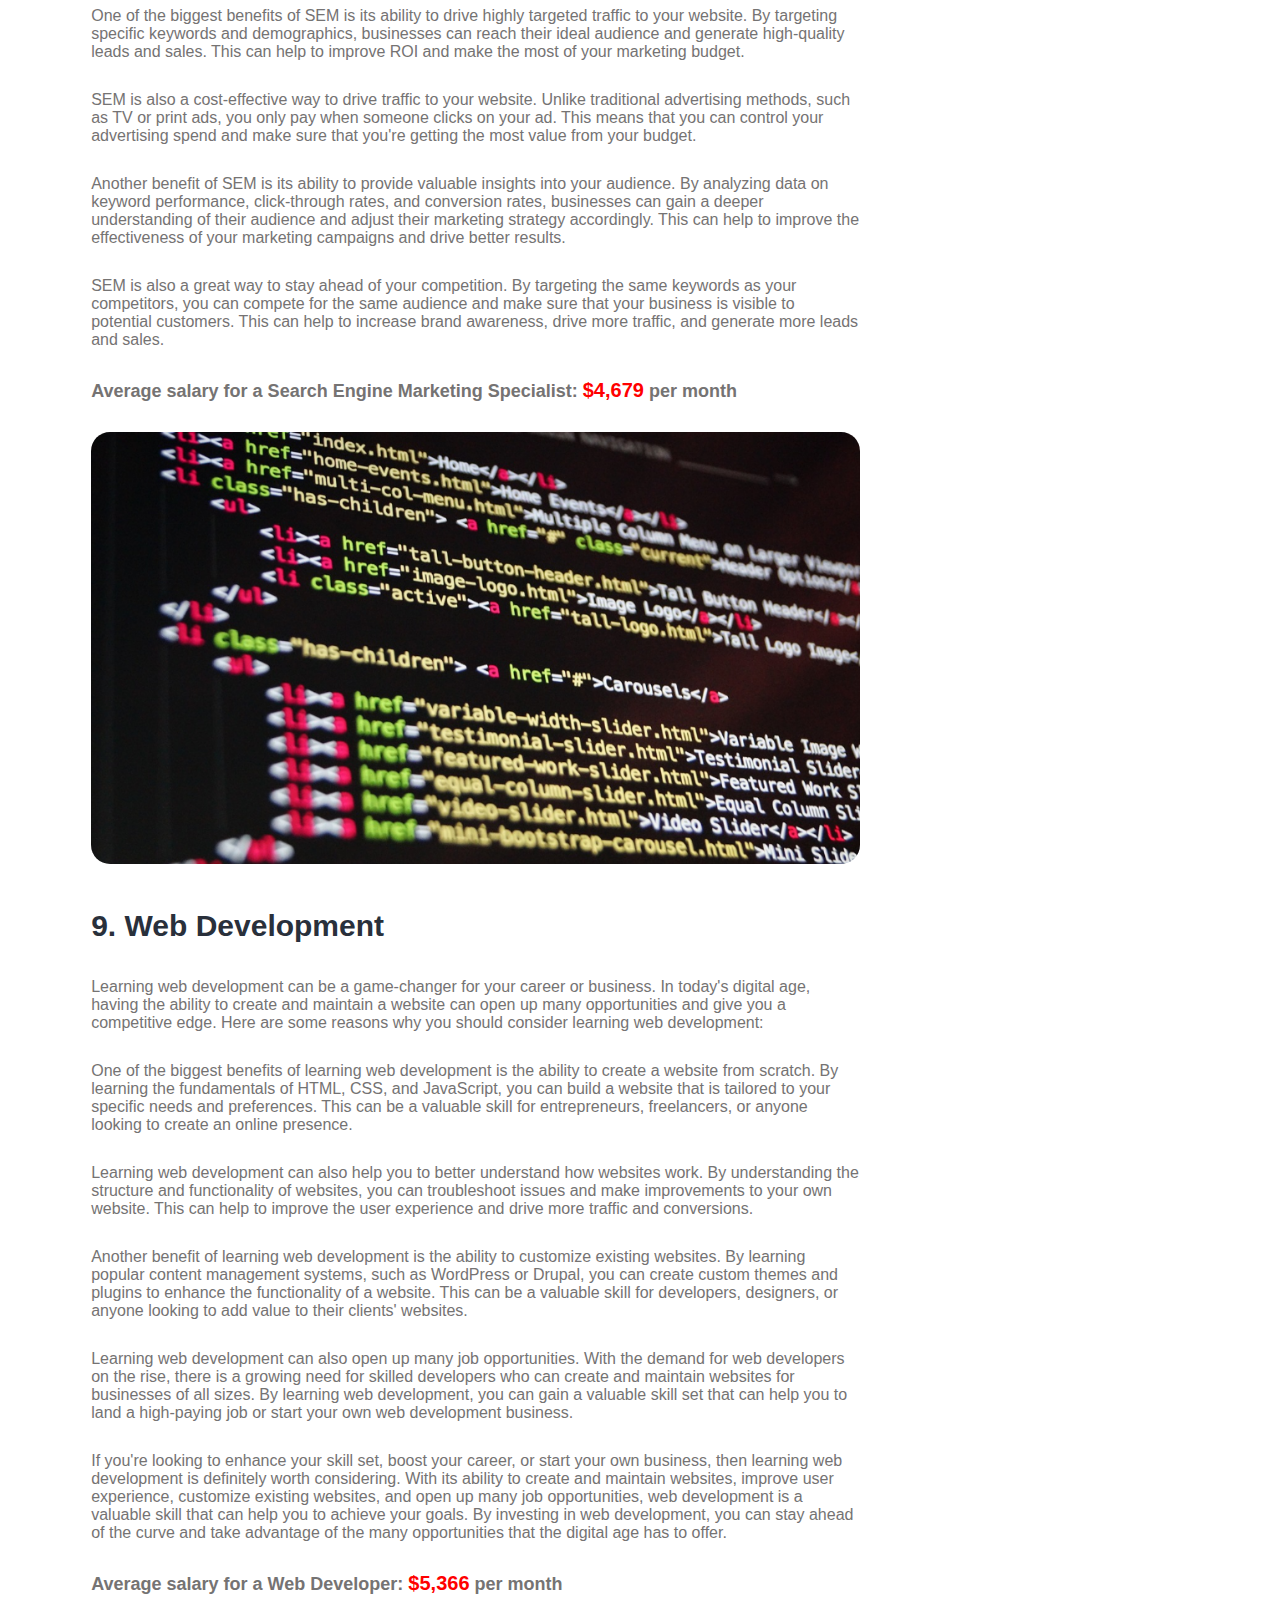
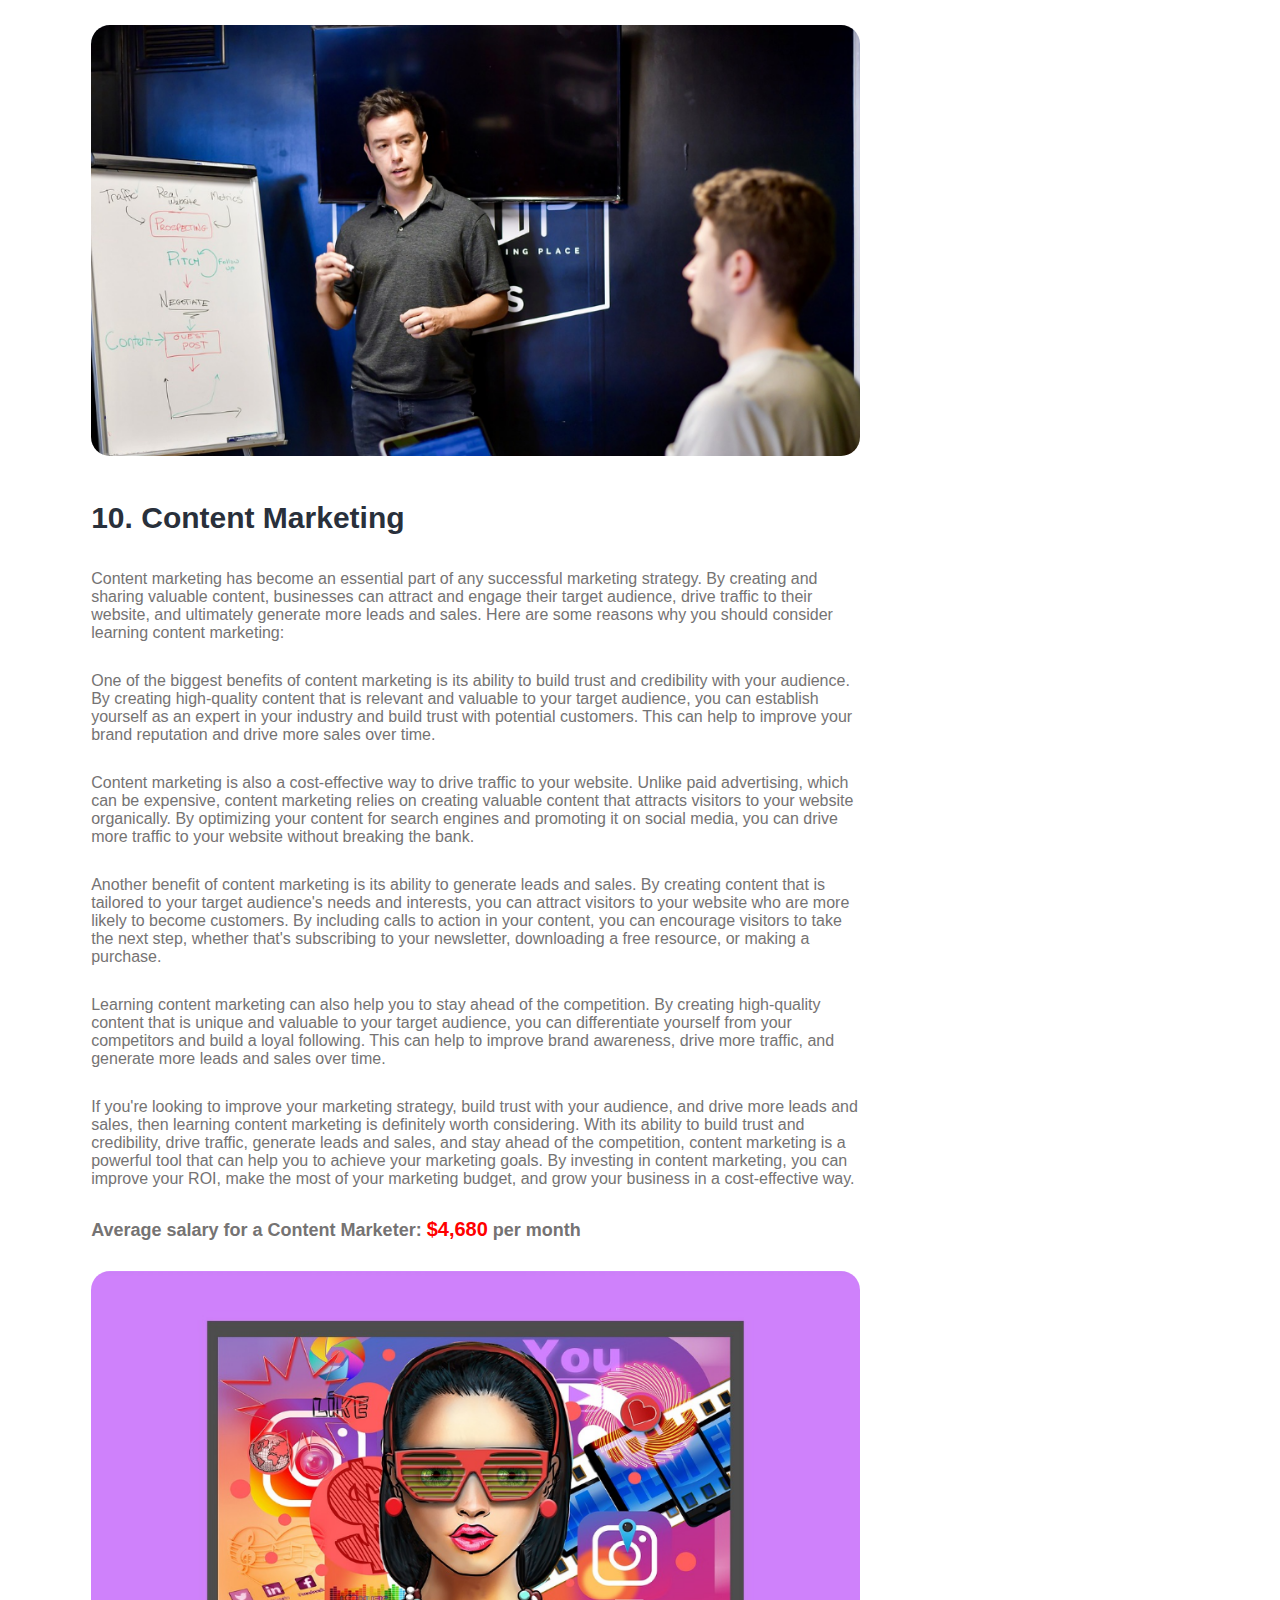
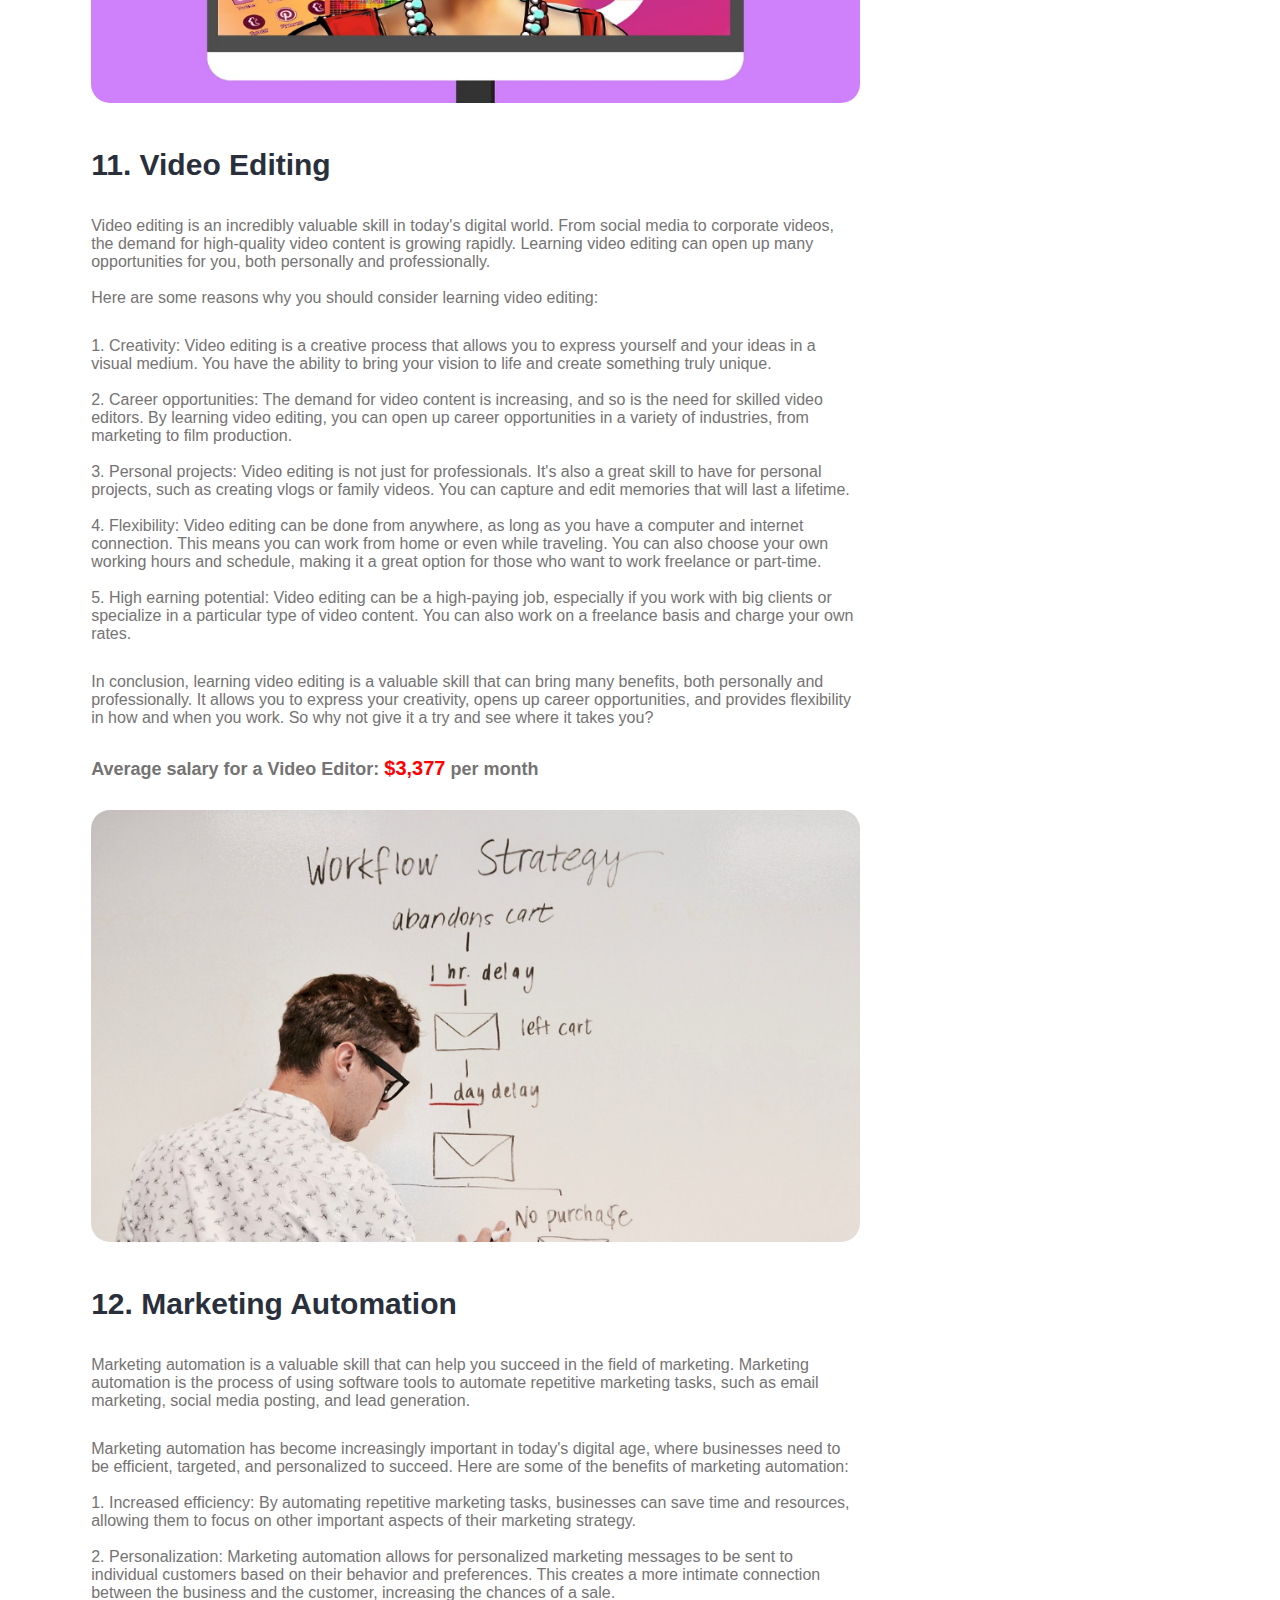
<file: jamindex.html>
<!-- --﷽-- -->

<!DOCTYPE html>
<html lang="en">
  <head>
    <meta charset="UTF-8" />
    <meta http-equiv="X-UA-Compatible" content="IE=edge" />
    <meta name="viewport" content="width=device-width, initial-scale=1.0" />
    <title>Top profitable digital marketing skills to boost your income</title>
    <link
      rel="shortcut icon"
      href="webimages/DM logo.PNG"
      type="image/x-icon"
    />

    <!-- ----linked font awesome cdn---- -->
    <link
      rel="stylesheet"
      href="https://cdnjs.cloudflare.com/ajax/libs/font-awesome/6.1.1/css/all.min.css"
      integrity="sha512-KfkfwYDsLkIlwQp6LFnl8zNdLGxu9YAA1QvwINks4PhcElQSvqcyVLLD9aMhXd13uQjoXtEKNosOWaZqXgel0g=="
      crossorigin="anonymous"
      referrerpolicy="no-referrer"
    />

    <!-- ----linked style.css file---- -->
    <link rel="stylesheet" href="./public/css/style.css" />
    <link rel="stylesheet" href="style.css" />

    <!-- ----linked media.css file---- -->
    <link rel="stylesheet" href="./public/css/media.css" />
  </head>
  <body>
    <!-- ====markup header element==== -->
    <header class="header">
      <!-- ---header logo--- -->
      <div class="header-logo">
        <img src="webimages/DM logo.PNG" alt="logo" />
      </div>

      <!-- ---navigation--- -->
      <nav class="navbar">
        <ul>
          <li>
            <a class="active" href="jamindex.html">home</a>
          </li>
          <li>
            <a href="About.html">about</a>
          </li>
          <li>
            <a href="Courses.html">courses</a>
          </li>
          <li>
            <a href="#contact">contact</a>
          </li>
          <li>
            <a href="Newsletter.html">Newsletter</a>
          </li>
        </ul>
      </nav>

      <!-- ---menu bar--- -->
      <div id="menu-bar" class="fas fa-bars"></div>
    </header>

    <!-- ====markup main element==== -->

    <section id="hero">
        
        <h1>Top 20 Skills to Generate Passive Income Streams</h1>
        <h4>Comptuting and Entrepreneurship skills</h4>
       <!---<h2>Comptuting and Entrepreneurship skills</h2> ---> 
        <p><a href = "Newsletter.html"><span>Suscribe to my Newsletter for latest updates!!</span></a></p>
        <button>Updated on: March 22, 2023</button>
    </section>


    <section id="blog-article">
      <div class="article">
<p>Hey,are you wondering how to generate passive income and are you new to digital marketing? Well this blog is all about why learn digital marketing, the benefits of digital marketing and the top skills needed to make money online.</p>
<p>I have listed top 20 Gen z digital marketing and other skills (Computing and Entrepreneurship skills) to get started. In no particular order.</p>
<p><span>Why</span> learn digital marketing? Well in today's digital age, businesses and consumers alike are increasingly reliant on online platforms.
  Digital marketing skills have become more essential than ever before, as they enable companies to reach a wider audience, engage with
  customers more effectively, and ultimately drive growth.</p>
<p>Learning digital marketing skills allows individuals to understand the various aspects of online marketing, such as search engine
    optimization (SEO), pay-per-click (PPC) advertising, email marketing, social media marketing, and content marketing. These skills
   are in high demand across many industries and can lead to career opportunities with competitive salaries.</p>
  <p>Furthermore, digital marketing provides a level playing field for businesses of all sizes to compete and thrive online.
      Small businesses can leverage digital marketing to reach their target audience more effectively and build brand recognition.</p>
      <p>In addition, digital marketing skills are constantly evolving, and keeping up with the latest trends and technologies is essential for success.
          By learning these skills, individuals can stay up to date with the latest developments and ensure that their knowledge and techniques are current and relevant.</p>
  <p>What are the <span>Benefits</span> of learning digital marketing skills? Digital marketing has become a critical aspect of any successful marketing strategy
       in today's increasingly online world. Here are some of the benefits digital marketing offers:</p>
       <p>1. Reach a larger audience: Digital marketing enables businesses to reach a wider audience than traditional marketing methods.
             Through channels such as social media, email, and search engines, businesses can connect with customers around the world.</p>
      <p>2. Target specific audiences: With digital marketing, businesses can target specific audiences based on factors such as age, location,
            interests, and behaviors. This targeted approach helps to improve conversion rates and increase ROI.</p>
      <p>3. Cost-effective: Digital marketing is often more cost-effective than traditional marketing methods, such as print or TV advertising.
          With a limited budget, businesses can still reach a significant number of potential customers through digital marketing channels.</p>
      <p>4. Measure results: Digital marketing provides detailed data and analytics that can be used to measure the success of marketing campaigns.
          Businesses can track metrics such as website traffic, click-through rates, and conversion rates to optimize their campaigns and improve results.</p>
      <p>5. Build brand awareness: Digital marketing helps businesses to build brand awareness through various channels, including social media, email, and 
          content marketing. By consistently delivering relevant and valuable content, businesses can establish themselves as industry leaders and build a loyal following.</p>
      <p>Overall, digital marketing has become an essential component of any successful marketing strategy. By leveraging digital channels, businesses can reach
          a larger audience, target specific audiences, measure results, and build brand awareness in a cost-effective way.</p>


      </div>

        <div class="et_pb_module et_pb_sidebar_0_tb_body et_pb_sticky_module et_pb_widget_area clearfix et_pb_widget_area_left et_pb_bg_layout_light et_pb_sidebar_no_border" style="">
          <div id="lpwtoc_widget-2" class="et_pb_widget widget_lpwtoc_widget"><div class="lwptoc lwptoc-autoWidth lwptoc-baseItems lwptoc-light lwptoc-notInherit" data-smooth-scroll="1" data-smooth-scroll-offset="24" data-lwptoc-initialized="1"><div class="lwptoc_i"> <div class="lwptoc_header">
          <b class="lwptoc_title">Quick Links</b> <span class="lwptoc_toggle">
          <a href="#" class="lwptoc_toggle_label" data-label="show"></a>
          </span>
          </div>
          <div class="lwptoc_items lwptoc_items-visible">
          <div class="lwptoc_itemWrap"><div class="lwptoc_item"> <a href="#Top_20_Skills_to_Generate_Passive_Income_Streams">
          <span class="lwptoc_item_label">Top 20 Skills to Generate Passive Income Streams:</span>
          </a>
          </div><div class="lwptoc_item"> <a href="#1_Affiliate_Marketing">
          <span class="lwptoc_item_label">1. Affiliate Marketing</span>
          </a>
          </div><div class="lwptoc_item"> <a href="#2_Search_Engine_Optimization">
          <span class="lwptoc_item_label">2. Search Engine Optimization</span>
          </a>
          </div><div class="lwptoc_item"> <a href="#3_Social_Media_Marketing">
          <span class="lwptoc_item_label">3. Social Media Marketing</span>
          </a>
          </div><div class="lwptoc_item"> <a href="#4_Pay_Per_Click_Advertisement">
          <span class="lwptoc_item_label">4. Pay-Per Click Advertisement</span>
          </a>
          </div><div class="lwptoc_item"> <a href="#5_Email_Marketing">
          <span class="lwptoc_item_label">5. Email Marketing</span>
          </a>
          </div><div class="lwptoc_item"> <a href="#6_Conversion_Rate_Optimization">
          <span class="lwptoc_item_label">6. Conversion Rate Optimization</span>
          </a>
          </div><div class="lwptoc_item"> <a href="#7_Analytics_and_Data_Analysis">
          <span class="lwptoc_item_label">7. Analytics and Data Analysis</span>
          </a>
          </div><div class="lwptoc_item"> <a href="#8_Search_Engine_Marketing">
          <span class="lwptoc_item_label">8. Search Engine Marketing</span>
          </a>
          </div><div class="lwptoc_item"> <a href="#9_Web_Development">
          <span class="lwptoc_item_label">9. Web Development</span>
          </a>
          </div><div class="lwptoc_item"> <a href="#10_Content_Marketing">
          <span class="lwptoc_item_label">10. Content Marketing</span>
          </a>
          </div><div class="lwptoc_item"> <a href="#11_Video_Editing">
          <span class="lwptoc_item_label">11. Video Editing</span>
          </a>
          </div><div class="lwptoc_item"> <a href="#12_Marketing_Automation">
          <span class="lwptoc_item_label">12. Marketing Automation</span>
          </a>
          </div><div class="lwptoc_item"> <a href="#13_Copywriting">
          <span class="lwptoc_item_label">13. Copywriting</span>
          </a>
      </div><div class="lwptoc_item"> <a href="#14_Mobile_App_Development">
          <span class="lwptoc_item_label">14. Mobile App Development</span>
          </a>
      </div><div class="lwptoc_item"> <a href="#15_Graphic_Design">
          <span class="lwptoc_item_label">15. Graphic Design</span>
          </a>
      </div><div class="lwptoc_item"> <a href="#16_Blogging">
          <span class="lwptoc_item_label">16. Blogging</span>
          </a>
      </div><div class="lwptoc_item"> <a href="#17_Mobile_Marketing">
          <span class="lwptoc_item_label">17. Mobile Marketing</span>
          </a>
      </div><div class="lwptoc_item"> <a href="#18_Web_Design">
          <span class="lwptoc_item_label">18. UI/UX Design</span>
          </a>
      </div><div class="lwptoc_item"> <a href="#19_Content_Creation">
          <span class="lwptoc_item_label">19. Content Creation</span>
          </a>
      </div><div class="lwptoc_item"> <a href="#20_Content_Writing">
          <span class="lwptoc_item_label">20. Content Writing</span>
          </a>
          </div><div class="lwptoc_item"> <a href="Newsletter.html">
          <span class="lwptoc_item_label">Newsletter</span>
          </a>
          </div></div></div>
          </div></div></div>
          </div>

      </section>
      <!--THE SKILLS NEEDED--------------------------------------------------------------------------------->
      <span id="Top_20_Skills_to_Generate_Passive_Income_Streams">
     <div class="topic"><h6>Top 20 Skills to Generate Passive Income Streams:</h6></div>
  </span>
 

      <section id="blog-container">
          <div class="blogs">
              <div class="post">
                  <span id="1_Affiliate_Marketing">
                  <img src="webimages/affiliate.jpg" alt="">
                  <h2>1. Affiliate Marketing</h2></span>
                  <p>Affiliate marketing is a great way to make money online, and it's something that anyone can do. If you're looking for a flexible and low-risk way to earn money from home, then affiliate marketing is definitely worth considering.
                  </p><p> One of the main benefits of affiliate marketing is that it doesn't require any upfront investment. Unlike other online businesses where you have to invest a lot of time and money into creating products or building a website, with affiliate marketing, you simply promote other people's products and earn a commission on each sale. This means that you can start earning money with very little investment or risk.
                    </p><p>Another benefit of affiliate marketing is that it's a very flexible business model. You can choose to promote products in any niche or industry that you're interested in, and you can work from anywhere in the world as long as you have an internet connection. This means that you can build a business around your passions and interests, and you can work on your own terms.
                   </p><p> Affiliate marketing is also a scalable business model. As you gain more experience and learn what works best, you can expand your business and promote more products. You can also outsource some of the tasks involved in affiliate marketing, such as content creation or advertising, which means that you can grow your business without having to work more hours.
                    </p><p>One of the best things about affiliate marketing is that it can be a very lucrative business. If you choose the right products to promote and you put in the effort to promote them effectively, you can earn a significant amount of money as an affiliate marketer. In fact, there are many affiliate marketers who are earning six-figure incomes or more each year.
                    </p><p>If you're looking for a way to make money online, then affiliate marketing is definitely worth considering. It's a low-risk and flexible business model that offers a lot of potential for earning money and building a business around your passions and interests. With some effort and dedication, you can become a successful affiliate marketer and enjoy the freedom and flexibility of working from home.
                    </p>
                    <h4>Average salary for an Affiliate Marketer: <a href="https://www.ziprecruiter.com/Salaries/Affiliate-Marketing-Salary#Monthly"> <span>$14,798</span></a> per month</h4>
              </div>
              <div class="post">
                  <span id="2_Search_Engine_Optimization">
                  <img src="webimages/seo.jpg" alt="">
                  <h2>2. Search Engine Optimization</h2></span>
                  <p>Search Engine Optimization (SEO) is one of the most effective ways to drive traffic to your website, and it's something that any business or website owner should consider. SEO involves optimizing your website and content to rank higher in search engine results pages, which can lead to more traffic, more leads, and ultimately, more revenue.</p>
                  <p>One of the main benefits of SEO is that it can be a very cost-effective way to drive traffic to your website. While paid advertising can be expensive, SEO is essentially free, aside from the time and effort required to implement it. This means that SEO can be a great option for businesses with limited marketing budgets.</p>
                  <p>Another benefit of SEO is that it can lead to highly targeted traffic. When you optimize your website and content for specific keywords and phrases, you can attract people who are actively searching for products or services related to your business. This means that the traffic you receive from SEO is likely to be highly engaged and more likely to convert into customers or leads.</p>
                  <p>SEO is also a long-term strategy that can provide sustainable results over time. While paid advertising can provide a quick boost in traffic, it's often short-lived. With SEO, on the other hand, you can build a solid foundation that can continue to drive traffic to your website for months or even years to come.</p>
                    <p>One of the best things about SEO is that it's constantly evolving. While this can be a challenge, it also means that there's always room for improvement and innovation. By staying up-to-date with the latest SEO best practices and trends, you can continue to optimize your website and content for better results.</p>
                  <p>If you're looking to drive more traffic to your website and attract more customers or leads, then SEO is definitely worth considering. It's a cost-effective and sustainable way to improve your online presence and reach more people. With some effort and dedication, you can implement effective SEO strategies and enjoy the benefits of increased traffic, better search engine rankings, and higher revenue.</p>  
                  <h4>Average salary for an SEO Analyst: <a href="https://www.glassdoor.com/Salaries/seo-analyst-salary-SRCH_KO0,11.htm"> <span>$63,614</span></a> per year</h4>
                </div>
              <div class="post">
                  <span id="3_Social_Media_Marketing">
                  <img src="webimages/smm.jpg" alt="">
                  <h2>3. Social Media Marketing</h2></span>
                  <p>Social media marketing has become an essential part of any modern marketing strategy. With billions of people using social media platforms every day, it's a powerful tool for businesses to connect with their target audience and promote their products or services. Here are some reasons why you should consider doing social media marketing:</p>
                  <p>One of the biggest benefits of social media marketing is its reach. With platforms like Facebook, Instagram, and Twitter, you can reach a vast audience of potential customers from all around the world. This can help you to increase brand awareness and attract more people to your business.</p>
                  <p>Social media marketing also offers a high level of targeting. With the ability to target specific demographics, interests, and behaviors, you can ensure that your marketing messages are reaching the people who are most likely to be interested in your products or services. This can help to improve the effectiveness of your marketing campaigns and maximize your return on investment.</p>
                  <p>Another benefit of social media marketing is that it's a great way to engage with your audience. Social media platforms offer a range of tools that allow you to interact with your followers, respond to comments and messages, and build relationships with your customers. By engaging with your audience, you can build trust and loyalty, which can lead to increased customer retention and repeat business.</p>
                 <p>Social media marketing is also a cost-effective way to promote your business. While traditional advertising methods can be expensive, social media marketing offers a range of affordable options, including sponsored posts and targeted ads. This means that even businesses with small marketing budgets can take advantage of the benefits of social media marketing.</p> 
                 <p>If you're looking to grow your business and reach more customers, then social media marketing is definitely worth considering. With its vast reach, targeting capabilities, and engagement tools, it's a powerful way to connect with your audience and promote your products or services. By investing some time and effort into social media marketing, you can build a strong online presence and take your business to the next level.</p>  
                 <h4>Average salary for a Social Media Marketer: <a href="https://www.ziprecruiter.com/Salaries/Social-Media-Marketing-Salary-per-Hour#Monthly"> <span>$3,940</span></a> per month</h4>
                </div>
              <div class="post">
                  <span id="4_Pay_Per_Click_Advertisement">
                  <img src="webimages/ppc.jpg" alt="">
                  <h2>4. Pay-Per Click Advertisement</h2></span>
                  <p>Pay-per-click (PPC) advertising is a powerful marketing tool that can help businesses of all sizes to reach their target audience and drive more traffic to their website. Here are some reasons why you should consider doing PPC advertising:</p>
                  <p>One of the main benefits of PPC advertising is its flexibility. With PPC, you can set your own budget and control your spending, allowing you to allocate your marketing dollars in the most effective way possible. This means that you can adjust your campaigns as needed to optimize your results and get the most bang for your buck.</p>
                  <p>Another benefit of PPC advertising is its targeting capabilities. With PPC, you can target specific keywords, locations, interests, and behaviors, ensuring that your ads are reaching the people who are most likely to be interested in your products or services. This can help to improve the effectiveness of your campaigns and drive more qualified leads to your website.</p>
                  <p>PC advertising also offers fast results. Unlike some other marketing strategies that may take weeks or months to show results, PPC can provide almost instant feedback. This means that you can quickly adjust your campaigns to improve your results and maximize your ROI.</p>
                  <p>PPC advertising is also highly measurable. With tools like Google Analytics, you can track the performance of your campaigns and see exactly how many clicks, conversions, and sales you're generating. This allows you to make data-driven decisions and optimize your campaigns for better results.</p>
                  <p>If you're looking to drive more traffic to your website and attract more leads and customers, then PPC advertising is definitely worth considering. With its flexibility, targeting capabilities, fast results, and measurable performance, it's a powerful marketing tool that can help you to achieve your business goals. By investing in PPC advertising, you can reach your target audience and grow your business in a cost-effective way.</p>
                  <h4>Average salary for a PPC Analyst: <a href="https://www.ziprecruiter.com/Salaries/PPC-Analyst-Salary#Monthly"> <span>$5,153</span></a> per month</h4>
              </div>
              <div class="post">
                  <span id="5_Email_Marketing">
                  <img src="webimages/email.jpg" alt="">
                  <h2>5. Email Marketing</h2></span>
                  <p>Email marketing is a powerful tool that can help businesses to connect with their customers and promote their products or services. Here are some reasons why you should consider doing email marketing:</p>
                  <p>One of the biggest benefits of email marketing is its reach. With billions of people using email every day, it's a powerful way to connect with your target audience and deliver your marketing messages directly to their inbox. This can help to increase brand awareness, generate more leads, and drive more sales for your business.</p>
                  <p>Email marketing also offers a high level of targeting. With the ability to segment your email list based on demographics, interests, and behaviors, you can ensure that your marketing messages are reaching the people who are most likely to be interested in your products or services. This can help to improve the effectiveness of your campaigns and maximize your ROI.</p>
                  <p>Another benefit of email marketing is its cost-effectiveness. Compared to other marketing strategies, email marketing is relatively inexpensive, making it accessible for businesses of all sizes. This means that even small businesses can take advantage of the benefits of email marketing and compete with larger companies in their industry.</p>
                  <p>Email marketing is also a great way to build relationships with your customers. By sending regular emails that provide value and engage your audience, you can build trust and loyalty, which can lead to increased customer retention and repeat business.</p>
                  <p>If you're looking to connect with your customers and grow your business, then email marketing is definitely worth considering. With its reach, targeting capabilities, cost-effectiveness, and relationship-building potential, it's a powerful tool that can help you to achieve your marketing goals. By investing in email marketing, you can deliver your marketing messages directly to your target audience and drive more leads and sales for your business.</p>
                  <h4>Average salary for a Email Marketer: <a href="https://www.ziprecruiter.com/Salaries/Email-Marketing-Specialist-Salary#Monthly"> <span>$4,955</span></a> per month</h4>
              </div>
              <div class="post">
                  <span id="6_Conversion_Rate_Optimization">
                  <img src="webimages/cro.jpg" alt="">
                  <h2>6. Conversion Rate Optimization </h2></span>
                  <p>Conversion rate optimization (CRO) is the process of improving your website or landing page to increase the number of visitors who take a desired action, such as making a purchase, filling out a form, or subscribing to a newsletter. Here are some reasons why you should consider doing conversion rate optimization:</p>
                  <p>One of the biggest benefits of CRO is its ability to increase your website's ROI. By improving the conversion rate of your website, you can generate more leads and sales without increasing your traffic or marketing spend. This means that you can get more value from your existing website traffic and marketing efforts, which can help to improve your bottom line.</p>
                  <p>CRO also helps to improve the user experience of your website. By identifying and fixing usability issues, reducing friction, and improving the overall design of your website, you can create a better experience for your visitors, which can lead to increased engagement, trust, and loyalty.</p>
                  <p>Another benefit of CRO is its ability to provide valuable insights about your audience. By analyzing user behavior, tracking conversion rates, and conducting A/B tests, you can learn more about what motivates your audience, what drives conversions, and what obstacles are preventing people from taking action on your website.</p>
                  <p>CRO is also a continuous process, meaning that you can make ongoing improvements to your website over time. By regularly testing and tweaking your website, you can refine your strategy and improve your results, which can help you to stay ahead of your competition and keep your website performing at its best.</p>
                  <p>If you're looking to improve the performance of your website and drive more leads and sales, then conversion rate optimization is definitely worth considering. With its ability to increase ROI, improve user experience, provide valuable insights, and offer ongoing improvements, CRO is a powerful tool that can help you to achieve your marketing goals. By investing in CRO, you can optimize your website for better results and grow your business in a cost-effective way.</p>
                  <h4>Average salary for a CRO Analyst: <a href="https://www.ziprecruiter.com/Salaries/CRO-Analyst-Salary#Monthly"> <span>$7,624</span></a> per month</h4>
              </div>
              <div class="post">
                  <span id="7_Analytics_and_Data_Analysis">
                  <img src="webimages/analytics.jpg" alt="">
                  <h2>7. Analytics and Data Analysis</h2></span>
                  <p>Analytics and data analysis have become increasingly important in today's digital age. By collecting, analyzing, and interpreting data, businesses can gain valuable insights that can help them to make more informed decisions and improve their performance. Here are some reasons why you should consider investing in analytics and data analysis:</p>
                  <p>One of the biggest benefits of analytics and data analysis is its ability to help businesses make data-driven decisions. By analyzing data from multiple sources, such as website traffic, social media engagement, and sales data, businesses can gain a deeper understanding of their audience, identify trends, and make informed decisions about their marketing strategy.</p>
                  <p>Analytics and data analysis can also help businesses to improve their performance by identifying areas of opportunity and areas that need improvement. By analyzing data on key metrics, such as conversion rates, bounce rates, and engagement rates, businesses can identify which parts of their website or marketing campaigns are performing well and which areas need improvement.</p>
                  <p>Another benefit of analytics and data analysis is its ability to help businesses optimize their marketing efforts. By tracking and analyzing the performance of different marketing channels, businesses can identify which channels are driving the most traffic and conversions, and adjust their strategy accordingly. This can help to improve ROI and make the most of their marketing budget.</p>
                  <p>Analytics and data analysis can also help businesses to improve customer experience by providing insights on customer behavior and preferences. By analyzing data on customer interactions and feedback, businesses can identify areas where they can improve their customer service and tailor their products or services to better meet the needs of their customers.</p>
                  <p>If you're looking to improve your business performance and make more informed decisions, then investing in analytics and data analysis is definitely worth considering. With its ability to provide valuable insights, identify areas of opportunity, optimize marketing efforts, and improve customer experience, analytics and data analysis can help you to achieve your business goals and stay ahead of your competition. By investing in analytics and data analysis, you can unlock the full potential of your data and gain a competitive edge in today's digital marketplace.</p>
                  <h4>Average salary for a Data Analyst: <a href="https://www.indeed.com/career/data-analyst/salaries"> <span>$5,106</span></a> per month</h4>
              </div>
              <div class="post">
                  <span id="8_Search_Engine_Marketing">
                  <img src="webimages/sem.jpg" alt="">
                  <h2>8. Search Engine Marketing</h2></span>
                  <p>Search engine marketing (SEM) has become an essential component of any digital marketing strategy. By using paid search ads to target specific keywords, businesses can increase their visibility and drive more traffic to their website. Here are some reasons why you should consider investing in search engine marketing:</p>                 
                  <p>One of the biggest benefits of SEM is its ability to drive highly targeted traffic to your website. By targeting specific keywords and demographics, businesses can reach their ideal audience and generate high-quality leads and sales. This can help to improve ROI and make the most of your marketing budget.</p>                  
                  <p>SEM is also a cost-effective way to drive traffic to your website. Unlike traditional advertising methods, such as TV or print ads, you only pay when someone clicks on your ad. This means that you can control your advertising spend and make sure that you're getting the most value from your budget.
                  <p>Another benefit of SEM is its ability to provide valuable insights into your audience. By analyzing data on keyword performance, click-through rates, and conversion rates, businesses can gain a deeper understanding of their audience and adjust their marketing strategy accordingly. This can help to improve the effectiveness of your marketing campaigns and drive better results.
                  <p>SEM is also a great way to stay ahead of your competition. By targeting the same keywords as your competitors, you can compete for the same audience and make sure that your business is visible to potential customers. This can help to increase brand awareness, drive more traffic, and generate more leads and sales.</p>
                  <h4>Average salary for a Search Engine Marketing Specialist: <a href="https://www.indeed.com/career/specialist/salaries"> <span>$4,679</span></a> per month</h4>
              </div>
              <div class="post">
                  <span id="9_Web_Development">
                  <img src="webimages/web dev.jpg" alt="">
                  <h2>9. Web Development</h2></span>
                  <p>Learning web development can be a game-changer for your career or business. In today's digital age, having the ability to create and maintain a website can open up many opportunities and give you a competitive edge. Here are some reasons why you should consider learning web development:</p>
                  <p>One of the biggest benefits of learning web development is the ability to create a website from scratch. By learning the fundamentals of HTML, CSS, and JavaScript, you can build a website that is tailored to your specific needs and preferences. This can be a valuable skill for entrepreneurs, freelancers, or anyone looking to create an online presence.</p>
                  <p>Learning web development can also help you to better understand how websites work. By understanding the structure and functionality of websites, you can troubleshoot issues and make improvements to your own website. This can help to improve the user experience and drive more traffic and conversions.</p>
                  <p>Another benefit of learning web development is the ability to customize existing websites. By learning popular content management systems, such as WordPress or Drupal, you can create custom themes and plugins to enhance the functionality of a website. This can be a valuable skill for developers, designers, or anyone looking to add value to their clients' websites.</p>
                  <p>Learning web development can also open up many job opportunities. With the demand for web developers on the rise, there is a growing need for skilled developers who can create and maintain websites for businesses of all sizes. By learning web development, you can gain a valuable skill set that can help you to land a high-paying job or start your own web development business.</p>
                  <p>If you're looking to enhance your skill set, boost your career, or start your own business, then learning web development is definitely worth considering. With its ability to create and maintain websites, improve user experience, customize existing websites, and open up many job opportunities, web development is a valuable skill that can help you to achieve your goals. By investing in web development, you can stay ahead of the curve and take advantage of the many opportunities that the digital age has to offer.</p>
                  <h4>Average salary for a Web Developer: <a href="https://www.indeed.com/career/web-developer/salaries"> <span>$5,366</span></a> per month</h4>
              </div>
              <div class="post">
                  <span id="10_Content_Marketing">
                  <img src="webimages/content marketing.jpg" alt="">
                  <h2>10. Content Marketing</h2></span>
                  <p>Content marketing has become an essential part of any successful marketing strategy. By creating and sharing valuable content, businesses can attract and engage their target audience, drive traffic to their website, and ultimately generate more leads and sales. Here are some reasons why you should consider learning content marketing:</p>
                  <p>One of the biggest benefits of content marketing is its ability to build trust and credibility with your audience. By creating high-quality content that is relevant and valuable to your target audience, you can establish yourself as an expert in your industry and build trust with potential customers. This can help to improve your brand reputation and drive more sales over time.</p>
                  <p>Content marketing is also a cost-effective way to drive traffic to your website. Unlike paid advertising, which can be expensive, content marketing relies on creating valuable content that attracts visitors to your website organically. By optimizing your content for search engines and promoting it on social media, you can drive more traffic to your website without breaking the bank.</p>
                  <p>Another benefit of content marketing is its ability to generate leads and sales. By creating content that is tailored to your target audience's needs and interests, you can attract visitors to your website who are more likely to become customers. By including calls to action in your content, you can encourage visitors to take the next step, whether that's subscribing to your newsletter, downloading a free resource, or making a purchase.</p>
                  <p>Learning content marketing can also help you to stay ahead of the competition. By creating high-quality content that is unique and valuable to your target audience, you can differentiate yourself from your competitors and build a loyal following. This can help to improve brand awareness, drive more traffic, and generate more leads and sales over time.</p>
                  <p>If you're looking to improve your marketing strategy, build trust with your audience, and drive more leads and sales, then learning content marketing is definitely worth considering. With its ability to build trust and credibility, drive traffic, generate leads and sales, and stay ahead of the competition, content marketing is a powerful tool that can help you to achieve your marketing goals. By investing in content marketing, you can improve your ROI, make the most of your marketing budget, and grow your business in a cost-effective way.</p>
                  <h4>Average salary for a Content Marketer: <a href="https://www.indeed.com/career/content-marketer/salaries"> <span>$4,680</span></a> per month</h4>
              </div>
              <div class="post">
                  <span id="11_Video_Editing">
                  <img src="webimages/video.jpg" alt="">
                  <h2>11. Video Editing</h2></span>
                  <p>Video editing is an incredibly valuable skill in today's digital world. From social media to corporate videos, the demand for high-quality video content is growing rapidly. Learning video editing can open up many opportunities for you, both personally and professionally.
                   <br> <br>Here are some reasons why you should consider learning video editing: </p>
                    <p>
                    1.	Creativity: Video editing is a creative process that allows you to express yourself and your ideas in a visual medium. You have the ability to bring your vision to life and create something truly unique.
                   <br> <br>2.	Career opportunities: The demand for video content is increasing, and so is the need for skilled video editors. By learning video editing, you can open up career opportunities in a variety of industries, from marketing to film production.
                   <br><br>3.	Personal projects: Video editing is not just for professionals. It's also a great skill to have for personal projects, such as creating vlogs or family videos. You can capture and edit memories that will last a lifetime.
                   <br><br> 4.	Flexibility: Video editing can be done from anywhere, as long as you have a computer and internet connection. This means you can work from home or even while traveling. You can also choose your own working hours and schedule, making it a great option for those who want to work freelance or part-time.
                   <br><br> 5.	High earning potential: Video editing can be a high-paying job, especially if you work with big clients or specialize in a particular type of video content. You can also work on a freelance basis and charge your own rates.</p>
                    <p>In conclusion, learning video editing is a valuable skill that can bring many benefits, both personally and professionally. It allows you to express your creativity, opens up career opportunities, and provides flexibility in how and when you work. So why not give it a try and see where it takes you?</p>
                    <h4>Average salary for a Video Editor: <a href="https://www.indeed.com/career/video-editor/salaries"> <span>$3,377</span></a> per month</h4>
              </div>
              <div class="post">
                  <span id="12_Marketing_Automation">
                  <img src="webimages/marketing automation.jpg" alt="">
                  <h2>12. Marketing Automation</h2></span>
                  <p>Marketing automation is a valuable skill that can help you succeed in the field of marketing. Marketing automation is the process of using software tools to automate repetitive marketing tasks, such as email marketing, social media posting, and lead generation.</p>
                  <p>Marketing automation has become increasingly important in today's digital age, where businesses need to be efficient, targeted, and personalized to succeed. Here are some of the benefits of marketing automation:
              <br> <br>   1.	Increased efficiency: By automating repetitive marketing tasks, businesses can save time and resources, allowing them to focus on other important aspects of their marketing strategy.
              <br><br>     2.	Personalization: Marketing automation allows for personalized marketing messages to be sent to individual customers based on their behavior and preferences. This creates a more intimate connection between the business and the customer, increasing the chances of a sale.
              <br><br>    3.	Targeted marketing: With marketing automation, businesses can target specific segments of their audience with personalized messages. This helps to improve the relevance and effectiveness of their marketing campaigns.
              <br><br>    4.	Analytics: Marketing automation tools provide valuable analytics that can help businesses track the performance of their marketing campaigns and make data-driven decisions to optimize their strategy.</p>
                  <p>By learning marketing automation, you can help businesses to achieve their marketing goals more efficiently and effectively. It's a valuable skill that can set you apart from others in the field of marketing.</p>
                  <p>In conclusion, marketing automation is a valuable skill that can help businesses to streamline their marketing efforts and achieve better results. By learning marketing automation, you can help businesses to improve their efficiency, personalization, and targeted marketing, while also providing valuable analytics to optimize their strategy.</p>
                  <h4>Average salary for a Marketing Automation Specialist: <a href="https://www.ziprecruiter.com/Salaries/Marketing-Automation-Specialist-Salary#Monthly"> <span>$5,894</span></a> per month</h4>
              </div>
              <div class="post">
                  <span id="13_Copywriting">
                  <img src="webimages/copywriting.jpg" alt="">
                  <h2>13. Copywriting</h2></span>
                  <p>Copywriting is the art of using words to persuade people to take action, whether it's buying a product, signing up for a service, or clicking a link. It's a powerful tool that can make or break a marketing campaign.</p>
                  <p>Copywriting involves the creation of compelling and persuasive written content that engages the reader and encourages them to take action. This can include anything from website copy and product descriptions to email marketing and social media posts. The key is to create content that resonates with the reader and inspires them to take action.</p>
                  <p>One of the biggest benefits of copywriting is its ability to drive sales. Well-crafted copy can increase conversions, boost sales, and ultimately grow your business. It's also a cost-effective way to market your products or services, as it can be done without the need for expensive advertising.</p>
                  <p>Copywriting is also a skill that can be learned and developed over time. By studying the techniques and principles of successful copywriting, you can improve your writing skills and create more effective marketing content. This includes understanding your target audience, developing a unique voice, and crafting headlines and calls to action that capture the reader's attention.</p>
                  <p>In conclusion, copywriting is a valuable skill for anyone in the world of marketing. By mastering the art of persuasive writing, you can create content that engages your audience, drives sales, and grows your business. So, if you're interested in improving your marketing efforts, consider investing time in developing your copywriting skills. </p>
                  <h4>Average salary for a Copywriter: <a href="https://www.indeed.com/career/copywriter/salaries"> <span>$4,127</span></a> per month</h4>
              </div>
              <div class="post">
                  <span id="14_Mobile_App_Development">
                  <img src="webimages/mobile.jpg" alt="">
                  <h2>14. Mobile App Development</h2></span>
                  <p> With the rise of smartphones and mobile devices, mobile apps have become an essential part of our daily lives. From social media to shopping, mobile apps are used for everything, and there is a growing demand for skilled mobile app developers.</p>
                    <p>Mobile app development is the process of creating software applications that run on mobile devices, such as smartphones and tablets. Mobile app development involves a combination of programming skills, design expertise, and knowledge of mobile operating systems and platforms.<br>
                    The benefits of learning mobile app development are numerous. Here are just a few:<br>
                    <br>  <br>   1.	Career opportunities: Mobile app development is a rapidly growing field, and there is a high demand for skilled developers. This means that learning mobile app development can lead to a wide range of career opportunities, including freelance work, employment with tech companies, and entrepreneurship.
                    <br> <br>  2.	Innovation: Mobile app development is a field that is constantly evolving, with new technologies and trends emerging all the time. By learning mobile app development, you can stay up-to-date with the latest advancements in the field and be at the forefront of innovation.
                    <br> <br> 3.	Creativity: Mobile app development allows you to exercise your creativity and bring your ideas to life. From designing user interfaces to developing unique features, mobile app development offers endless opportunities for creativity.
                    <br> <br>    4.	Financial benefits: With the high demand for mobile apps, mobile app developers can earn a significant income. In addition, mobile apps have the potential to generate revenue through advertising, in-app purchases, and subscription models.</p>
                    <p>In conclusion, mobile app development is a valuable skill that offers numerous benefits. From career opportunities to creativity, mobile app development is a field that is both challenging and rewarding. So if you're looking to expand your skill set or embark on a new career path, learning mobile app development could be the perfect choice for you. </p>
                    <h4>Average salary for a Mobile App Developer: <a href="https://www.indeed.com/career/application-developer/salaries"> <span>$5,962</span></a> per month</h4>
              </div>
              <div class="post">
                  <span id="15_Graphic_Design">
                  <img src="webimages/graphic3.jpg" alt="">
                  <h2>15. Graphic Design</h2></span>
                  <p>Graphic design involves the creation of visual content, such as logos, brochures, websites, and social media posts, to effectively communicate a message to an audience.</p>
                  <p>Graphic design is an essential part of any marketing strategy, as it plays a significant role in creating a brand's image and identity. A well-designed logo, website, or brochure can make a business stand out from its competitors, attract customers, and increase sales.</p>
                  <p>Another benefit of graphic design is its ability to convey a message in a visual and memorable way. People are more likely to remember visual content than written content, and graphic design can effectively communicate a message to an audience in a way that is both attractive and memorable.</p>
                  <p>Graphic design is also a versatile skill that can be used in various industries and job positions. From marketing and advertising to web design and video production, graphic design skills are in high demand and can open up a wide range of career opportunities.</p>
                  <p>In conclusion, graphic design is a valuable skill to have in today's digital world. It plays a crucial role in creating a brand's image and identity, effectively communicating a message to an audience, and opening up various career opportunities.</p>
                  <h4>Average salary for a Graphic Designer: <a href="https://www.indeed.com/career/graphic-designer/salaries"> <span>$3,784</span></a> per month</h4>
              </div>
              <div class="post">
                  <span id="16_Blogging">
                  <img src="webimages/blog.jpg" alt="">
                  <h2>16. Blogging</h2></span>
                  <p> Blogging has become a popular way to share information and opinions on the internet, and it can be a valuable skill to have in today's digital age.</p>
                  <p>Blogging involves creating content on a regular basis, typically in the form of articles or posts, on a website or blog. The benefits of blogging are numerous, including improved writing and communication skills, increased online visibility, and the ability to build an audience or following.</p>
                  <p>One of the greatest benefits of blogging is the opportunity to improve your writing and communication skills. By regularly creating content, you will naturally become better at writing and communicating your thoughts and ideas in a clear and concise manner. This can be useful in both personal and professional settings, as good writing and communication skills are highly valued in many fields.</p>
                  <p>Blogging also allows you to increase your online visibility. By consistently creating content, you can improve your website's search engine rankings, making it easier for people to find and discover your content. This can lead to increased traffic to your website and potentially even more business opportunities.</p>
                  <p>Another advantage of blogging is the ability to build an audience or following. By providing valuable content on a regular basis, you can attract readers who are interested in your niche or topic. This can lead to a loyal following and even potential business opportunities or collaborations.</p>
                  <p>In conclusion, blogging can be a valuable skill to have in today's digital age. It can improve your writing and communication skills, increase your online visibility, and help you build an audience or following. Whether you are interested in blogging for personal or professional reasons, it's a skill worth considering. </p>
                  <h4>Average salary for a Blogger: <a href="https://www.indeed.com/career/blogger/salaries"> <span>$2,521</span></a> per month</h4>
              </div>
              <div class="post">
                  <span id="17_Mobile_Marketing">
                  <img src="webimages/mobile marketing.jpg" alt="">
                  <h2>17. Mobile Marketing</h2></span>
                  <p> Mobile marketing is becoming increasingly important in the world of marketing. With more and more people using mobile devices every day, businesses need to adapt and create strategies that effectively reach their target audience on these devices.</p>
                  <p>Mobile marketing involves the use of mobile devices to promote products or services to potential customers. This includes mobile apps, mobile websites, SMS marketing, and mobile advertising. The benefits of mobile marketing are numerous, including increased reach, personalization, cost-effectiveness, and real-time analytics.</p>
                  <p>One of the biggest advantages of mobile marketing is the ability to reach a wider audience. With people using their mobile devices for everything from communication to entertainment, businesses have the opportunity to connect with potential customers wherever they are, at any time. This creates a greater opportunity to convert these leads into sales.</p>
                  <p>Another benefit of mobile marketing is personalization. With mobile devices, businesses can tailor their marketing messages to individual customers based on their preferences, location, and behavior. This creates a more intimate connection between the business and the customer, increasing the likelihood of a sale.</p>
                  <p>Mobile marketing is also a cost-effective way to reach your audience. It's less expensive than traditional marketing methods and can provide a higher return on investment. With real-time analytics, businesses can track the performance of their mobile marketing campaigns and optimize them for better results.</p>
                  <p>In conclusion, mobile marketing is an essential part of any marketing strategy. With more and more people using mobile devices every day, businesses need to adapt and create strategies that effectively reach their target audience on these devices. By utilizing mobile marketing, businesses can increase their reach, create personalized marketing messages, and achieve better results at a lower cost. </p>
                  <h4>Average salary for a Mobile Marketing Specialist: <a href="https://www.ziprecruiter.com/Salaries/Mobile-Marketing-Specialist-Salary#Monthly"> <span>$5,542</span></a> per month</h4>
              </div>
              <div class="post">
                  <span id="18_Web_Design">
                  <img src="webimages/web design.jpg" alt="">
                  <h2>18. UI/UX Design</h2></span>
                  <p>UI/UX stands for user interface and user experience, and it is the process of designing digital products with the user in mind.</p>
                  <p>UI/UX design is crucial because it affects how users interact with a product. It involves creating intuitive, user-friendly interfaces that are easy to navigate and understand. Good UI/UX design can make a product stand out in a crowded market, attract more users, and increase customer satisfaction.</p>
                  <p>One of the main benefits of UI/UX design is its ability to create a positive user experience. This involves designing interfaces that are easy to use, visually appealing, and intuitive. Users should be able to navigate a product without having to think too much about how it works.</p>
                  <p>Another benefit of UI/UX design is its ability to increase customer satisfaction. By creating a positive user experience, customers are more likely to enjoy using a product and continue using it in the future. This can lead to increased customer loyalty, positive reviews, and increased revenue.,/p>
                  <p>UI/UX design is also important for businesses because it can increase the effectiveness of their digital products. By designing interfaces that are easy to use and understand, businesses can increase the efficiency of their product and reduce the risk of user errors. This can save time and money for both the business and the user.</p>
                  <p>In conclusion, UI/UX design is a valuable skill that is becoming increasingly important in the world of technology and design. By designing interfaces that are easy to use, visually appealing, and intuitive, businesses can create a positive user experience, increase customer satisfaction, and improve the effectiveness of their digital products. </p>
                  <h4>Average salary for a UX/UI Designer: <a href="https://www.ziprecruiter.com/Salaries/UX-UI-Designer-Salary#Monthly"> <span>$8,130</span></a> per month</h4>
              </div>
              <div class="post">
                  <span id="19_Content_Creation">
                  <img src="webimages/graphic2.jpg" alt="">
                  <h2>19. Content Creation</h2></span>
                  <p> With the rise of social media, blogs, and online platforms, businesses and individuals alike need to create high-quality content to engage their audience and stand out from the competition.</p>
                  <p>Content creation involves creating and sharing various types of media that capture the attention of your audience. This includes blog posts, social media posts, videos, podcasts, infographics, and more. The benefits of content creation are numerous, including increased brand awareness, audience engagement, and improved search engine rankings.</p>
                  <p>One of the biggest advantages of content creation is the ability to increase brand awareness. By creating high-quality content that is useful and engaging, businesses and individuals can increase their visibility and reach a wider audience. This can lead to increased traffic, more leads, and ultimately more sales.</p>
                  <p>Another benefit of content creation is audience engagement. By creating content that is valuable and relevant to your audience, you can increase engagement and build a loyal following. This can lead to increased trust and credibility, which can ultimately lead to more sales.</p>
                  <p>Content creation can also improve search engine rankings. By creating high-quality content that is optimized for search engines, businesses and individuals can improve their visibility in search results and drive more traffic to their website or online platform.</p>
                  <p>In conclusion, content creation is an essential skill for anyone looking to succeed in today's digital age. By creating high-quality content that is valuable and relevant to your audience, you can increase brand awareness, audience engagement, and improve search engine rankings.</p>
                  <h4>Average salary for a Content Creator: <a href="https://www.indeed.com/career/content-writer/salaries"> <span>$3,906</span></a> per month</h4>
              </div>
              <div class="post">
                  <span id="20_Content_Writing">
                  <img src="webimages/content writing.jpg" alt="">
                  <h2>20. Content Writing</h2></span>
                  <p> Content writing is a skill that involves creating engaging, informative, and persuasive content for websites, blogs, social media, and other digital platforms.</p>
                    <p>With the rise of digital marketing and e-commerce, content writing has become an essential skill for anyone looking to succeed in these fields. Here are some reasons why content writing skills are so important:
                        <br><br>  1.	Attracting and Engaging Customers: In today's digital world, customers are inundated with information. Good content writing skills allow you to create content that stands out, attracting and engaging potential customers. This can lead to increased traffic to your website, more sales, and greater brand recognition.
                        <br><br>  2.	Building Trust and Credibility: Good content writing can help you build trust and credibility with your audience. By providing informative and helpful content, you position yourself as an expert in your field, which can lead to increased trust and loyalty from your customers.
                        <br><br> 3.	SEO Optimization: Content writing is an important part of search engine optimization (SEO). Good content can help improve your website's ranking on search engines like Google, which can lead to increased traffic and sales.
                        <br><br>  4.	Social Media Marketing: Content writing is also essential for social media marketing. Social media platforms like Facebook, Twitter, and Instagram rely on engaging content to attract and retain users. Good content writing can help you create content that is shared, liked, and commented on, increasing your reach and visibility.</p>
                    <p>In conclusion, content writing is a valuable skill to have in today's digital world. It can help you attract and engage customers, build trust and credibility, improve your SEO, and succeed in social media marketing. I encourage you to consider developing your content writing skills to enhance your professional and personal growth.</p>
                    <h4>Average salary for a Content Writing: <a href="https://www.ziprecruiter.com/Salaries/Content-Writer-Salary#Monthly"> <span>$4,433</span></a> per month</h4>
              </div>
          </div>

      </section>



    <!-- ====markup footer element==== -->
    <footer class="footer">
      <div class="contact-info">
        <span id="contact">
        <h4>contact info</h4></span>
        <p>
          <i class="fas fa-location-dot"></i
          ><span>Lagos, Nigeria.</span>
        </p>
        <p><i class="fas fa-envelope"></i> <span>jolajide10@gmail.com</span></p>
        <p><i class="fas fa-phone"></i> <span>+234 8155110254</span></p>
        
      </div>

      <div class="location">
        <h4>follow us</h4>
        <ul>
             <li>
                <a href="https://www.instagram.com/digitalmarketing_skills/" target="blank">instagram</a>
              </li>
              <li>
                <a href="https://www.quora.com/profile/DigitalMarketingSkills-1" target="blank">Quora</a>
              </li>
              <li>
                <a href="https://www.reddit.com" target="blank">Reddit</a>
              </li>
              <li>
                <a href="https://www.pinterest.com/settings#profile" target="blank">Pinterest</a>
              </li>
        </ul>
      </div>

      <div class="quick-links">
        <h4>quick links</h4>
        <ul>
          <li><a href="jamindex.html">home</a></li>
          <li><a href="About.html">about</a></li>
          <li><a href="Courses.html">courses</a></li>
          <li><a href="#contact">contact</a></li>
          <li><a href="Newsletter.html">Newsletter</a></li>
        </ul>
      </div>

      <div class="follow-us">
        <h4>Resources</h4>
        <ul>
          <li><a href="https://iide.co/blog/top-5-skills-for-students-to-make-real-money/">iide.co</a></li>
          <li><a href="https://www.ziprecruiter.com/">ZipRecruiter.com</a></li>
          <li><a href="https://ng.indeed.com/?r=us">indeed.com</a></li>
          <li><a href="https://www.glassdoor.com/index.htm">glassdoor.com</a></li>
        </ul>
      </div>


      <div class="copyright">
        <p>Copyright 2022 || &copy all rights reserved. Website made by Olajide Jamal</p>
      </div>
    </footer>

    <!-- ----linked main.js file---- -->
    <script src="./public/js/main.js"></script>
  </body>
</html>

<!-- happy coding!!!! -->
<!-- this project made by Fahad at 27th April, 2022. -->
</file>
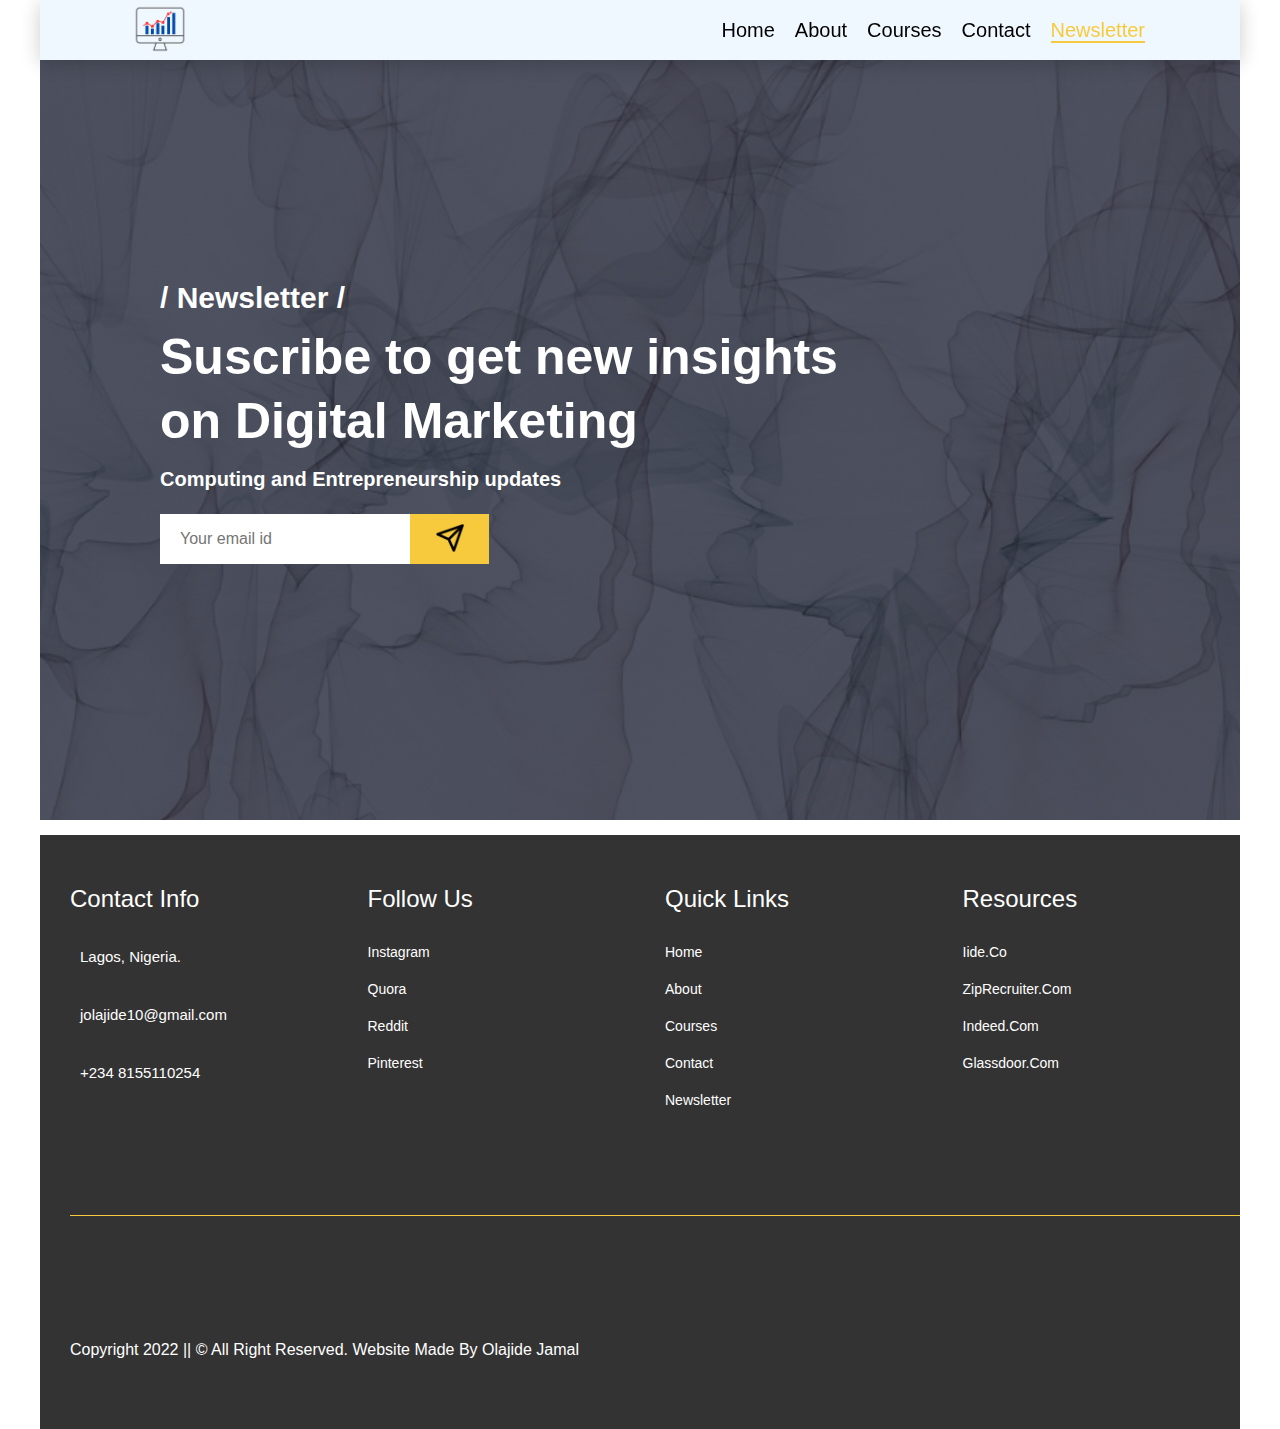
<file: Newsletter.html>
<!DOCTYPE html>
<html lang="en">
  <head>
    <meta charset="UTF-8" />
    <meta http-equiv="X-UA-Compatible" content="IE=edge" />
    <meta name="viewport" content="width=device-width, initial-scale=1.0" />
    <title>Top profitable digital marketing skills to boost your income</title>
    <link
      rel="shortcut icon"
      href="webimages/2.png"
      type="image/x-icon"
    />

    <!-- ----linked font awesome cdn---- -->
    <link
      rel="stylesheet"
      href="https://cdnjs.cloudflare.com/ajax/libs/font-awesome/6.1.1/css/all.min.css"
      integrity="sha512-KfkfwYDsLkIlwQp6LFnl8zNdLGxu9YAA1QvwINks4PhcElQSvqcyVLLD9aMhXd13uQjoXtEKNosOWaZqXgel0g=="
      crossorigin="anonymous"
      referrerpolicy="no-referrer"
    />

    <!-- ----linked style.css file---- -->
    <link rel="stylesheet" href="./public/css/style.css" />
    <link rel="stylesheet" href="style.css" />

    <!-- ----linked media.css file---- -->
    <link rel="stylesheet" href="./public/css/media.css" />
  </head>
  <body>
    <!-- ====markup header element==== -->
    <header class="header">
      <!-- ---header logo--- -->
      <div class="header-logo">
        <img src="webimages/Digital Marketing logo  (2).png" alt="logo" />
      </div>

      <!-- ---navigation--- -->
      <nav class="navbar">
        <ul>
          <li>
            <a href="index.html">home</a>
          </li>
          <li>
            <a href="About.html">about</a>
          </li>
          <li>
            <a  href="Courses.html">courses</a>
          </li>
          <li>
            <a href="#contact">contact</a>
          </li>
          <li>
            <a class= "active" href="Newsletter.html">Newsletter</a>
          </li>
        </ul>
      </nav>

      <!-- ---menu bar--- -->
      <div id="menu-bar" class="fas fa-bars"></div>
    </header>

    <section id="heroin">
        
        <h2>/ Newsletter /</h2>
        <h1>Suscribe to get new insights<br> on Digital Marketing<br></h1>
        <h4>Computing and Entrepreneurship updates<br><br></h4>
<form name="submit-to-google-sheet">
    <input type="email" name="Email" placeholder="Your email id" required>
    <button type="submit"><img src="webimages/send icon.png" width="30px"></button>
</form>

<span id="msg"></span>

      </section>

        <!-- ====markup footer element==== -->
        <footer class="footer">
          <div class="contact-info">
            <span id="contact">
            <h4>contact info</h4></span>
            <p>
              <i class="fas fa-location-dot"></i
              ><span>Lagos, Nigeria.</span>
            </p>
            <p><i class="fas fa-envelope"></i> <span>jolajide10@gmail.com</span></p>
            <p><i class="fas fa-phone"></i> <span>+234 8155110254</span></p>
    
          </div>
    
          <div class="location">
            <h4>follow us</h4>
            <ul>

                  <li>
                    <a href="https://www.instagram.com/digitalmarketing_skills/" target="blank">instagram</a>

                  <li>
                    <a href="https://www.quora.com/profile/DigitalMarketingSkills-1" target="blank">Quora</a>
                  </li>
                  <li>
                    <a href="https://www.reddit.com" target="blank">Reddit</a>
                  </li>
                  <li>
                    <a href="https://www.pinterest.com/settings#profile" target="blank">Pinterest</a>
                  </li>
            </ul>
          </div>
    
          <div class="quick-links">
            <h4>quick links</h4>
            <ul>
              <li><a href="index.html">home</a></li>
              <li><a href="About.html">about</a></li>
              <li><a href="Courses.html">courses</a></li>
              <li><a href="#contact">contact</a></li>
              <li><a href="Newsletter.html">Newsletter</a></li>

            </ul>
          </div>
    
          <div class="follow-us">
            <h4>Resources</h4>
            <ul>
              <li><a href="https://iide.co/blog/top-5-skills-for-students-to-make-real-money/">iide.co</a></li>
              <li><a href="https://www.ziprecruiter.com/">ZipRecruiter.com</a></li>
              <li><a href="https://ng.indeed.com/?r=us">indeed.com</a></li>
              <li><a href="https://www.glassdoor.com/index.htm">glassdoor.com</a></li>
            </ul>
          </div>
    
    
          <div class="copyright">
            <p>Copyright 2022 || &copy all right reserved. Website made by Olajide Jamal</p>
          </div>
        </footer>

<!----EMAIL LISITING-->
<script>
  const scriptURL = 'https://script.google.com/macros/s/AKfycbx5McH3M5XhAF2aZjlwUBVsddcDF__4RRS0zZkCCdaHd32AYlLR6Npz6WH5U565qu7d/exec'
  const form = document.forms['submit-to-google-sheet']
  const msg = document.getElementById("msg")

  form.addEventListener('submit', e => {
    e.preventDefault()
    fetch(scriptURL, { method: 'POST', body: new FormData(form)})
      .then(response => {
        msg.innerHTML = "Thank You For Subscribing!"
        setTimeout(function(){
          msg.innerHTML = ""
        },5000)
        form.reset()
      })
      .catch(error => console.error('Error!', error.message))
  })
</script>


                <!-- ----linked main.js file---- -->
                <script src="./public/js/main.js"></script>
      </body>
</html>
</file>
<file: public/css/style.css>
@import url("https://fonts.googleapis.com/css2?family=Oswald:wght@200;400;500&family=Roboto:wght@100;300;400;500;700&display=swap");
.buttonStyle, .home .home-desc input, .about .about-desc input, .menu .catagory input, .popular .popular-content .p-card input, .order .order-content .order-form button {
  padding: 0.5rem 3rem;
  border: 0.2rem solid #f7ca3e;
  border-radius: 50rem;
  font-size: 2rem;
  color: #000000;
  cursor: pointer;
  text-transform: capitalize;
  background-color: transparent;
  -webkit-transition: all 0.4s linear;
  transition: all 0.4s linear;
}

.buttonStyle:hover, .home .home-desc input:hover, .about .about-desc input:hover, .menu .catagory input:hover, .popular .popular-content .p-card input:hover, .order .order-content .order-form button:hover {
  color: #ffffff;
  background-color: #f7ca3e;
}

.sectionHeading, .menu h2, .popular h2, .gallery h2, .order h2 {
  font-size: 4rem;
  padding: 2rem;
  font-weight: 700;
  text-align: center;
  text-transform: capitalize;
  color: #000000;
}

.sectionHeading span, .menu h2 span, .popular h2 span, .gallery h2 span, .order h2 span {
  padding: 0 1rem;
  color: #f7ca3e;
}

.footerTitle, .footer .contact-info h4, .footer .location h4, .footer .quick-links h4, .footer .follow-us h4 {
  font-size: 2.4rem;
  color: #ffffff;
  font-weight: 500;
  text-align: left;
  text-transform: capitalize;
  padding: 1rem;
}

.footerLink, .footer .location ul li a, .footer .quick-links ul li a, .footer .follow-us ul li a {
  font-size: 1.4rem;
  color: #ffffff;
  text-transform: capitalize;
  -webkit-transition: all 0.4s linear;
  transition: all 0.4s linear;
}

.footerLink:hover, .footer .location ul li a:hover, .footer .quick-links ul li a:hover, .footer .follow-us ul li a:hover {
  color: #f7ca3e;
}

* {
  margin: 0;
  padding: 0;
  -webkit-box-sizing: border-box;
          box-sizing: border-box;
  outline: none;
  border: none;
  font-family: "Roboto", sans-serif;
}

html {
  font-size: 62.5%;
  overflow-x: hidden;
  scroll-behavior: smooth;
  overflow-x: hidden;
}

html::-webkit-scrollbar {
  width: 1.4rem;
}

html::-webkit-scrollbar-track {
  background: rgba(0, 0, 0, 0.2);
}

html::-webkit-scrollbar-thumb {
  background: #f7ca3e;
}

body {
  max-width: 1200px;
  margin: auto;
  background-color: #ffffff;
  position: relative;
  overflow-x: hidden;
}

h1,
h2,
h3,
h4 {
  font-family: "Oswald", sans-serif;
}

a {
  text-decoration: none;
}

a,
button,
input[button],
input[submit] {
  -webkit-transition: all 0.4s linear;
  transition: all 0.4s linear;
}

ul {
  list-style-type: none;
}

section {
  padding: 3rem 1rem;
}

.header {
  max-width: 1200px;
  width: 100%;
  height: 6rem;
  padding: 1rem 8rem;
  background-color: #f0f8ff;
  -webkit-box-shadow: 0 0.3rem 2rem rgba(0, 0, 0, 0.2);
          box-shadow: 0 0.3rem 2rem rgba(0, 0, 0, 0.2);
  display: -webkit-box;
  display: -ms-flexbox;
  display: flex;
  -webkit-box-orient: horizontal;
  -webkit-box-direction: normal;
      -ms-flex-direction: row;
          flex-direction: row;
  -webkit-box-pack: justify;
      -ms-flex-pack: justify;
          justify-content: space-between;
  -webkit-box-align: center;
      -ms-flex-align: center;
          align-items: center;
  gap: 1rem;
  position: fixed;
  top: 0;
  z-index: 100;
}

.header .header-logo {
  text-align: center;
  padding: 0 1rem;
}

.header .header-logo img {
  width: 4rem;
  height: auto;
  cursor: pointer;
}

.header .navbar {
  padding: 0 1rem;
}

.header .navbar ul {
  display: -webkit-box;
  display: -ms-flexbox;
  display: flex;
  -webkit-box-orient: horizontal;
  -webkit-box-direction: normal;
      -ms-flex-direction: row;
          flex-direction: row;
  -webkit-box-pack: center;
      -ms-flex-pack: center;
          justify-content: center;
  -webkit-box-align: center;
      -ms-flex-align: center;
          align-items: center;
  gap: 1rem;
}

.header .navbar ul li {
  text-align: center;
}

.header .navbar ul li a {
  font-size: 2rem;
  text-transform: capitalize;
  margin: 0 0.5rem;
  font-weight: 500;
  color: #000000;
}

.header .navbar ul li a:hover, .header .navbar ul li a.active {
  color: #f7ca3e;
  border-bottom: 0.2rem solid #f7ca3e;
}

.header #menu-bar {
  font-size: 3rem;
  padding: 1rem;
  cursor: pointer;
  display: none;
}

.home {
  margin: 6rem 0;
  display: -ms-grid;
  display: grid;
  -ms-grid-columns: (1fr)[12];
      grid-template-columns: repeat(12, 1fr);
  -webkit-box-pack: center;
      -ms-flex-pack: center;
          justify-content: center;
  -webkit-box-align: center;
      -ms-flex-align: center;
          align-items: center;
  gap: 1rem;
  position: relative;
  z-index: 0;
}

.home .home-desc {
  -ms-grid-column: 1;
  -ms-grid-column-span: 6;
  grid-column: 1 / 7;
  text-align: center;
}

.home .home-desc h1 {
  color: #000000;
  padding: 1rem;
  font-size: 5rem;
  font-weight: 700;
  text-transform: capitalize;
  text-align: center;
}

.home .home-desc p {
  color: #333333;
  padding: 1rem;
  font-size: 1.8rem;
  line-height: 1.5;
  text-transform: capitalize;
  text-align: left;
}

.home .home-desc input {
  margin-top: 3rem;
}

.home .home-image {
  grid-column: 7 / -1;
  text-align: center;
}

.home .home-image img {
  width: 100%;
}

.home::after, .home::before {
  content: "";
  position: absolute;
  top: 0;
  right: -6rem;
  background-color: #f7ca3e;
  border-radius: 3rem;
  -webkit-transform: rotate(-45deg);
          transform: rotate(-45deg);
  height: 40rem;
  width: 70rem;
  z-index: -2;
  -webkit-animation: animate 1.5s linear 1;
          animation: animate 1.5s linear 1;
}

.home::before {
  top: -7rem;
  background-color: #ffffff;
  -webkit-box-shadow: 0 0.3rem 2rem rgba(0, 0, 0, 0.2);
          box-shadow: 0 0.3rem 2rem rgba(0, 0, 0, 0.2);
  z-index: -1;
}

@-webkit-keyframes animate {
  0% {
    -webkit-transform: rotate(50deg) translateY(-40rem);
            transform: rotate(50deg) translateY(-40rem);
  }
}

@keyframes animate {
  0% {
    -webkit-transform: rotate(50deg) translateY(-40rem);
            transform: rotate(50deg) translateY(-40rem);
  }
}

.about {
  display: -ms-grid;
  display: grid;
  -ms-grid-columns: (1fr)[12];
      grid-template-columns: repeat(12, 1fr);
  -webkit-box-pack: center;
      -ms-flex-pack: center;
          justify-content: center;
  -webkit-box-align: center;
      -ms-flex-align: center;
          align-items: center;
  gap: 1rem;
  min-height: 50rem;
}

.about .about-image {
  -ms-grid-column: 1;
  -ms-grid-column-span: 6;
  grid-column: 1 / 7;
  height: 100%;
  background-image: url(./../../images/about-img.jpg);
  background-size: cover;
  background-repeat: no-repeat;
  background-position: center;
  background-mix-blend-mode: screen;
}

.about .about-image img {
  display: block;
  width: 100%;
  height: 100%;
}

.about .about-desc {
  grid-column: 7 / -1;
}

.about .about-desc h2 {
  color: #000000;
  padding: 1rem;
  font-size: 4rem;
  font-weight: 700;
  text-transform: capitalize;
  text-align: center;
}

.about .about-desc p {
  color: #333333;
  padding: 1rem;
  font-size: 1.6rem;
  line-height: 1.5;
  text-transform: capitalize;
  text-align: left;
}

.about .about-desc input {
  margin: 2rem 3rem;
}

.menu {
  display: -ms-grid;
  display: grid;
  -ms-grid-columns: (1fr)[12];
      grid-template-columns: repeat(12, 1fr);
  -webkit-box-pack: center;
      -ms-flex-pack: center;
          justify-content: center;
  -webkit-box-align: center;
      -ms-flex-align: center;
          align-items: center;
  gap: 1rem;
}

.menu h2 {
  grid-column: 1 / -1;
}

.menu .catagory {
  grid-column: 1 / -1;
  padding: 2rem 0;
  margin-bottom: 5rem;
  border-top: 0.3rem dashed rgba(0, 0, 0, 0.2);
  border-bottom: 0.3rem dashed rgba(0, 0, 0, 0.2);
  text-align: center;
  display: -webkit-box;
  display: -ms-flexbox;
  display: flex;
  -webkit-box-orient: horizontal;
  -webkit-box-direction: normal;
      -ms-flex-direction: row;
          flex-direction: row;
  -webkit-box-pack: center;
      -ms-flex-pack: center;
          justify-content: center;
  -webkit-box-align: center;
      -ms-flex-align: center;
          align-items: center;
  gap: 1rem;
  -ms-flex-wrap: wrap;
      flex-wrap: wrap;
}

.menu .catagory input.active {
  color: #ffffff;
  background-color: #f7ca3e;
}

.menu .catagory-img {
  padding: 2rem;
  -ms-grid-column: 1;
  -ms-grid-column-span: 6;
  grid-column: 1 / 7;
  -webkit-box-shadow: 0.2rem 0.4rem 1rem #333333;
          box-shadow: 0.2rem 0.4rem 1rem #333333;
  border-radius: 1rem;
  height: 100%;
}

.menu .catagory-img img {
  display: block;
  width: 100%;
  height: 100%;
  border-radius: 1rem;
}

.menu .menu-content {
  grid-column: 7 / -1;
  padding: 1rem;
}

.menu .menu-content .info {
  text-align: left;
}

.menu .menu-content .info h3 {
  padding-top: 1rem;
  font-size: 2.4rem;
  color: #000000;
  font-weight: bold;
  text-transform: capitalize;
}

.menu .menu-content .info h3 span {
  color: #f7ca3e;
  padding-right: 1rem;
}

.menu .menu-content .info p {
  color: #333333;
  padding: 1rem;
  font-size: 1.6rem;
  line-height: 1.5;
  text-transform: capitalize;
  text-align: left;
  padding: 0 4rem 0;
}

.popular {
  background-image: -webkit-gradient(linear, left top, left bottom, from(rgba(255, 255, 255, 0.7)), to(rgba(255, 255, 255, 0.7))), url(./../../images/popular-bg.jpg);
  background-image: linear-gradient(rgba(255, 255, 255, 0.7), rgba(255, 255, 255, 0.7)), url(./../../images/popular-bg.jpg);
  background-repeat: no-repeat;
  background-size: content;
  background-position: center;
  background-attachment: fixed;
}

.popular h2 {
  margin-top: 3rem;
}

.popular .popular-content {
  text-align: center;
  display: -ms-grid;
  display: grid;
  -ms-grid-columns: (1fr)[12];
      grid-template-columns: repeat(12, 1fr);
  -webkit-box-pack: center;
      -ms-flex-pack: center;
          justify-content: center;
  -webkit-box-align: center;
      -ms-flex-align: center;
          align-items: center;
  gap: 1rem;
  gap: 4rem;
}

.popular .popular-content .p-card {
  padding: 1rem;
  background-color: #f0f8ff;
  -webkit-box-shadow: 0 0.3rem 2rem rgba(0, 0, 0, 0.2);
          box-shadow: 0 0.3rem 2rem rgba(0, 0, 0, 0.2);
  border-radius: 1rem;
  -webkit-transition: all 0.4s linear;
  transition: all 0.4s linear;
}

.popular .popular-content .p-card img {
  display: block;
  width: 100%;
  height: 100%;
  border: 0.1rem solid #f7ca3e;
}

.popular .popular-content .p-card h4 {
  color: #000000;
  padding: 1rem;
  font-size: 3rem;
  font-weight: 500;
  text-transform: capitalize;
  text-align: center;
}

.popular .popular-content .p-card .review {
  text-align: center;
}

.popular .popular-content .p-card .review i {
  color: #f7ca3e;
  font-size: 1.6rem;
}

.popular .popular-content .p-card .price {
  padding: 1rem;
  font-size: 2.6rem;
}

.popular .popular-content .p-card input {
  margin-bottom: 1rem;
}

.popular .popular-content .p-card:hover {
  -webkit-transform: scale(1.02);
          transform: scale(1.02);
  -webkit-box-shadow: 0.4rem 0.8rem 2rem #333333;
          box-shadow: 0.4rem 0.8rem 2rem #333333;
}

.popular .popular-content .p-card:nth-child(odd) {
  -ms-grid-column: 2;
  -ms-grid-column-span: 5;
  grid-column: 2 / 7;
}

.popular .popular-content .p-card:nth-child(even) {
  -ms-grid-column: 7;
  -ms-grid-column-span: 5;
  grid-column: 7 / 12;
}

.gallery .gallery-content {
  display: -ms-grid;
  display: grid;
  -ms-grid-columns: (1fr)[12];
      grid-template-columns: repeat(12, 1fr);
  -webkit-box-pack: center;
      -ms-flex-pack: center;
          justify-content: center;
  -webkit-box-align: center;
      -ms-flex-align: center;
          align-items: center;
  gap: 1rem;
  gap: 4rem;
}

.gallery .gallery-content .g-card {
  height: 100%;
  width: 100%;
  overflow: hidden;
  cursor: pointer;
  position: relative;
  -webkit-transition: all 0.4s linear;
  transition: all 0.4s linear;
}

.gallery .gallery-content .g-card img {
  display: block;
  width: 100%;
  height: 100%;
  -o-object-fit: cover;
     object-fit: cover;
}

.gallery .gallery-content .g-card h3 {
  position: absolute;
  top: 120%;
  left: 50%;
  -webkit-transform: translate(-50%, -50%);
          transform: translate(-50%, -50%);
  color: #000000;
  padding: 1rem;
  font-size: 3rem;
  font-weight: 700;
  text-transform: capitalize;
  text-align: center;
  color: #ffffff;
  opacity: 0.5;
  -webkit-transition: all 0.4s linear;
  transition: all 0.4s linear;
}

.gallery .gallery-content .g-card::before {
  content: "";
  position: absolute;
  top: -100%;
  left: 0;
  height: 100%;
  width: 100%;
  background-color: rgba(0, 0, 0, 0.2);
  -webkit-transition: all 0.4s linear;
  transition: all 0.4s linear;
}

.gallery .gallery-content .g-card:hover h3 {
  top: 50%;
  opacity: 1;
  -webkit-transition-delay: 0.2s;
          transition-delay: 0.2s;
}

.gallery .gallery-content .g-card:hover::before {
  top: 0;
}

.gallery .gallery-content .g-card:nth-child(3n + 1) {
  -ms-grid-column: 1;
  -ms-grid-column-span: 4;
  grid-column: 1 / 5;
}

.gallery .gallery-content .g-card:nth-child(3n + 2) {
  -ms-grid-column: 5;
  -ms-grid-column-span: 4;
  grid-column: 5 / 9;
}

.gallery .gallery-content .g-card:nth-child(3n + 3) {
  grid-column: 9 / -1;
}

.order {
  display: -ms-grid;
  display: grid;
  -ms-grid-columns: (1fr)[12];
      grid-template-columns: repeat(12, 1fr);
  -webkit-box-pack: center;
      -ms-flex-pack: center;
          justify-content: center;
  -webkit-box-align: center;
      -ms-flex-align: center;
          align-items: center;
  gap: 1rem;
}

.order h2 {
  grid-column: 1 / -1;
}

.order .order-content {
  -ms-grid-column: 2;
  -ms-grid-column-span: 10;
  grid-column: 2 / 12;
  -webkit-box-shadow: 0 0.3rem 2rem rgba(0, 0, 0, 0.2);
          box-shadow: 0 0.3rem 2rem rgba(0, 0, 0, 0.2);
  border-radius: 1rem;
  display: -ms-grid;
  display: grid;
  -ms-grid-columns: (1fr)[12];
      grid-template-columns: repeat(12, 1fr);
  -webkit-box-pack: center;
      -ms-flex-pack: center;
          justify-content: center;
  -webkit-box-align: center;
      -ms-flex-align: center;
          align-items: center;
  gap: 1rem;
  gap: 0;
}

.order .order-content .order-form {
  -ms-grid-column: 1;
  -ms-grid-column-span: 6;
  grid-column: 1 / 7;
  padding: 2rem;
  text-align: center;
}

.order .order-content .order-form input,
.order .order-content .order-form textarea {
  display: block;
  width: 100%;
  font-size: 1.8rem;
  padding: 0.5rem 1rem;
  margin: 2rem 0;
  text-transform: inherit;
  background-color: rgba(0, 0, 0, 0.1);
}

.order .order-content .order-form input::-webkit-input-placeholder,
.order .order-content .order-form textarea::-webkit-input-placeholder {
  text-transform: capitalize;
}

.order .order-content .order-form input:-ms-input-placeholder,
.order .order-content .order-form textarea:-ms-input-placeholder {
  text-transform: capitalize;
}

.order .order-content .order-form input::-ms-input-placeholder,
.order .order-content .order-form textarea::-ms-input-placeholder {
  text-transform: capitalize;
}

.order .order-content .order-form input::placeholder,
.order .order-content .order-form textarea::placeholder {
  text-transform: capitalize;
}

.order .order-content .order-form textarea {
  max-width: 100%;
  resize: none;
}

.order .order-content img {
  grid-column: 7 / -1;
  display: block;
  width: 100%;
  height: 100%;
  border-top-right-radius: 1rem;
  border-bottom-right-radius: 1rem;
}

.footer {
  padding: 3rem 1rem;
  background-color: #333333;
  display: -ms-grid;
  display: grid;
  -ms-grid-columns: (1fr)[12];
      grid-template-columns: repeat(12, 1fr);
  -webkit-box-pack: center;
      -ms-flex-pack: center;
          justify-content: center;
  -webkit-box-align: center;
      -ms-flex-align: center;
          align-items: center;
  gap: 1rem;
  text-align: left;
}

.footer .contact-info {
  -ms-grid-column: 1;
  -ms-grid-column-span: 3;
  grid-column: 1 / 4;
  padding: 1rem;
  min-height: 32rem;
}

.footer .contact-info p {
  padding: 1rem;
  font-size: 1.4rem;
}

.footer .contact-info p i {
  font-size: 1.6rem;
  color: #f7ca3e;
}

.footer .contact-info p span {
  padding-left: 1rem;
  color: #ffffff;
}

.footer .contact-info p:first-of-type i {
  width: 1.6rem;
}

.footer .contact-info p:first-of-type span {
  text-transform: capitalize;
}

.footer .location {
  -ms-grid-column: 4;
  -ms-grid-column-span: 3;
  grid-column: 4 / 7;
  padding: 1rem;
  min-height: 32rem;
}

.footer .location ul {
  padding: 1rem;
}

.footer .location ul li {
  padding: 1rem 0;
}

.footer .quick-links {
  -ms-grid-column: 7;
  -ms-grid-column-span: 3;
  grid-column: 7 / 10;
  padding: 1rem;
  min-height: 32rem;
}

.footer .quick-links ul {
  padding: 1rem;
}

.footer .quick-links ul li {
  padding: 1rem 0;
}

.footer .follow-us {
  grid-column: 10 / -1;
  padding: 1rem;
  min-height: 32rem;
}

.footer .follow-us ul {
  padding: 1rem;
}

.footer .follow-us ul li {
  padding: 1rem 0;
}

.footer .copyright {
  grid-column: 1 / -1;
  border-top: 0.1rem solid #f7ca3e;
}

.footer .copyright p {
  font-size: 1.6rem;
  color: #ffffff;
  padding-top: 1rem;
  text-transform: capitalize;
  text-align: center;
}

.footer .copyright p span {
  color: #f7ca3e;
  font-weight: 500;
}
</file>
<file: style.css>
*{
    margin: 0;
    padding: 0;
    box-sizing: border-box;
    font-family: 'Spartan', sans-serif;
}

h1 {
    font-size: 50px;
    line-height: 64px;
    color: #222;
}

h2 {
    font-size: 46px;
    line-height: 54px;
    color: #222;
}

h3 {
    font-size: 17px;
    color: #000;
}

h4 {
    font-size: 20px;
    color: #222;
}

h6 {
    font-weight: 700;
    font-size: 12px;
}

p {
    font-size: 16px;
    color: #465b52;
    margin: 15px 0 20px 0;
}

.section-p1 {
    padding: 40px 80px;
}

.section-m1 {
    margin: 40px 0;
}
/*EXPLORE BUTTON ON BANNER*/
button.normal{
    font-size: 14px;
    font-weight: 600;
    padding: 15px 30px;
    color: #000;
    background-color: #fff;
    border-radius: 4px;
    cursor: pointer;
    border: none;
    outline: none;
    transition: 0.2s;
}

body {
    width: 100%;
}

#menu-bar.fas.fa-bars:before {
    color: #f7ca3e;
  }



#header {
    display: flex;
    align-items: center;
    justify-content: space-between;
    padding: 20px 80px;
    background: black;
    box-shadow: 0 5px 15px rgba(0, 0, 0, 0.06);
    z-index: 999;
    position: sticky;
    top: 0;
    left: 0;
    width: 100%;
}
#header img{
    width: 150px;
}
.header .header-logo img {
    width: 6rem;
    height: auto;
    cursor: pointer;
}

#navbar {
    display: flex;
    align-items: center;
    justify-content: center;
}

#navbar li {
    list-style: none;
    padding: 0 20px;
    position: relative;
}

#navbar li a{
    text-decoration: none;
    font-size: 16px;
    font-weight: 600;
    color: #fff;
    transition: 0.3s ease-out;
}

#navbar li a:hover,
#navbar li a.active {
    color: #088178;
}

#navbar li a.active::after,
#navbar li a:hover::after {
    content: "";
    width: 30%;
    height: 2px;
    background: #088178;
    position: absolute;
    bottom: -4px;
    left: 20px;
}
#menu-bar {
    color: white;
  }



/* Home Page /////////////////////////////////////////////////////////////////////////////////////////////////////////////*/
.lwptoc {
    padding-top: 100px;
    position: sticky;
}
.lwptoc-light .lwptoc_i {
    color: #333;
    background: #fafafa;
    text-decoration: none;
    position: static;
}
.lwptoc_itemWrap span {
    color: blue;
    text-decoration: none;
}
.lwptoc_itemWrap span:hover {
    color: #333;
    transition: 0.3s ease;
}
.lwptoc-autoWidth .lwptoc_i {
    display: inline-block;
}
.lwptoc-light .lwptoc_i {
    color: #333;
    background: #fafafa;
    text-decoration: none;
}
.lwptoc-autoWidth .lwptoc_i {
    display: inline-block;
}
.lwptoc-light .lwptoc_i {
    background: #f6fbff!important;
    border: 1px solid #e4eff7;
    text-decoration: none;
}
.lwptoc_i {
    padding: 14px 18px 18px;
    text-align: left;
    display: flex;
    flex-direction: column;
    text-decoration: none;
    font-weight: 500;
    line-height: 45px;
    font-size: 15px;
}

/*a, abbr, acronym, address, applet, b, big, blockquote, body, center, cite, code, dd, del, dfn, div, dl, dt, em, fieldset, font, form, h1, h2, h3, h4, h5, h6, html, i, iframe, img, ins, kbd, label, legend, li, object, ol, p, pre, q, s, samp, small, span, strike, strong, sub, sup, tt, u, ul, var {
    margin: 0;
    padding: 0;
    border: 0;
    outline: 0;
    font-size: 100%;
    -ms-text-size-adjust: 100%;
    -webkit-text-size-adjust: 100%;
    vertical-align: baseline;
    background: transparent;
}*/
* {
    -webkit-box-sizing: border-box;
    box-sizing: border-box;
}
div {
    display: block;
}
.et_pb_widget {
    float: left;
    max-width: 100%;
    word-wrap: break-word;
}

/*article///////////////////////////////////////////////////////////////////////*/
.topic {
    padding-top: 100px;
    padding-left: 100px;
}
.topic h6 {
    font-size: 40px;
    color: #29303b;
}
#blog-article {
    display: flex;
    align-items: flex-start;
    justify-content: space-between;
    padding: 1vw;
}
#blog-article .article{
    width: 95%;
}

#blog-article .article {
    padding-top: 100px;
    padding-left: 0;
    margin: 0 0 14px;
    color: #29303b;
    font-weight: 400px;
}
#blog-article .article p {
    color: #29303b;
    font-weight: 400px;
}
#blog-article .article p span {
    color: #ef3636;
}
/*
#blog-article .quick-links{
    position: fixed;
    top: 50%;
    right: 20px;
    transform: translateY(-50%);
}
#blog-article .quick-links ul {
    list-style: none;
    padding: 0;
    margin: 0;
  }
#blog-article .quick-links li {
    margin-bottom: 10px;
  }
#blog-article .quick-links li a {
    display: block;
    background-color: #333;
    color: #fff;
    text-decoration: none;
    padding: 10px 20px;
    border-radius: 5px;
    transition: background-color 0.3s ease;
  }
#blog-article .quick-links li a:hover {
    background-color: #666;
  }  
*/
#hero {
    background-image: url("webimages/Digitalmarketing.jpg");
    height: 90vh;
    width: 100%;
    background-size: cover;
    background-position: top 25% right 0;
    padding: 10px 10%;
    display: flex;
    flex-direction: column;
    align-items: flex-start;
    justify-content: center;
    background-image: linear-gradient(rgba(4, 9, 30, 0.7),rgba(4, 9, 30, 0.7)),url(webimages/Digitalmarketing.jpg)
}
#hero h4{
    padding-bottom: 15px;
}

#hero h1, h2, h4 {
    color: #fff;
}
#hero span {
    color: #f7ca3e;
    font-size: 20px;
}
#hero1 span {
    color: #f7ca3e;
    font-size: 20px;
}

#hero button {
    display: inline-block;
	text-decoration: none;
	color: #fff;
	border: 1px solid #fff;
	padding: 12px 34px;
	font-size: 15px;
	background: transparent;
	position: relative;
	cursor: pointer
}
#hero button:hover {
    border: 1px solid #f7ca3e;
	background: #f7ca3e;
	transition: 0.5s;
}
/*
#product1 {
    text-align: center;
}
#product1 .pro-container{
    display: flex;
    justify-content: space-between;
    padding-top: 20px;
    flex-wrap: wrap;
}
#product1 .pro {
    width: 23%;
    min-width: 250px;
    padding: 10px 12px;
    border: 1px solid #cce7d0;
    border-radius: 25px;
    cursor: pointer;
    box-shadow: 20px 20px 20px rgba(0, 0, 0, 0.02);
    margin: 15px 0;
    transition: 0.2s ease;
    position: relative;
}
#product1 .pro:hover {
    box-shadow: 20px 20px 30px rgba(0, 0, 0, 0.06);
}
#product1 .pro img {
    width: 100%;
    border-radius: 20px;
}
#product1 .pro .des{
    text-align: start;
    padding: 10px 0;
}
#product1 .pro .des span{
    color: #606063;
    font-size: 12px;
}
#product1 .pro .des h5 {
    padding-top: 7px;
    color: #1a1a1a;
    font-size: 14px;
}
#product1 .pro .des i{
    font-size: 12px;
    color: rgba(243, 228, 8);
}
#product1 .pro .des h4{
    padding-top: 7px;
    font-size: 20px;
    font-weight: 700;
    color: #088178;
}
#product1 .pro .cart{
    width: 40px;
    height: 40px;
    line-height: 40px;
    border-radius: 50px;
    background-color: #E3E6F3;
    font-weight: 500;
    color: #088178;
    border: 1px solid #cce7d0;
    position: absolute;
    bottom: 20px;
    right: 10px;
}

#banner {
    display: flex;
    flex-direction: column;
    justify-content: center;
    align-items: center;
    text-align: center;
    background-image: url("webimages/banner.png");
    width: 100%;
    height: 40vh;
    background-size: cover;
    background-position: center;
}
#banner h4 {
    color: #fff;
    font-size: 16px;
}
#banner h2 {
    color: #fff;
    font-size: 50px;
    padding: 10px 0;
}
#banner h2 span{
    color: #ef3636;
}
#banner button:hover{
    background-color: #ef3636;
    color: #fff;
}

footer {
    display: flex;
    flex-wrap: wrap;
    justify-content: space-between;
}
footer .col{
    display: flex;
    flex-direction: column;
    align-items: flex-start;
    margin-bottom: 20px;
}
footer .logo2 {
    margin-bottom: 30px;
}
footer h4 {
    font-size: 14px;
    padding: 20px;
    color: #1a1a1a;
}
footer p{
    font-size: 13px;
    margin: 0 0 8px 0;
    color: rgb(75, 74, 74);
}
footer a {
    font-size: 13px;
    text-decoration: none;
    color: #222;
    margin-bottom: 0 0 8px 0;
}
footer .follow {
        margin-top: 20px;
}
footer .follow {
    color: #465b52;
    padding-right: 4px;
    cursor: pointer;
}
footer .follow i:hover,
footer a:hover {
    color: #088178;
}
footer .copyright {
    text-align: center;
}
footer .copyright p {
    color: rgb(167, 163, 163);
    text-align: center;
}
*/

footer {
    padding: 8vw;
    background-color: #000;
    display: flex;
    justify-content: space-between;
    align-items: flex-start;
    flex-wrap: wrap;
}
footer h3{
    color: rgb(241, 240, 245);
    font-weight: 600;
    padding-bottom: 20px;
}
footer p{
    color: #7b838a;
}
footer li{
    color: #7b838a;
    padding: 10px;
    list-style: none;
    font-size: 15px;
    cursor: pointer;
    transition: 0.3s ease;
}
footer li:hover {
    color: rgb(241, 240, 245);
}
footer .footer-col {
    padding-bottom: 40px;
}
footer .suscribe {
    margin-top: 20px;
}
footer input {
    width: 220px;
    padding: 15px 12px;
    background: #222;
    border: none;
    outline: none;
    color: #fff;
}
footer .suscribe a{
    text-decoration: none;
    font-size: 0.9rem;
    padding: 13px 35px;
    background-color: #fff;
    font-weight: 600;
    border-radius: 5px;
}
footer .suscribe a.yellow {
    color: #fff;
    background: #fdc93b;
    transition: 0.3s ease;
}
footer .suscribe a.yellow:hover {
    color: rgb(21, 21, 100);
    background:#fff;
}

footer .copyright {
    padding-top: 100px;
    margin: 20px;
    display: flex;
    justify-content: space-between;
    align-items: center;
    width: 100%;
    flex-wrap: wrap;
}
footer .copyright p{
    color: antiquewhite;
}
/*BLOG///////////////////////////////////////////////*/ 
#blog-container .blogs .post button {
    display: inline-block;
    text-decoration: none;
    color: #fdc93b;
    border: 1px solid #fdc93b;
    padding: 12px 34px;
    font-size: 15px;
    background: transparent;
    position: relative;
    cursor: pointer;
}
#blog-container {
    display: flex;
    align-items: flex-start;
    justify-content: space-between;
    padding: 4vw;
}
#blog-container .blogs {
    width: 70%;
}
#blog-container .blogs img{
    width: 100%;
    border-radius: 19px;
}
#blog-container .blogs .post h2 {
    color: #29303b;
    padding: 15px 0 10px 0;
}
#blog-container .blogs .post h4 {
    color: #757373;
    padding-bottom: 30px;
    font-size: 18px;
}
#blog-container .blogs .post p {
    color: #757373;
    padding-bottom: 10px;
}
#blog-container .cate {
    position: static;
    width: 30%;
}

#blog-container p{
    color: black;
}
#blog-container .cate a{
    display: flex;
    flex-direction: column;
    text-decoration: none;
    font-weight: 500;
    line-height: 45px;
    color: #757373;
}
#blog-container .cate h4 {
    color: black;
}
#blog-container .blogs .post span {
    color: red;
    font-size: 20px;
}/*///////////////////////////////////////*/
@media screen and (max-width: 768px){
.topic {
    padding-top: 100px;
    padding-left: 33px;
}
.topic h6 {
    font-size: 40px;
    color: #29303b;
}
#blog-article .article p {
    color: #323232;
    font-weight: 400px;
}
#blog-container .blogs {
    width: 84%;
}
#blog-container .blogs img {
    width: 84%;
    border-radius: 19px;
}
#blog-article .article {
    width: 90%;
}
.lwptoc_i {
    padding: 4px 5px 8px;
    text-align: left;
    display: flex;
    flex-direction: column;
    text-decoration: none;
    font-weight: 500;
    line-height: 45px;
    font-size: 15px;
}
.header .header-logo img {
    width: 7rem;
    height: auto;
    cursor: pointer;
}
h1 {
    font-family: sans-serif;
}
h4 {
    font-family: sans-serif;
}
#about-container {
    display: flex;
    flex-direction: column;
    align-items: center;
    padding: 4vw 1vw 2vw 1vw;
}
#about-container .about-text {
    width: 90%;
}
}
/*///////////////////////////////////////////////////////*/
@media screen and (max-width: 450px){
    html {
        font-size: 50%;
    }
    #hero {
        background-image: url("webimages/Digitalmarketing.jpg");
        height: 100vh;
        width: 100%;
        background-size: cover;
        background-position: top 25% right 0;
        padding: 10px 1px 0 10px;
        display: flex;
        flex-direction: column;
        align-items: flex-start;
        justify-content: center;
        background-image: linear-gradient(rgba(4, 9, 30, 0.7),rgba(4, 9, 30, 0.7)),url(webimages/Digitalmarketing.jpg);
    }
    
    h1 {
        font-size: 45px;
        line-height: 64px;
        color: #222;
    }
    .lwptoc-light .lwptoc_i {
        background: #f6fbff!important;
        border: 1px solid #e4eff7;
        text-decoration: none;
    }
    #blog-article {
        display: flex;
        flex-direction: column;
        align-items: flex-start;
        justify-content: space-between;
        padding: 1vw;
        padding-left: 10px;
    }
    #blog-article .article {
        width: 96%;
    }
    .topic h6 {
        font-size: 25px;
        color: #29303b;
    }
    .topic {
        padding-top: 100px;
        padding-left: 20px;
    }
    #blog-article {
        display: flex;
        align-items: flex-start;
        justify-content: space-between;
        padding: 1vw;
        padding-left: 10px;
    }
    #blog-container .blogs img {
        width: 108%;
        border-radius: 19px;
    }
    form button {
        background: #61b752;
        border: none;
        outline: none;
        height: 50px;
        width: 76px;
        cursor: pointer;
    }
    .footer .copyright p {
        font-size: 1.6rem;
        color: #ffffff;
        padding-top: 1rem;
        text-transform: capitalize;
        text-align: start;
    }
    }
    /*//////////////COURSES/////////////////////////*/
    #hero1 {
        background-image: url("webimages/course\ page.jpg");
        height: 90vh;
        width: 100%;
        background-size: cover;
        background-position: top 25% right 0;
        padding: 10px 10%;
        display: flex;
        flex-direction: column;
        align-items: flex-start;
        justify-content: center;
        background-image: linear-gradient(rgba(4, 9, 30, 0.7),rgba(4, 9, 30, 0.7)),url(webimages/course\ page.jpg)
    }
    #hero1 h4{
        padding-bottom: 15px;
    }
    #hero1, h1 {
        margin-bottom: 15px;
        
        }
    
   #hero1 h1, h2, h4, p{
        color: #fff;
    } 
    
    #hero1 button {
        display: inline-block;
        text-decoration: none;
        color: #fff;
        border: 1px solid #fff;
        padding: 12px 34px;
        font-size: 15px;
        background: transparent;
        position: relative;
        cursor: pointer
    }
    #hero1 button:hover {
        border: 1px solid #f7ca3e;
        background: #f7ca3e;
        transition: 0.5s;
    }
    /*/////////////////NEWSLETTER////////////????????????????*/
    #heroin {
        background-image: url("webimages/letter1.jpg");
        height: 90vh;
        width: 100%;
        background-size: cover;
        background-position: top 25% right 0;
        padding: 10px 10%;
        display: flex;
        flex-direction: column;
        align-items: flex-start;
        justify-content: center;
        background-image: linear-gradient(rgba(4, 9, 30, 0.7),rgba(4, 9, 30, 0.7)),url(webimages/letter1.jpg)
    }
#heroin, h1, h2, h4, p{
        font-family: 'Poppins', sans-serif;
            color: #fff;
        }


        #heroin, h1 {
        margin-bottom: 15px;
        
        }
#heroin, h2 {
    margin-top: 15px;
    
    font-size: 30px;
}
#heroin, span{
    color: #f7ca3e;
    margin-top: 10px;
    font-size: 15px;
 
}
form {
    background: #fff;
    display: flex;
    width: fit-content;
}
form input {
    border: 0;
    outline: none;
    padding: 10px 20px;
    height: 50px;
    width: 250px;
    font-size: 16px;
}
form button {
    background: #f7ca3e;
    border: none;
    outline: none;
    height: 50px;
    width: 79px;
    cursor: pointer;
}
/*///////////////ABout Page////////////////////*/
#hero2 {
    background-image: url("webimages/letter2.jpg");
    height: 90vh;
    width: 100%;
    background-size: cover;
    background-position: top 25% right 0;
    padding: 10px 10%;
    display: flex;
    flex-direction: column;
    align-items: flex-start;
    justify-content: center;
    background-image: linear-gradient(rgba(4, 9, 30, 0.7),rgba(4, 9, 30, 0.7)),url(webimages/letter2.jpg)
}
    
#hero2 button {
    display: inline-block;
    text-decoration: none;
    color: #fff;
    border: 1px solid #fff;
    padding: 12px 34px;
    font-size: 15px;
    background: transparent;
    position: relative;
    cursor: pointer
}
#hero2 button:hover {
    border: 1px solid #f7ca3e;
    background: #f7ca3e;
    transition: 0.5s;
}
#notabout-notcontainer{
    display: flex;
    align-items: center;
    padding: 4vw 8vw 2vw 1vw;
}
#notabout-notcontainer .notabout-notimg{
    width: 60%;
    padding-right: 60px;
}
#notabout-notcontainer .notabout-notimg img{
    width: 100%;
}
#notabout-notcontainer .notabout-nottext{
    width: 50%;
  
}
#notabout-notcontainer .notabout-nottext p {
    color: #686F7A;
    font-weight: 300;
 
    
}
#notabout-notcontainer .notabout-nottext h2{
    color: #29303b;
    padding-bottom: 15px;
} 
#about-container .about-text .about-fe{
    display: flex;
    justify-content: space-between;
    align-items: flex-start;
    margin-top: 30px;
}
#about-container .about-text .about-fe img{
    width: 50px;
    background-size: cover;
    background-position: center;
    margin-right: 20px;
}
#about-container .about-text .about-fe .fe-text{
    width: 90%;
}
#about-container .about-text .about-fe .fe-text h5{
    font-size: 16px;
    color: #29303b;
}
/*/////////////////////*/
#notabout1-notcontainer{
    display: flex;
    align-items: center;
    padding: 4vw 8vw 2vw 8vw;
}
#notabout1-notcontainer .notabout1-notimg{
    width: 60%;
    padding-left: 60px;
}
#notabout1-notcontainer .notabout1-notimg img{
    width: 100%;
}
#notabout1-notcontainer .notabout1-nottext{
    width: 40%;
    padding-right: 10px;
}
#notabout1-notcontainer .notabout1-nottext p {
    color: #686F7A;
    font-weight: 300;
}
#notabout1-notcontainer .notabout1-nottext h2{
    color: #29303b;
    padding-bottom: 15px;
} 
@media screen and (max-width: 768px) {
    #notabout-notcontainer {
        display: flex;
        flex-direction: column;
        align-items: center;
        padding: 4vw 1vw 2vw 1vw;
    }
    #notabout-notcontainer .notabout-nottext {
        width: 90%;
    }
    
    #notabout-notcontainer .notabout-nottext h2 {
        color: #29303b;
        padding-bottom: 4px;
    }
    #notabout1-notcontainer {
        display: flex;
        flex-direction: column-reverse;
        align-items: center;
        padding: 4vw 8vw 2vw 8vw;
    }
    #notabout1-notcontainer .notabout1-nottext {
        width: 90%;
        padding-right: 10px;
    }
}


@media screen and (max-width: 768px){
    #blog-container .blogs {
        width: 99%;
    }   
    #blog-container .blogs img {
        width: 100%;
        border-radius: 19px;
    }
#blog-container {
    display: flex;
    align-items: flex-start;
    justify-content: center;
    padding: 4vw;
}
    .header .header-logo img {
        width: 6rem;
        height: auto;
        cursor: pointer;
    }
}
/*//////////////////////FLOATER////
*, :after, :before {
    -webkit-box-sizing: border-box;
    -moz-box-sizing: border-box;
    box-sizing: border-box;
    -webkit-font-smoothing: antialiased;
}
div {
    display: block;
}
.wrapper {
    background: #add8e6;
    overflow: visible;
    width: 100%;
    font-size: 13px;
    margin: 0;
    border-left-width: 0;
    border-right-width: 0;
    border-top-width: 0;
    min-height: 30px;
    outline: 0;
}
.button, .wrapper, body {
    font-weight: 400;
}
.button, .close, .close:hover, .wrapper {
    cursor: pointer;
}
.button, .close, .wrapper {
    text-align: center;
}
.content-table {
    height: 76px;
    width: 100%;
    padding: 10px;
    position: relative;
}
.table {
    display: table;
}
.tablerow {
    display: table-row;
}
.tablecell {
    display: table-cell;
}
.image-container {
    height: 100%;
    width: 20%;
}
.container, .image-container, .main-img {
    vertical-align: middle;
}
.main-img {
    overflow: hidden;
}
.container, .image-container, .main-img {
    vertical-align: middle;
}
.main-img img {
    display: block;
    margin: 0 auto;
    max-height: 50px;
    max-width: 50px;
}
.container {
    overflow: hidden;
    padding: 0 10px;
}
.tablecell {
    display: table-cell;
}
.container, .image-container, .main-img {
    vertical-align: middle;
}
.button-group-custom {
    width: 100%;
    display: block;
}
*/
</file>
<file: public/css/media.css>
.buttonStyle {
  padding: 0.5rem 3rem;
  border: 0.2rem solid #f7ca3e;
  border-radius: 50rem;
  font-size: 2rem;
  color: #000000;
  cursor: pointer;
  text-transform: capitalize;
  background-color: transparent;
  -webkit-transition: all 0.4s linear;
  transition: all 0.4s linear;
}

.buttonStyle:hover {
  color: #ffffff;
  background-color: #f7ca3e;
}

.sectionHeading {
  font-size: 4rem;
  padding: 2rem;
  font-weight: 700;
  text-align: center;
  text-transform: capitalize;
  color: #000000;
}

.sectionHeading span {
  padding: 0 1rem;
  color: #f7ca3e;
}

.footerTitle {
  font-size: 2.4rem;
  color: #ffffff;
  font-weight: 500;
  text-align: left;
  text-transform: capitalize;
  padding: 1rem;
}

.footerLink {
  font-size: 1.4rem;
  color: #ffffff;
  text-transform: capitalize;
  -webkit-transition: all 0.4s linear;
  transition: all 0.4s linear;
}

.footerLink:hover {
  color: #f7ca3e;
}

@media screen and (max-width: 991px) {
  .header {
    padding: 1rem 5rem;
  }
  .menu .catagory-img {
    -ms-grid-column: 1;
    -ms-grid-column-span: 5;
    grid-column: 1 / 6;
  }
  .menu .menu-content {
    grid-column: 6 / -1;
  }
  .gallery .gallery-content {
    gap: 3rem;
  }
  .gallery .gallery-content .g-card:nth-child(2n + 1) {
    -ms-grid-column: 1;
    -ms-grid-column-span: 6;
    grid-column: 1 / 7;
  }
  .gallery .gallery-content .g-card:nth-child(2n + 2) {
    grid-column: 7 / -1;
  }
  .order .order-content {
    grid-column: 1 / -1;
  }
  .order .order-content .order-form {
    -ms-grid-column: 1;
    -ms-grid-column-span: 7;
    grid-column: 1 / 8;
  }
  .order .order-content img {
    grid-column: 8 / -1;
  }
  .footer .contact-info {
    -ms-grid-column: 2;
    -ms-grid-column-span: 5;
    grid-column: 2 / 7;
  }
  .footer .location {
    -ms-grid-column: 7;
    -ms-grid-column-span: 5;
    grid-column: 7 / 12;
  }
  .footer .quick-links {
    -ms-grid-column: 2;
    -ms-grid-column-span: 5;
    grid-column: 2 / 7;
  }
  .footer .follow-us {
    -ms-grid-column: 7;
    -ms-grid-column-span: 5;
    grid-column: 7 / 12;
  }
}

@media screen and (max-width: 768px) {
  html {
    font-size: 55%;
  }
  .header {
    padding: 1rem 3rem;
  }
  .header .navbar {
    padding: 2rem 0;
    display: block;
    width: 40%;
    height: calc(100vh - 6rem);
    background-color: #f0f8ff;
    position: absolute;
    top: 6rem;
    right: -100%;
    z-index: 100;
    border-bottom-left-radius: 50%;
    -webkit-box-shadow: 0 0.3rem 2rem rgba(0, 0, 0, 0.2);
            box-shadow: 0 0.3rem 2rem rgba(0, 0, 0, 0.2);
    -webkit-transition: all 0.4s linear;
    transition: all 0.4s linear;
  }
  .header .navbar.active {
    right: 0;
  }
  .header .navbar ul {
    margin-top: 3rem;
    display: -webkit-box;
    display: -ms-flexbox;
    display: flex;
    -webkit-box-orient: vertical;
    -webkit-box-direction: normal;
        -ms-flex-direction: column;
            flex-direction: column;
    -webkit-box-pack: center;
        -ms-flex-pack: center;
            justify-content: center;
    -webkit-box-align: start;
        -ms-flex-align: start;
            align-items: start;
    gap: 4rem;
  }
  .header .navbar ul li {
    width: 100%;
  }
  .header #menu-bar {
    display: block;
    -webkit-transition: all 0.4s linear;
    transition: all 0.4s linear;
  }
  .header #menu-bar.active {
    -webkit-transform: rotate(90deg);
            transform: rotate(90deg);
    color: #f7ca3e;
  }
  .home .home-desc {
    grid-column: 1 / -1;
  }
  .home .home-desc p {
    text-align: center;
    padding: 1rem 3rem;
  }
  .home .home-image {
    grid-column: 1 / -1;
  }
  .home .home-image img {
    width: 80%;
  }
  .home::after, .home::before {
    display: none;
  }
  .about .about-image {
    grid-column: 1 / -1;
  }
  .about .about-desc {
    grid-column: 1 / -1;
    text-align: center;
  }
  .about .about-desc p {
    text-align: center;
  }
  .menu .catagory-img {
    grid-column: 1 / -1;
  }
  .menu .menu-content {
    grid-column: 1 / -1;
  }
  .popular .popular-content .p-card:nth-child(odd) {
    -ms-grid-column: 2;
    -ms-grid-column-span: 10;
    grid-column: 2 / 12;
  }
  .popular .popular-content .p-card:nth-child(even) {
    -ms-grid-column: 2;
    -ms-grid-column-span: 10;
    grid-column: 2 / 12;
  }
  .gallery .gallery-content {
    gap: 2rem;
  }
  .gallery .gallery-content .g-card:nth-child(n) {
    grid-column: 1 / -1;
  }
  .order .order-content {
    grid-column: 1 / -1;
  }
  .order .order-content .order-form {
    grid-column: 1 / -1;
  }
  .order .order-content img {
    display: none;
  }
  .footer .contact-info {
    min-height: auto;
    grid-column: 1 / -1;
  }
  .footer .location {
    min-height: auto;
    grid-column: 1 / -1;
  }
  .footer .quick-links {
    min-height: auto;
    grid-column: 1 / -1;
  }
  .footer .follow-us {
    min-height: auto;
    grid-column: 1 / -1;
  }
}

@media screen and (max-width: 450px) {
  html {
    font-size: 50%;
  }
  .header {
    padding: 1rem 2rem;
  }
  .header .navbar {
    width: 70%;
  }
}
</file>
<file: pub/style.css>
*{
    margin: 0;
    padding: 0;
    box-sizing: border-box;
    font-family: 'Spartan', sans-serif;
}

h1 {
    font-size: 50px;
    line-height: 64px;
    color: #222;
}

h2 {
    font-size: 46px;
    line-height: 54px;
    color: #222;
}

h3 {
    font-size: 17px;
    color: #000;
}

h4 {
    font-size: 20px;
    color: #222;
}

h6 {
    font-weight: 700;
    font-size: 12px;
}

p {
    font-size: 16px;
    color: #465b52;
    margin: 15px 0 20px 0;
}

.section-p1 {
    padding: 40px 80px;
}

.section-m1 {
    margin: 40px 0;
}
/*EXPLORE BUTTON ON BANNER*/
button.normal{
    font-size: 14px;
    font-weight: 600;
    padding: 15px 30px;
    color: #000;
    background-color: #fff;
    border-radius: 4px;
    cursor: pointer;
    border: none;
    outline: none;
    transition: 0.2s;
}

body {
    width: 100%;
}
#menu-bar.fas.fa-bars:before {
    color: #f7ca3e;
  }




#header {
    display: flex;
    align-items: center;
    justify-content: space-between;
    padding: 20px 80px;
    background: black;
    box-shadow: 0 5px 15px rgba(0, 0, 0, 0.06);
    z-index: 999;
    position: sticky;
    top: 0;
    left: 0;
    width: 100%;
}
#header img{
    width: 150px;
}
.header .header-logo img {
    width: 6rem;
    height: auto;
    cursor: pointer;
}

#navbar {
    display: flex;
    align-items: center;
    justify-content: center;
}

#navbar li {
    list-style: none;
    padding: 0 20px;
    position: relative;
}

#navbar li a{
    text-decoration: none;
    font-size: 16px;
    font-weight: 600;
    color: #fff;
    transition: 0.3s ease-out;
}

#navbar li a:hover,
#navbar li a.active {
    color: #088178;
}

#navbar li a.active::after,
#navbar li a:hover::after {
    content: "";
    width: 30%;
    height: 2px;
    background: #088178;
    position: absolute;
    bottom: -4px;
    left: 20px;
}
#menu-bar {
    color: white;
  }



/* Home Page /////////////////////////////////////////////////////////////////////////////////////////////////////////////*/
.lwptoc {
    padding-top: 100px;
    position: sticky;
}
.lwptoc-light .lwptoc_i {
    color: #333;
    background: #fafafa;
    text-decoration: none;
    position: static;
}
.lwptoc_itemWrap span {
    color: blue;
    text-decoration: none;
}
.lwptoc_itemWrap span:hover {
    color: #333;
    transition: 0.3s ease;
}
.lwptoc-autoWidth .lwptoc_i {
    display: inline-block;
}
.lwptoc-light .lwptoc_i {
    color: #333;
    background: #fafafa;
    text-decoration: none;
}
.lwptoc-autoWidth .lwptoc_i {
    display: inline-block;
}
.lwptoc-light .lwptoc_i {
    background: #f6fbff!important;
    border: 1px solid #e4eff7;
    text-decoration: none;
}
.lwptoc_i {
    padding: 14px 18px 18px;
    text-align: left;
    display: flex;
    flex-direction: column;
    text-decoration: none;
    font-weight: 500;
    line-height: 45px;
    font-size: 15px;
}

/*a, abbr, acronym, address, applet, b, big, blockquote, body, center, cite, code, dd, del, dfn, div, dl, dt, em, fieldset, font, form, h1, h2, h3, h4, h5, h6, html, i, iframe, img, ins, kbd, label, legend, li, object, ol, p, pre, q, s, samp, small, span, strike, strong, sub, sup, tt, u, ul, var {
    margin: 0;
    padding: 0;
    border: 0;
    outline: 0;
    font-size: 100%;
    -ms-text-size-adjust: 100%;
    -webkit-text-size-adjust: 100%;
    vertical-align: baseline;
    background: transparent;
}*/
* {
    -webkit-box-sizing: border-box;
    box-sizing: border-box;
}
div {
    display: block;
}
.et_pb_widget {
    float: left;
    max-width: 100%;
    word-wrap: break-word;
}

/*article///////////////////////////////////////////////////////////////////////*/
.topic {
    padding-top: 100px;
    padding-left: 100px;
}
.topic h6 {
    font-size: 40px;
    color: #29303b;
}
#blog-article {
    display: flex;
    align-items: flex-start;
    justify-content: space-between;
    padding: 1vw;
}
#blog-article .article{
    width: 95%;
}

#blog-article .article {
    padding-top: 100px;
    padding-left: 0;
    margin: 0 0 14px;
    color: #29303b;
    font-weight: 400px;
}
#blog-article .article p {
    color: #29303b;
    font-weight: 400px;
}
#blog-article .article p span {
    color: #ef3636;
}
/*
#blog-article .quick-links{
    position: fixed;
    top: 50%;
    right: 20px;
    transform: translateY(-50%);
}
#blog-article .quick-links ul {
    list-style: none;
    padding: 0;
    margin: 0;
  }
#blog-article .quick-links li {
    margin-bottom: 10px;
  }
#blog-article .quick-links li a {
    display: block;
    background-color: #333;
    color: #fff;
    text-decoration: none;
    padding: 10px 20px;
    border-radius: 5px;
    transition: background-color 0.3s ease;
  }
#blog-article .quick-links li a:hover {
    background-color: #666;
  }  
*/
#hero2 {
    background-image: url("webimages/letter2");
    height: 50vh;
    width: 100%;
    background-size: cover;
    background-position: top 25% right 0;
    padding: 10px 10%;
    display: flex;
    flex-direction: column;
    align-items: flex-start;
    justify-content: center;
    background-image: linear-gradient(rgba(4, 9, 30, 0.7),rgba(4, 9, 30, 0.7)),url(webimages/letter2)
}
#hero2 h4{
    padding-bottom: 15px;
}

#hero2 h1, h2, h4 {
    color: #fff;
}
#hero span {
    color: #61b752;
    font-size: 20px;
}
#hero2 span {
    color: #61b752;
    font-size: 20px;
}


#hero button {
    display: inline-block;
	text-decoration: none;
	color: #fff;
	border: 1px solid #fff;
	padding: 12px 34px;
	font-size: 15px;
	background: transparent;
	position: relative;
	cursor: pointer
}
#hero button:hover {
    border: 1px solid #f44336;
	background: #f44336;
	transition: 0.5s;
}
/*
#product1 {
    text-align: center;
}
#product1 .pro-container{
    display: flex;
    justify-content: space-between;
    padding-top: 20px;
    flex-wrap: wrap;
}
#product1 .pro {
    width: 23%;
    min-width: 250px;
    padding: 10px 12px;
    border: 1px solid #cce7d0;
    border-radius: 25px;
    cursor: pointer;
    box-shadow: 20px 20px 20px rgba(0, 0, 0, 0.02);
    margin: 15px 0;
    transition: 0.2s ease;
    position: relative;
}
#product1 .pro:hover {
    box-shadow: 20px 20px 30px rgba(0, 0, 0, 0.06);
}
#product1 .pro img {
    width: 100%;
    border-radius: 20px;
}
#product1 .pro .des{
    text-align: start;
    padding: 10px 0;
}
#product1 .pro .des span{
    color: #606063;
    font-size: 12px;
}
#product1 .pro .des h5 {
    padding-top: 7px;
    color: #1a1a1a;
    font-size: 14px;
}
#product1 .pro .des i{
    font-size: 12px;
    color: rgba(243, 228, 8);
}
#product1 .pro .des h4{
    padding-top: 7px;
    font-size: 20px;
    font-weight: 700;
    color: #088178;
}
#product1 .pro .cart{
    width: 40px;
    height: 40px;
    line-height: 40px;
    border-radius: 50px;
    background-color: #E3E6F3;
    font-weight: 500;
    color: #088178;
    border: 1px solid #cce7d0;
    position: absolute;
    bottom: 20px;
    right: 10px;
}

#banner {
    display: flex;
    flex-direction: column;
    justify-content: center;
    align-items: center;
    text-align: center;
    background-image: url("webimages/banner.png");
    width: 100%;
    height: 40vh;
    background-size: cover;
    background-position: center;
}
#banner h4 {
    color: #fff;
    font-size: 16px;
}
#banner h2 {
    color: #fff;
    font-size: 50px;
    padding: 10px 0;
}
#banner h2 span{
    color: #ef3636;
}
#banner button:hover{
    background-color: #ef3636;
    color: #fff;
}

footer {
    display: flex;
    flex-wrap: wrap;
    justify-content: space-between;
}
footer .col{
    display: flex;
    flex-direction: column;
    align-items: flex-start;
    margin-bottom: 20px;
}
footer .logo2 {
    margin-bottom: 30px;
}
footer h4 {
    font-size: 14px;
    padding: 20px;
    color: #1a1a1a;
}
footer p{
    font-size: 13px;
    margin: 0 0 8px 0;
    color: rgb(75, 74, 74);
}
footer a {
    font-size: 13px;
    text-decoration: none;
    color: #222;
    margin-bottom: 0 0 8px 0;
}
footer .follow {
        margin-top: 20px;
}
footer .follow {
    color: #465b52;
    padding-right: 4px;
    cursor: pointer;
}
footer .follow i:hover,
footer a:hover {
    color: #088178;
}
footer .copyright {
    text-align: center;
}
footer .copyright p {
    color: rgb(167, 163, 163);
    text-align: center;
}
*/

footer {
    padding: 8vw;
    background-color: #000;
    display: flex;
    justify-content: space-between;
    align-items: flex-start;
    flex-wrap: wrap;
}
footer h3{
    color: rgb(241, 240, 245);
    font-weight: 600;
    padding-bottom: 20px;
}
footer p{
    color: #7b838a;
}
footer li{
    color: #7b838a;
    padding: 10px;
    list-style: none;
    font-size: 15px;
    cursor: pointer;
    transition: 0.3s ease;
}
footer li:hover {
    color: rgb(241, 240, 245);
}
footer .footer-col {
    padding-bottom: 40px;
}
footer .suscribe {
    margin-top: 20px;
}
footer input {
    width: 220px;
    padding: 15px 12px;
    background: #222;
    border: none;
    outline: none;
    color: #fff;
}
footer .suscribe a{
    text-decoration: none;
    font-size: 0.9rem;
    padding: 13px 35px;
    background-color: #fff;
    font-weight: 600;
    border-radius: 5px;
}
footer .suscribe a.yellow {
    color: #fff;
    background: #fdc93b;
    transition: 0.3s ease;
}
footer .suscribe a.yellow:hover {
    color: rgb(21, 21, 100);
    background:#fff;
}

footer .copyright {
    padding-top: 100px;
    margin: 20px;
    display: flex;
    justify-content: space-between;
    align-items: center;
    width: 100%;
    flex-wrap: wrap;
}
footer .copyright p{
    color: antiquewhite;
}
/*BLOG///////////////////////////////////////////////*/ 
#blog-container {
    display: flex;
    align-items: flex-start;
    justify-content: space-between;
    padding: 4vw;
}
#blog-container .blogs {
    width: 70%;
}
#blog-container .blogs img{
    width: 100%;
    border-radius: 19px;
}
#blog-container .blogs .post h2 {
    color: #29303b;
    padding: 15px 0 10px 0;
}
#blog-container .blogs .post h4 {
    color: #757373;
    padding-bottom: 30px;
    font-size: 18px;
}
#blog-container .blogs .post p {
    color: #757373;
    padding-bottom: 10px;
}
#blog-container .cate {
    position: static;
    width: 30%;
}

#blog-container p{
    color: black;
}
#blog-container .cate a{
    display: flex;
    flex-direction: column;
    text-decoration: none;
    font-weight: 500;
    line-height: 45px;
    color: #757373;
}
#blog-container .cate h4 {
    color: black;
}
#blog-container .blogs .post span {
    color: red;
    font-size: 20px;
}/*///////////////////////////////////////*/
@media screen and (max-width: 768px){
.topic {
    padding-top: 100px;
    padding-left: 33px;
}
.topic h6 {
    font-size: 40px;
    color: #29303b;
}
#blog-article .article p {
    color: #323232;
    font-weight: 400px;
}
#blog-container .blogs {
    width: 84%;
}
#blog-container .blogs img {
    width: 84%;
    border-radius: 19px;
}
#blog-article .article {
    width: 90%;
}
.lwptoc_i {
    padding: 4px 5px 8px;
    text-align: left;
    display: flex;
    flex-direction: column;
    text-decoration: none;
    font-weight: 500;
    line-height: 45px;
    font-size: 15px;
}
.header .header-logo img {
    width: 7rem;
    height: auto;
    cursor: pointer;
}
h1 {
    font-family: sans-serif;
}
h4 {
    font-family: sans-serif;
}
#about-container {
    display: flex;
    flex-direction: column;
    align-items: center;
    padding: 4vw 1vw 2vw 1vw;
}
#about-container .about-text {
    width: 90%;
}
.footer .copyright p {
    font-size: 1.6rem;
    color: #ffffff;
    padding-top: 1rem;
    text-transform: capitalize;
    text-align: start;
}   
}
/*///////////////////////////////////////////////////////*/
@media screen and (max-width: 450px){
    html {
        font-size: 50%;
    }
    #hero {
        background-image: url("webimages/Digitalmarketing.jpg");
        height: 90vh;
        width: 100%;
        background-size: cover;
        background-position: top 25% right 0;
        padding: 10px 1px 0 10px;
        display: flex;
        flex-direction: column;
        align-items: flex-start;
        justify-content: center;
        background-image: linear-gradient(rgba(4, 9, 30, 0.7),rgba(4, 9, 30, 0.7)),url(webimages/Digitalmarketing.jpg);
    }
    h1 {
        font-size: 45px;
        line-height: 64px;
        color: #222;
    }
    .lwptoc-light .lwptoc_i {
        background: #f6fbff!important;
        border: 1px solid #e4eff7;
        text-decoration: none;
    }
    #blog-article {
        display: flex;
        flex-direction: column;
        align-items: flex-start;
        justify-content: space-between;
        padding: 1vw;
        padding-left: 10px;
    }
    #blog-article .article {
        width: 96%;
    }
    .topic h6 {
        font-size: 25px;
        color: #29303b;
    }
    .topic {
        padding-top: 100px;
        padding-left: 20px;
    }
    #blog-article {
        display: flex;
        align-items: flex-start;
        justify-content: space-between;
        padding: 1vw;
        padding-left: 10px;
    }
    #blog-container .blogs img {
        width: 108%;
        border-radius: 19px;
    }
    form button {
        background: #61b752;
        border: none;
        outline: none;
        height: 50px;
        width: 76px;
        cursor: pointer;
    }
    }
    /*//////////////COURSES/////////////////////////*/
    #hero1 {
        background-image: url("webimages/course\ page.jpg");
        height: 100vh;
        width: 100%;
        background-size: cover;
        background-position: top 25% right 0;
        padding: 10px 10%;
        display: flex;
        flex-direction: column;
        align-items: flex-start;
        justify-content: center;
        background-image: linear-gradient(rgba(4, 9, 30, 0.7),rgba(4, 9, 30, 0.7)),url(webimages/course\ page.jpg)
    }
    #hero1 h4{
        padding-bottom: 15px;
    }

    
   #hero1 h1, h2, h4, p{
        color: #fff;
    } 
    
    #hero1 button {
        display: inline-block;
        text-decoration: none;
        color: #fff;
        border: 1px solid #fff;
        padding: 12px 34px;
        font-size: 15px;
        background: transparent;
        position: relative;
        cursor: pointer
    }
    #hero1 button:hover {
        border: 1px solid #f44336;
        background: #f44336;
        transition: 0.5s;
    }
    /*/////////////////NEWSLETTER////////////????????????????*/
    #heroin {
        background-image: url("webimages/letter1.jpg");
        height: 100vh;
        width: 100%;
        background-size: cover;
        background-position: top 25% right 0;
        padding: 10px 10%;
        display: flex;
        flex-direction: column;
        align-items: flex-start;
        justify-content: center;
        background-image: linear-gradient(rgba(4, 9, 30, 0.7),rgba(4, 9, 30, 0.7)),url(webimages/letter1.jpg)
    }
#heroin, h1, h2, h4, p{
        font-family: 'Poppins', sans-serif;
            color: #fff;
        }


        #heroin, h1 {
        margin-bottom: 15px;
        
        }
#heroin, h2 {
    margin-top: 15px;
    
    font-size: 30px;
}
#heroin, span{
    color: #61b752;
    margin-top: 10px;
    font-size: 15px;
 
}
form {
    background: #fff;
    display: flex;
    width: fit-content;
}
form input {
    border: 0;
    outline: none;
    padding: 10px 20px;
    height: 50px;
    width: 250px;
    font-size: 16px;
}
form button {
    background: #61b752;
    border: none;
    outline: none;
    height: 50px;
    width: 79px;
    cursor: pointer;
}
/*///////////////ABout Page////////////////////*/
#hero2 {
    background-image: url("graphic1.jpg");
    height: 90vh;
    width: 100%;
    background-size: cover;
    background-position: top 25% right 0;
    padding: 10px 10%;
    display: flex;
    flex-direction: column;
    align-items: flex-start;
    justify-content: center;
    background-image: linear-gradient(rgba(4, 9, 30, 0.7),rgba(4, 9, 30, 0.7)),url(graphic1.jpg)
}
#heroin, h2 {
    margin-top: 15px;
    font-size: 30px;
    padding-left: 135px;
}
    
#hero2 button {
    display: inline-block;
    text-decoration: none;
    color: #fff;
    border: 1px solid #fff;
    padding: 12px 34px;
    font-size: 15px;
    background: transparent;
    position: relative;
    cursor: pointer
}
#hero2 button:hover {
    border: 1px solid #f7ca3e;
    background: #f7ca3e;
    transition: 0.5s;
}
#notabout-notcontainer{
    display: flex;
    align-items: center;
    padding: 4vw 8vw 2vw 1vw;
}
#notabout-notcontainer .notabout-notimg{
    width: 60%;
    padding-right: 60px;
}
#notabout-notcontainer .notabout-notimg img{
    width: 100%;
}
#notabout-notcontainer .notabout-nottext{
    width: 50%;
  
}
#notabout-notcontainer .notabout-nottext p {
    color: #686F7A;
    font-weight: 300;
    padding-left: 9px;
    
}

#notabout-notcontainer .notabout-nottext h2{
    color: #29303b;
    padding-bottom: 15px;
    padding-left: 170px;
} 
#about-container .about-text .about-fe{
    display: flex;
    justify-content: space-between;
    align-items: flex-start;
    margin-top: 30px;
}
#about-container .about-text .about-fe img{
    width: 50px;
    background-size: cover;
    background-position: center;
    margin-right: 20px;
}
#about-container .about-text .about-fe .fe-text{
    width: 90%;
}
#about-container .about-text .about-fe .fe-text h5{
    font-size: 16px;
    color: #29303b;
}
/*/////////////////////*/
#notabout1-notcontainer{
    display: flex;
    align-items: center;
    padding: 4vw 8vw 2vw 8vw;
}
#notabout1-notcontainer .notabout1-notimg{
    width: 60%;
    padding-left: 60px;
}
#notabout1-notcontainer .notabout1-notimg img{
    width: 100%;
}
#notabout1-notcontainer .notabout1-nottext{
    width: 40%;
    padding-right: 10px;
}
#notabout1-notcontainer .notabout1-nottext p {
    color: #686F7A;
    font-weight: 300;
    padding-left: 9px;
}
#notabout1-notcontainer .notabout1-nottext h2{
    color: #29303b;
    padding-bottom: 15px;
    padding-right: 15px;
} 
#heroin, h2 {
    margin-top: 15px;
    font-size: 30px;
    padding-left: 12px;
}
@media screen and (max-width: 768px) {
    #hero2 {
        background-image: url("graphic1.jpg");
        height: 50vh;
        width: 100%;
        background-size: cover;
        background-position: top 25% right 0;
        padding: 10px 10%;
        display: flex;
        flex-direction: column;
        align-items: flex-start;
        justify-content: center;
        background-image: linear-gradient(rgba(4, 9, 30, 0.7),rgba(4, 9, 30, 0.7)),url(graphic1.jpg);
    }
    #notabout-notcontainer {
        display: flex;
        flex-direction: column;
        align-items: center;
        padding: 4vw 1vw 2vw 1vw;
    }
    #notabout-notcontainer .notabout-nottext {
        width: 90%;
    }
    
    #notabout-notcontainer .notabout-nottext h2 {
        color: #29303b;
        padding-bottom: 4px;
        padding-left: 40px;
    }
    #notabout-notcontainer .notabout-nottext p {
        margin: 15px 37px 20px 32px;
    }

    #notabout1-notcontainer {
        display: flex;
        flex-direction: column-reverse;
        align-items: center;
        padding: 4vw 8vw 2vw 8vw;
    }
    #notabout1-notcontainer .notabout1-nottext {
        width: 90%;
        padding-right: 10px;
    }
}
@media screen and (max-width: 450px){
    .notabout-notcontainer .notabout-notimg, img{
        width: 40rem;
    }

}
@media screen and (max-width: 768px){
    .header .header-logo img {
        width: 6rem;
        height: auto;
        cursor: pointer;
    }
}
/*//////////////////////FLOATER////
*, :after, :before {
    -webkit-box-sizing: border-box;
    -moz-box-sizing: border-box;
    box-sizing: border-box;
    -webkit-font-smoothing: antialiased;
}
div {
    display: block;
}
.wrapper {
    background: #add8e6;
    overflow: visible;
    width: 100%;
    font-size: 13px;
    margin: 0;
    border-left-width: 0;
    border-right-width: 0;
    border-top-width: 0;
    min-height: 30px;
    outline: 0;
}
.button, .wrapper, body {
    font-weight: 400;
}
.button, .close, .close:hover, .wrapper {
    cursor: pointer;
}
.button, .close, .wrapper {
    text-align: center;
}
.content-table {
    height: 76px;
    width: 100%;
    padding: 10px;
    position: relative;
}
.table {
    display: table;
}
.tablerow {
    display: table-row;
}
.tablecell {
    display: table-cell;
}
.image-container {
    height: 100%;
    width: 20%;
}
.container, .image-container, .main-img {
    vertical-align: middle;
}
.main-img {
    overflow: hidden;
}
.container, .image-container, .main-img {
    vertical-align: middle;
}
.main-img img {
    display: block;
    margin: 0 auto;
    max-height: 50px;
    max-width: 50px;
}
.container {
    overflow: hidden;
    padding: 0 10px;
}
.tablecell {
    display: table-cell;
}
.container, .image-container, .main-img {
    vertical-align: middle;
}
.button-group-custom {
    width: 100%;
    display: block;
}
*/
</file>
